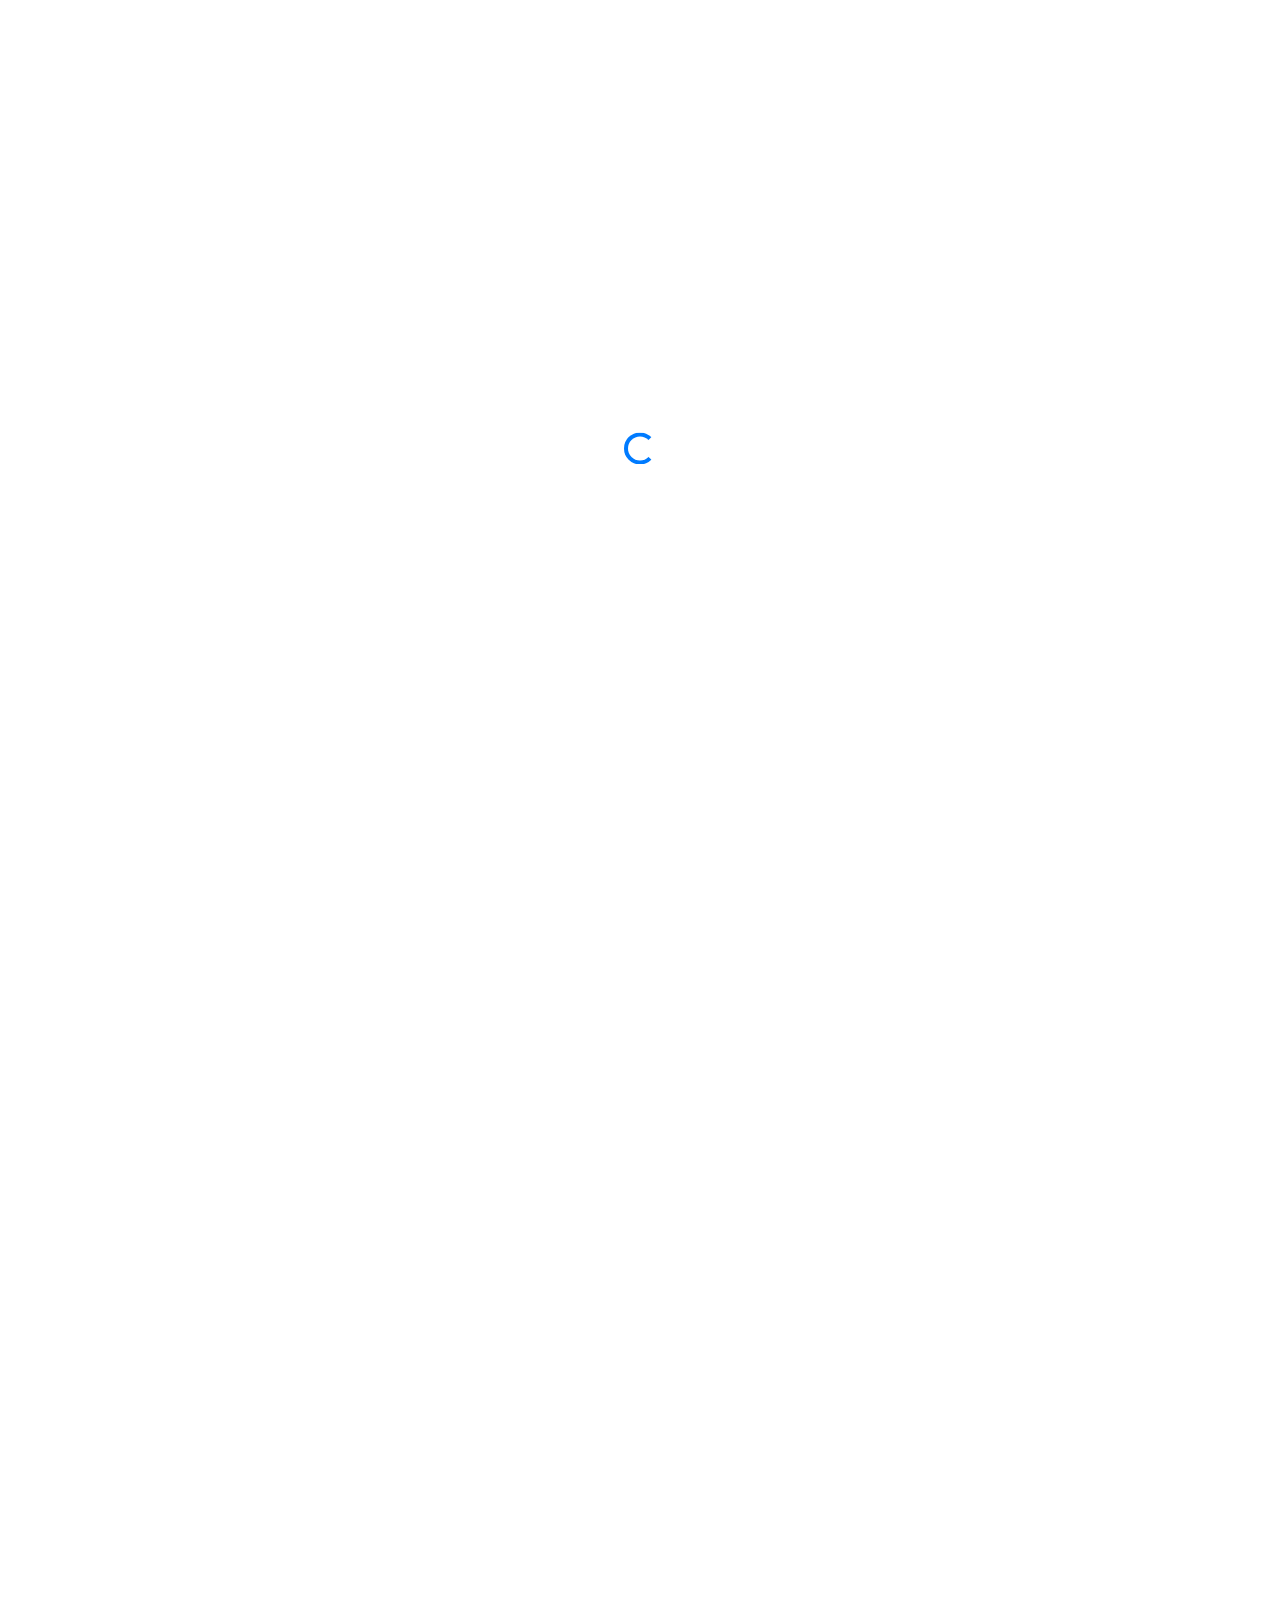
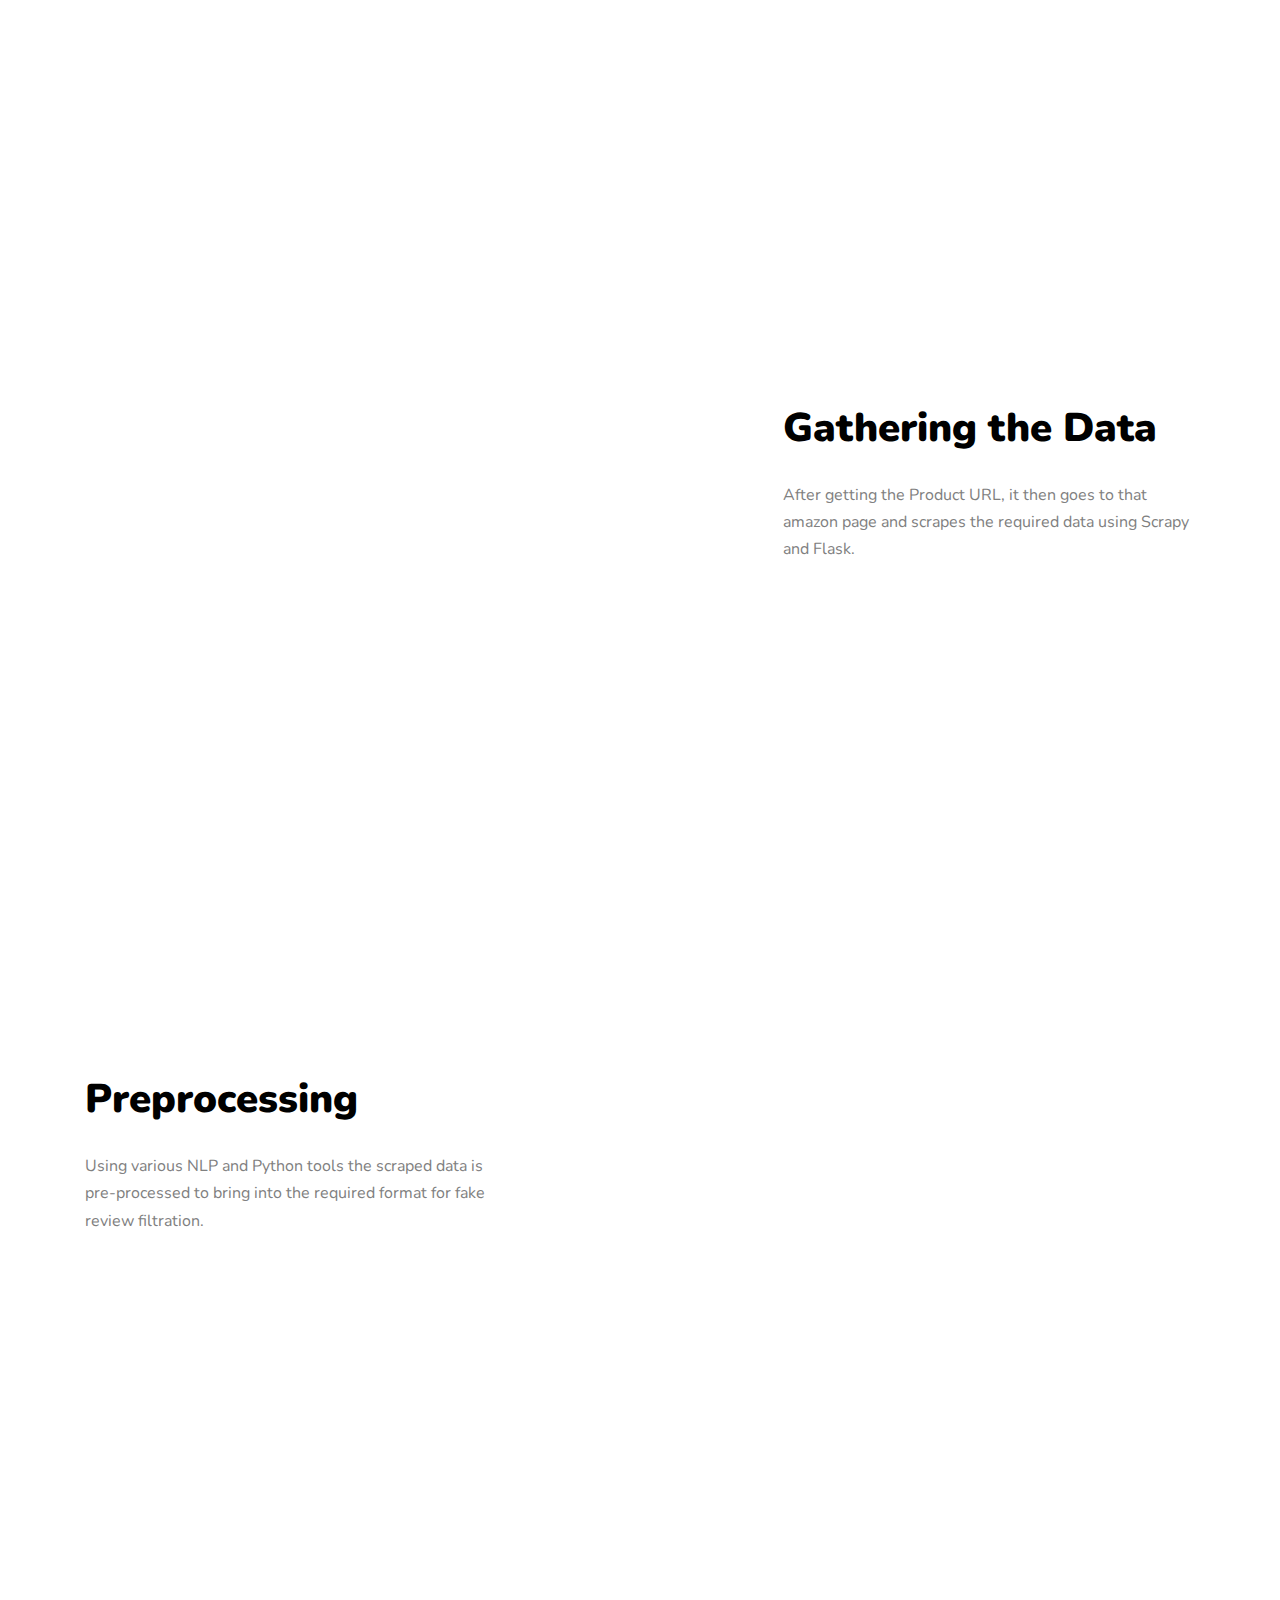
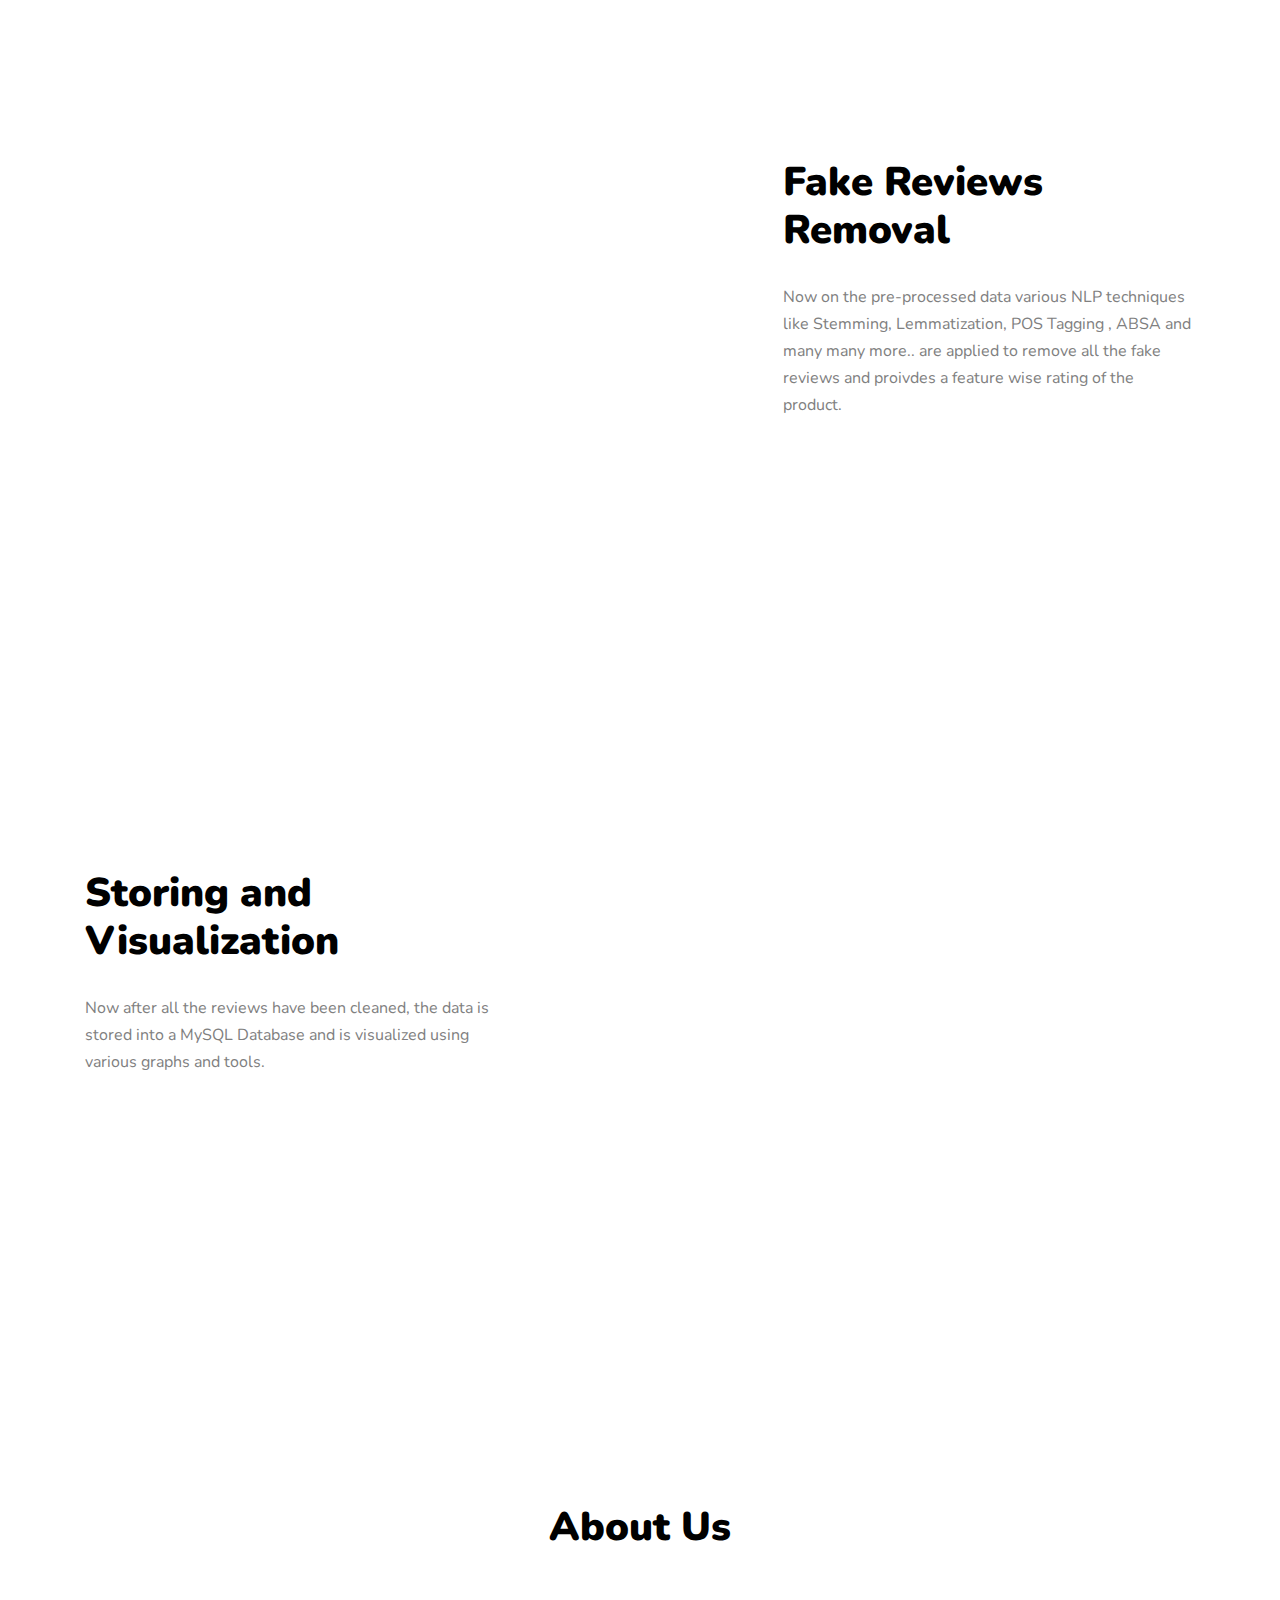
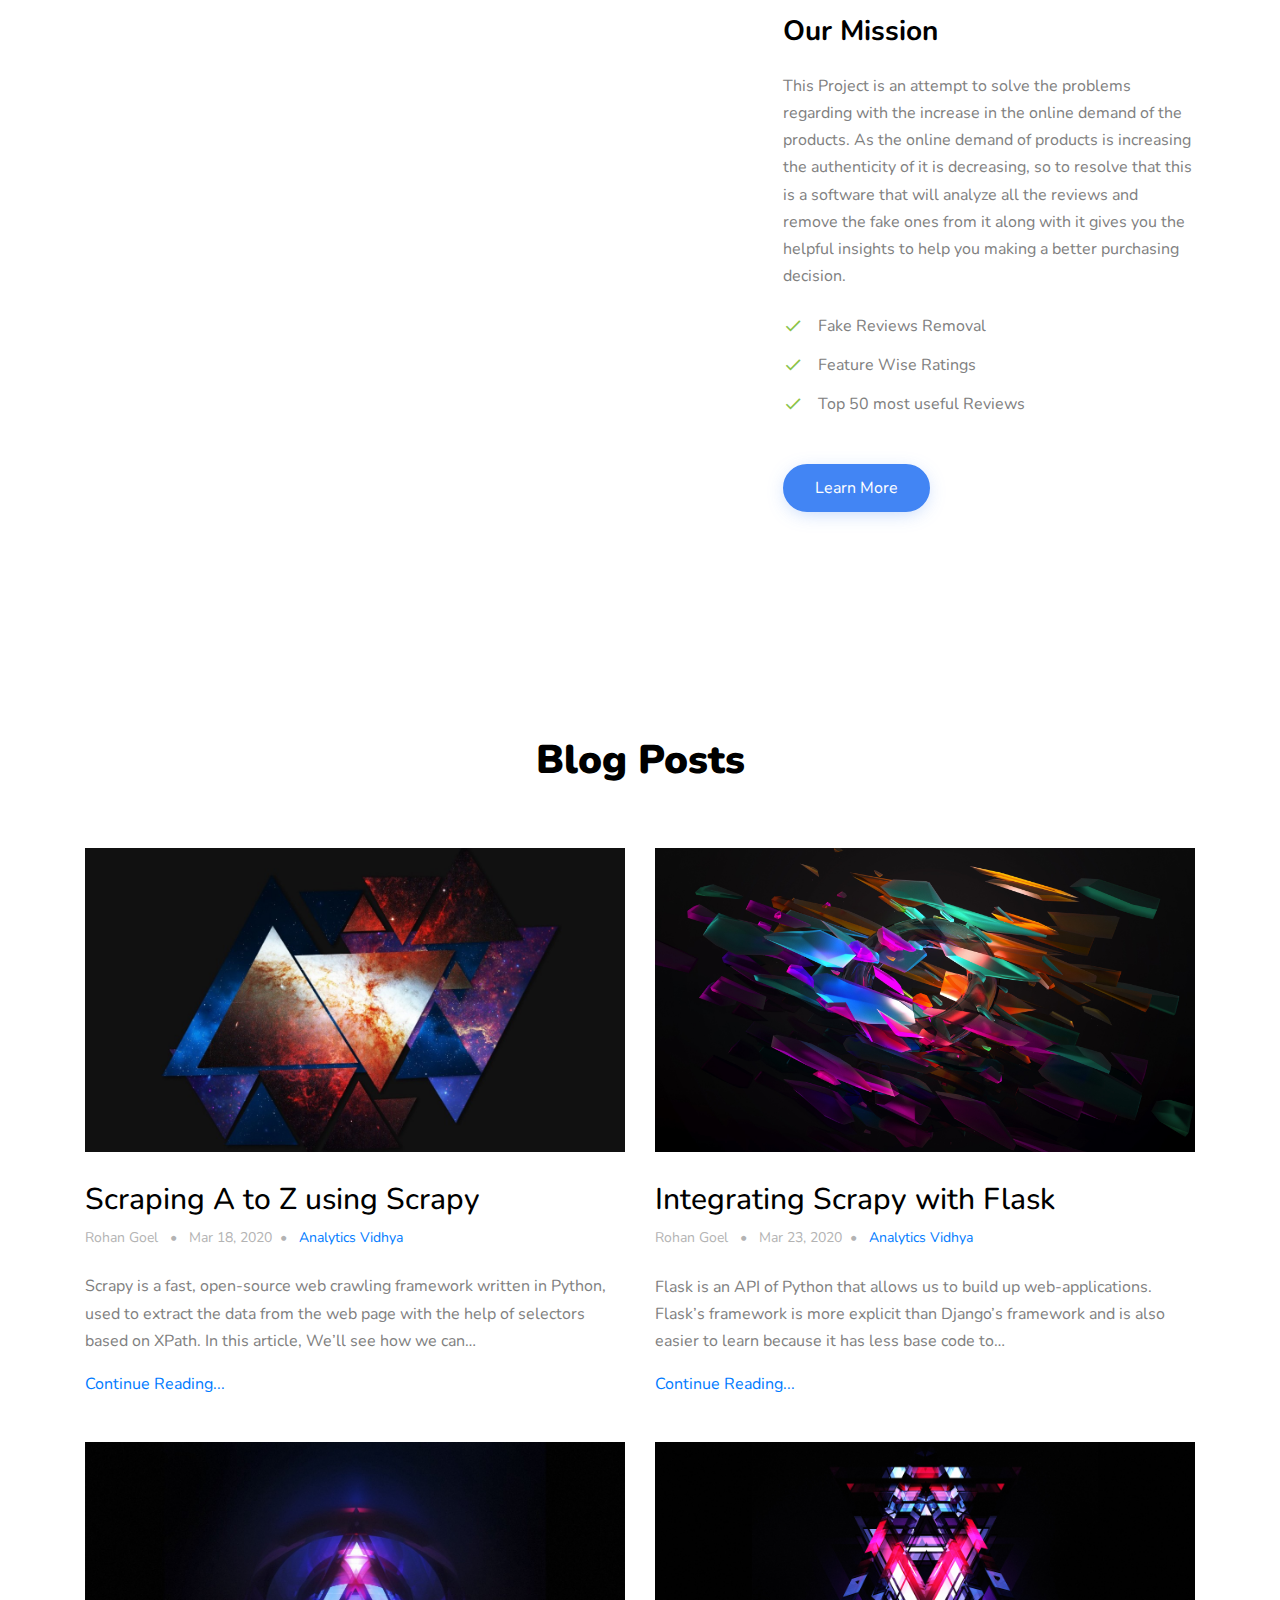
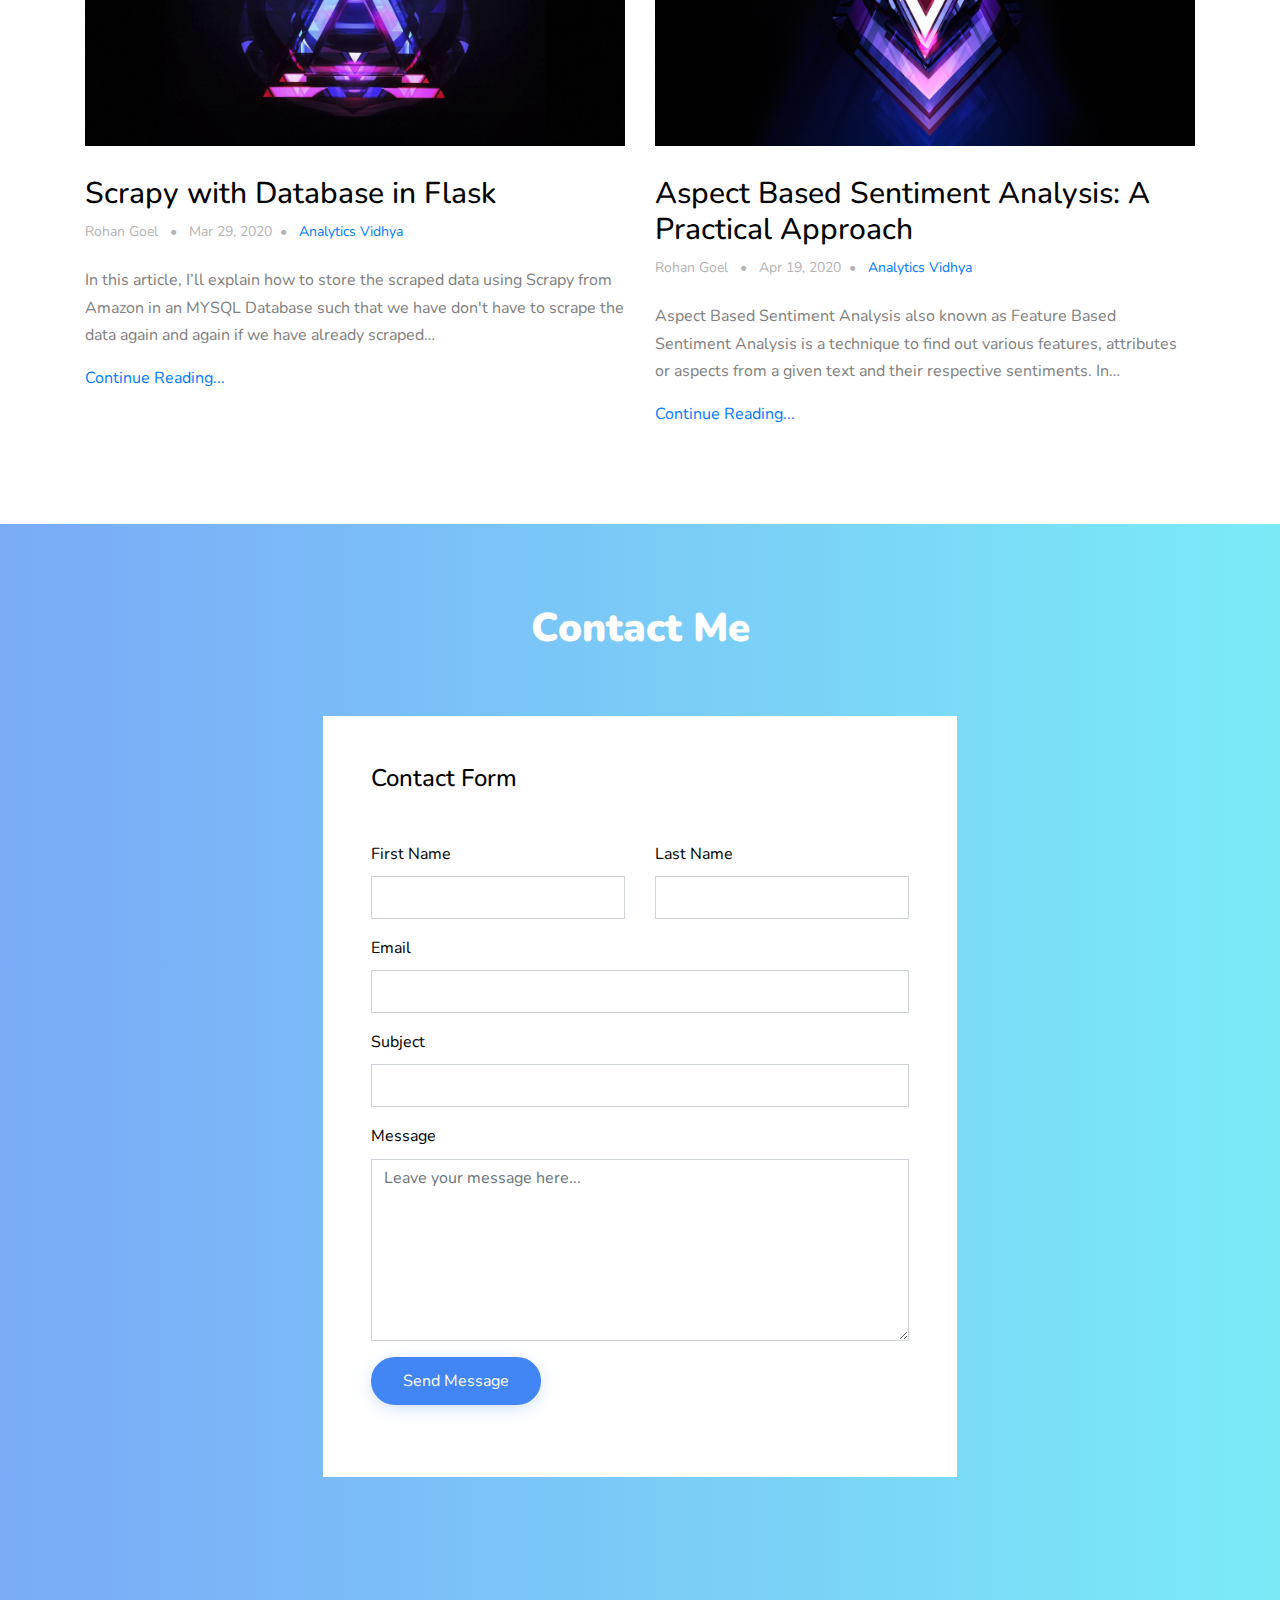
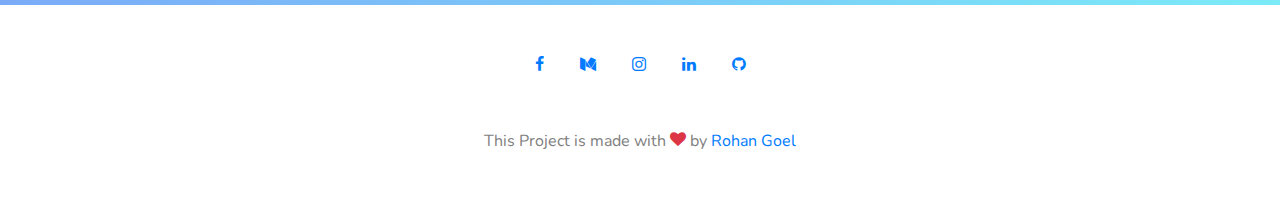
<file: templates/index.html>
<!DOCTYPE html>
<html lang="en">
  <head>
    <title>FILTER &mdash; Fake Reviews Filter by Rohan Goel</title>
    <meta charset="utf-8">
    <meta name="viewport" content="width=device-width, initial-scale=1, shrink-to-fit=no">
    
    
    <link href="https://fonts.googleapis.com/css?family=Nunito:300,400,700" rel="stylesheet">
    <link rel="stylesheet" href="/static/fonts/icomoon/style.css">

    <link rel="stylesheet" href="/static/css/bootstrap.min.css">
    <link rel="stylesheet" href="/static/css/jquery-ui.css">
    <link rel="stylesheet" href="/static/css/owl.carousel.min.css">
    <link rel="stylesheet" href="/static/css/owl.theme.default.min.css">
    <link rel="stylesheet" href="/static/css/owl.theme.default.min.css">

    <link rel="stylesheet" href="/static/css/jquery.fancybox.min.css">

    <link rel="stylesheet" href="/static/css/bootstrap-datepicker.css">

    <link rel="stylesheet" href="/static/fonts/flaticon/font/flaticon.css">

    <link rel="stylesheet" href="/static/css/aos.css">

    <link rel="stylesheet" href="/static/css/style.css">
    
  </head>
  <style type="text/css">

  	#myProgress
	{
	  display: none;
	  width: 70%;
	  height: 35px;
	}

	#myBar
	{
	  width: 1%;
	  height: 35px;
	  text-align: center;
	  line-height: 35px;
	  color: white;
	}
	
  </style>
  <body data-spy="scroll" data-target=".site-navbar-target" data-offset="300">
  

  <div id="overlayer"></div>
  <div class="loader">
    <div class="spinner-border text-primary" role="status">
      <span class="sr-only">Loading...</span>
    </div>
  </div>

  <div class="site-wrap"  id="home-section">

    <div class="site-mobile-menu site-navbar-target">
      <div class="site-mobile-menu-header">
        <div class="site-mobile-menu-close mt-3">
          <span class="icon-close2 js-menu-toggle"></span>
        </div>
      </div>
      <div class="site-mobile-menu-body"></div>
    </div>
   
   
    <header class="site-navbar py-4 js-sticky-header site-navbar-target" role="banner">

      <div class="container">
        <div class="row align-items-center">
          
          <div class="col-6 col-md-3 col-xl-4  d-block">
            <h1 class="mb-0 site-logo"><a href="index.html" class="text-black h2 mb-0">FILTER</a></h1>
          </div>

          <div class="col-12 col-md-9 col-xl-8 main-menu">
            <nav class="site-navigation position-relative text-right" role="navigation">

              <ul class="site-menu main-menu js-clone-nav mr-auto d-none d-lg-block ml-0 pl-0">
                <li><a href="#home-section" class="nav-link">Home</a></li>
                <li><a href="#features-section" class="nav-link">Features</a></li>
                <li><a href="#about-section" class="nav-link">About Us</a></li>
                <li><a href="#blog-section" class="nav-link">Blog</a></li>
                <li><a href="#contact-section" class="nav-link">Contact</a></li>
              </ul>
            </nav>
          </div>


          <div class="col-6 col-md-9 d-inline-block d-lg-none ml-md-0" ><a href="#" class="site-menu-toggle js-menu-toggle text-black float-right"><span class="icon-menu h3"></span></a></div>

        </div>
      </div>
      
    </header>
    

    <div class="site-blocks-cover" style="overflow: hidden;">
      <div class="container">
        <div class="row align-items-center justify-content-center">

          <div class="col-md-12" style="position: relative;" data-aos="fade-up" data-aos-delay="200">
            
            <img src="/static/images/undraw_investing_7u74.svg" alt="Image" class="img-fluid img-absolute">

            <div class="row mb-4" data-aos="fade-up" data-aos-delay="200">
              <div class="col-lg-6 mr-auto">
                <h1>Get the most Genuine and Valuable Reviews</h1>
                <p class="mb-5">The FILTER filters out all the fake reviews and extracts the most valuable reviews to help you make better purchasing decisions.</p>
                <div>
                	<form id="signup-form" class="form-inline" name="myForm1" method="post" action="/" onsubmit="disableButton(); return true;">
						<input type="text" class="form-control input-lg" id="exampleInputEmail1" name="url" style="width:55%; margin-right:10px;" required pattern="https://www.amazon.in/(.*)" placeholder="Amazon Product URL"/>
						<input id="submitbutton" class="btn btn-primary btn-sm mr-2 mb-2" type="submit" name="submitbutton" onclick="change();show();" value="Analyze Reviews"/>
					</form>
                    <br><br>
					<div id="myProgress" class="progress">
						<div id="myBar" class="progress-bar progress-bar-striped progress-bar-animated" aria-valuemin="0" aria-valuemax="100"></div>
					</div>
                </div>
              </div>
              
              
            </div>

          </div>
        </div>
      </div>
    </div>  


    <div class="site-section" id="features-section">
      <div class="container">
        <div class="row mb-5 justify-content-center text-center"  data-aos="fade-up">
          <div class="col-7 text-center  mb-5">
            <h2 class="section-title">Filter Features</h2>
            <p class="lead">The Premium features offered by us</p>
          </div>
        </div>
        <div class="row align-items-stretch">
          <div class="col-md-6 col-lg-4 mb-4 mb-lg-4" data-aos="fade-up">
            
            <div class="unit-4 d-block">
              <div class="unit-4-icon mb-3">
                <span class="icon-wrap"><span class="text-primary icon-autorenew"></span></span>
              </div>
              <div>
                <h3>Fake Review Filter</h3>
                <p>Lorem ipsum dolor sit amet consectetur adipisicing elit. Perferendis quis molestiae vitae eligendi at.</p>
              </div>
            </div>

          </div>
          <div class="col-md-6 col-lg-4 mb-4 mb-lg-4" data-aos="fade-up" data-aos-delay="100">

            <div class="unit-4 d-block">
              <div class="unit-4-icon mb-3">
                <span class="icon-wrap"><span class="text-primary icon-store_mall_directory"></span></span>
              </div>
              <div>
                <h3>Feature-Wise Ratings</h3>
                <p>Lorem ipsum dolor sit amet consectetur adipisicing elit. Perferendis quis molestiae vitae eligendi at.</p>
              </div>
            </div>
          </div>
          <div class="col-md-6 col-lg-4 mb-4 mb-lg-4" data-aos="fade-up"  data-aos-delay="200">
            <div class="unit-4 d-block">
              <div class="unit-4-icon mb-3">
                <span class="icon-wrap"><span class="text-primary icon-shopping_basket"></span></span>
              </div>
              <div>
                <h3>Valuable Reviews</h3>
                <p>Lorem ipsum dolor sit amet consectetur adipisicing elit. Perferendis quis molestiae vitae eligendi at.</p>
              </div>
            </div>
          </div>


          <div class="col-md-6 col-lg-4 mb-4 mb-lg-4" data-aos="fade-up">
            <div class="unit-4 d-block">
              <div class="unit-4-icon mb-3">
                <span class="icon-wrap"><span class="text-primary icon-settings_backup_restore"></span></span>
              </div>
              <div>
                <h3>Free Updates</h3>
                <p>Lorem ipsum dolor sit amet consectetur adipisicing elit. Perferendis quis molestiae vitae eligendi at.</p>
                <p><a href="#">Learn More</a></p>
              </div>
            </div>
          </div>

          <div class="col-md-6 col-lg-4 mb-4 mb-lg-4" data-aos="fade-up" data-aos-delay="100">
            <div class="unit-4 d-block">
              <div class="unit-4-icon mb-3">
                <span class="icon-wrap"><span class="text-primary icon-sentiment_satisfied"></span></span>
              </div>
              <div>
                <h3>100% Satistified</h3>
                <p>Lorem ipsum dolor sit amet consectetur adipisicing elit. Perferendis quis molestiae vitae eligendi at.</p>
                <p><a href="#">Learn More</a></p>
              </div>
            </div>

            
          </div>
          
          <div class="col-md-6 col-lg-4 mb-4 mb-lg-4" data-aos="fade-up" data-aos-delay="200">
            <div class="unit-4 d-block">
              <div class="unit-4-icon mb-3">
                <span class="icon-wrap"><span class="text-primary icon-power"></span></span>
              </div>
              <div>
                <h3>Easy Plugin</h3>
                <p>Lorem ipsum dolor sit amet consectetur adipisicing elit. Perferendis quis molestiae vitae eligendi at.</p>
                <p><a href="#">Learn More</a></p>
              </div>
            </div>
          </div>

        </div>
      </div>
    </div>
    
    <div class="feature-big">
      <div class="container">
        <div class="row mb-5 site-section">
          <div class="col-lg-7" data-aos="fade-right">
            <img src="/static/images/undraw_gift_card_6ekc.svg" alt="Image" class="img-fluid">
          </div>
          <div class="col-lg-5 pl-lg-5 ml-auto mt-md-5">
            <h2 class="text-black">Gathering the Data</h2>
            <p class="mb-4">After getting the Product URL, it then goes to that amazon page and scrapes the required data using Scrapy and Flask.</p>
            
            <div class="author-box" data-aos="fade-left">
              <div class="d-flex mb-4">
                <div class="mr-auto text-black">
                  <strong class="font-weight-bold mb-0">Tools Used</strong> <br>
                </div>
              </div>
              <img src="/static/images/flask.png" alt="Image" class="img-fluid" style="width:120px; margin: 0px 5px;">
              <img src="/static/images/scrapy.png" alt="Image" class="img-fluid" style="width:120px;">
            </div>
          </div>
        </div>

        <div class="mt-5 row mb-5 site-section ">
          <div class="col-lg-7 order-1 order-lg-2" data-aos="fade-left">
            <img src="/static/images/undraw_metrics_gtu7.svg" alt="Image" class="img-fluid">
          </div>
          <div class="col-lg-5 pr-lg-5 mr-auto mt-5 order-2 order-lg-1">
            <h2 class="text-black">Preprocessing</h2>
            <p class="mb-4">Using various NLP and Python tools the scraped data is pre-processed to bring into the required format for fake review filtration.</p>

            <div class="author-box" data-aos="fade-right">
              <div class="d-flex mb-4">
                <div class="mr-auto text-black">
                  <strong class="font-weight-bold mb-0">Tools Used</strong> <br>
                </div>
              </div>
              <img src="/static/images/python.jpg" alt="Image" class="img-fluid" style="width:50px; margin: 0px 15px;">
              <img src="/static/images/pandas.png" alt="Image" class="img-fluid" style="width:120px;">
              <img src="/static/images/numpy.png" alt="Image" class="img-fluid" style="width:120px;">
            </div>
          </div>
        </div>

        <div class="row mb-5 site-section">
          <div class="col-lg-7" data-aos="fade-right">
            <img src="/static/images/undraw_gift_card_6ekc.svg" alt="Image" class="img-fluid">
          </div>
          <div class="col-lg-5 pl-lg-5 ml-auto mt-md-5">
            <h2 class="text-black">Fake Reviews Removal</h2>
            <p class="mb-4">Now on the pre-processed data various NLP techniques like Stemming, Lemmatization, POS Tagging , ABSA and many many more.. are applied to remove all the fake reviews and proivdes a feature wise rating of the product.</p>
            
            <div class="author-box" data-aos="fade-left">
              <div class="d-flex mb-4">
                <div class="mr-auto text-black">
                  <strong class="font-weight-bold mb-0">Tools Used</strong> <br>
                </div>
              </div>
              <img src="/static/images/nltk.png" alt="Image" class="img-fluid" style="width:70px;">
              <img src="/static/images/pytorch.png" alt="Image" class="img-fluid" style="width:120px;">
              <img src="/static/images/snlp.jpg" alt="Image" class="img-fluid" style="width:120px;">
            </div>
          </div>
        </div>

        <div class="mt-5 row mb-5 site-section ">
          <div class="col-lg-7 order-1 order-lg-2" data-aos="fade-left">
            <img src="/static/images/undraw_metrics_gtu7.svg" alt="Image" class="img-fluid">
          </div>
          <div class="col-lg-5 pr-lg-5 mr-auto mt-5 order-2 order-lg-1">
            <h2 class="text-black">Storing and Visualization</h2>
            <p class="mb-4">Now after all the reviews have been cleaned, the data is stored into a MySQL Database and is visualized using various graphs and tools.</p>

            <div class="author-box" data-aos="fade-right">
              <div class="d-flex mb-4">
                <div class="mr-auto text-black">
                  <strong class="font-weight-bold mb-0">Tools Used</strong> <br>
                </div>
              </div>
              <img src="/static/images/mysql.png" alt="Image" class="img-fluid" style="width:100px;">
              <img src="/static/images/html.png" alt="Image" class="img-fluid" style="width:90px;">
              <img src="/static/images/css.png" alt="Image" class="img-fluid" style="width:70px;">
              <img src="/static/images/js.png" alt="Image" class="img-fluid" style="width:60px;">
            </div>
          </div>
        </div>
      </div>
    </div>


    <div class="site-section" id="about-section">
      <div class="container">
        <div class="row mb-5">
          <div class="col-12 text-center">
            <h2 class="section-title mb-3">About Us</h2>
          </div>
        </div>
        <div class="row mb-5">
          <div class="col-lg-6" data-aos="fade-right">
            <img src="/static/images/undraw_bookmarks_r6up.svg" alt="Image" class="img-fluid">
          </div>
          <div class="col-lg-5 ml-auto pl-lg-5">
            <h2 class="text-black mb-4 h3 font-weight-bold">Our Mission</h2>
            <p class="mb-4">This Project is an attempt to solve the problems regarding with the increase in the online demand of the products. As the online demand of products is increasing the authenticity of it is decreasing, so to resolve that this is a software that will analyze all the reviews and remove the fake ones from it along with it gives you the helpful insights to help you making a better purchasing decision. </p>
            <ul class="ul-check mb-5 list-unstyled success">
              <li>Fake Reviews Removal</li>
              <li>Feature Wise Ratings </li>
              <li>Top 50 most useful Reviews</li>
            </ul>
            <p><a href="#" class="btn btn-primary">Learn More</a></p>
          </div>
        </div>

        
      </div>
    </div>

    <div class="site-section" id="blog-section">
      <div class="container">
        <div class="row mb-5">
          <div class="col-12 text-center">
            <h2 class="section-title mb-3">Blog Posts</h2>
          </div>
        </div>

        <div class="row">
          <div class="col-sm">
            <div class="h-entry">
              <img src="/static/images/img_1.jpeg" alt="Image" class="img-fluid">
              <h2><a href="https://medium.com/analytics-vidhya/web-scraping-a-to-z-using-scrapy-6ece8b303793" target="_blank">Scraping A to Z using Scrapy</a></h2>
              <div class="meta mb-4">Rohan Goel <span class="mx-2">&bullet;</span> Mar 18, 2020<span class="mx-2">&bullet;</span> <a href="#">Analytics Vidhya</a></div>
              <p>Scrapy is a fast, open-source web crawling framework written in Python, used to extract the data from the web page with the help of selectors based on XPath. In this article, We’ll see how we can…</p>
              <p><a href="https://medium.com/analytics-vidhya/web-scraping-a-to-z-using-scrapy-6ece8b303793" target="_blank">Continue Reading...</a></p>
            </div> 
          </div>
          <div class="col-sm">
            <div class="h-entry">
              <img src="/static/images/img_2.jpg" alt="Image" class="img-fluid">
              <h2><a href="https://medium.com/analytics-vidhya/integrating-scrapy-with-flask-8611debc4579" target="_blank">Integrating Scrapy with Flask</a></h2>
              <div class="meta mb-4">Rohan Goel <span class="mx-2">&bullet;</span> Mar 23, 2020<span class="mx-2">&bullet;</span> <a href="#">Analytics Vidhya</a></div>
              <p>Flask is an API of Python that allows us to build up web-applications. Flask’s framework is more explicit than Django’s framework and is also easier to learn because it has less base code to…</p>
              <p><a href="https://medium.com/analytics-vidhya/integrating-scrapy-with-flask-8611debc4579" target="_blank">Continue Reading...</a></p>
            </div>
          </div>
        </div>
        <br>
        <div class="row">
          <div class="col-sm">
            <div class="h-entry">
              <img src="/static/images/img_3.jpeg" alt="Image" class="img-fluid">
              <h2><a href="https://medium.com/analytics-vidhya/connecting-scrapy-to-mysql-database-in-flask-256adc70b321" target="_blank">Scrapy with Database in Flask</a></h2>
              <div class="meta mb-4">Rohan Goel <span class="mx-2">&bullet;</span> Mar 29, 2020<span class="mx-2">&bullet;</span> <a href="#">Analytics Vidhya</a></div>
              <p>In this article, I’ll explain how to store the scraped data using Scrapy from Amazon in an MYSQL Database such that we have don't have to scrape the data again and again if we have already scraped…</p>
              <p><a href="https://medium.com/analytics-vidhya/connecting-scrapy-to-mysql-database-in-flask-256adc70b321" target="_blank">Continue Reading...</a></p>
            </div> 
          </div>
          <div class="col-sm">
            <div class="h-entry">
              <img src="/static/images/img_4.jpg" alt="Image" class="img-fluid">
              <h2><a href="https://medium.com/analytics-vidhya/aspect-based-sentiment-analysis-a-practical-approach-8f51029bbc4a" target="_blank">Aspect Based Sentiment Analysis: A Practical Approach</a></h2>
              <div class="meta mb-4">Rohan Goel <span class="mx-2">&bullet;</span> Apr 19, 2020<span class="mx-2">&bullet;</span> <a href="#">Analytics Vidhya</a></div>
              <p>Aspect Based Sentiment Analysis also known as Feature Based Sentiment Analysis is a technique to find out various features, attributes or aspects from a given text and their respective sentiments. In…</p>
              <p><a href="https://medium.com/analytics-vidhya/aspect-based-sentiment-analysis-a-practical-approach-8f51029bbc4a" target="_blank">Continue Reading...</a></p>
            </div>
          </div>

          
        </div>
      </div>
    </div>

    <div class="site-section bg-image2 overlay" id="contact-section" style="background-image: url('/static/images/hero_1.jpg');">
      <div class="container">
        <div class="row mb-5">
          <div class="col-12 text-center">
            <h2 class="section-title mb-3 text-white">Contact Me</h2>
          </div>
        </div>
        <div class="row justify-content-center">
          <div class="col-lg-7 mb-5">

            

            <form action="#" class="p-5 bg-white">
              
              <h2 class="h4 text-black mb-5">Contact Form</h2> 

              <div class="row form-group">
                <div class="col-md-6 mb-3 mb-md-0">
                  <label class="text-black" for="fname">First Name</label>
                  <input type="text" id="fname" class="form-control rounded-0">
                </div>
                <div class="col-md-6">
                  <label class="text-black" for="lname">Last Name</label>
                  <input type="text" id="lname" class="form-control rounded-0">
                </div>
              </div>

              <div class="row form-group">
                
                <div class="col-md-12">
                  <label class="text-black" for="email">Email</label> 
                  <input type="email" id="email" class="form-control rounded-0">
                </div>
              </div>

              <div class="row form-group">
                
                <div class="col-md-12">
                  <label class="text-black" for="subject">Subject</label> 
                  <input type="subject" id="subject" class="form-control rounded-0">
                </div>
              </div>

              <div class="row form-group">
                <div class="col-md-12">
                  <label class="text-black" for="message">Message</label> 
                  <textarea name="message" id="message" cols="30" rows="7" class="form-control rounded-0" placeholder="Leave your message here..."></textarea>
                </div>
              </div>

              <div class="row form-group">
                <div class="col-md-12">
                  <input type="submit" value="Send Message" class="btn btn-primary mr-2 mb-2">
                </div>
              </div>

  
            </form>
          </div>
        
        </div>
        
      </div>
    </div>

    <div class="footer py-5 text-center">
      <div class="container">
        <div class="row mb-5">
          <div class="col-12">
            <p class="mb-0">
              <a href="#" class="p-3"><span class="icon-facebook"></span></a>
              <a href="#" class="p-3"><span class="icon-medium"></span></a>
              <a href="#" class="p-3"><span class="icon-instagram"></span></a>
              <a href="#" class="p-3"><span class="icon-linkedin"></span></a>
              <a href="#" class="p-3"><span class="icon-github"></span></a>
            </p>
          </div>
        </div>
        <div class="row">
          <div class="col-md-12">
            <p class="mb-0">
            <!-- Link back to Colorlib can't be removed. Template is licensed under CC BY 3.0. -->
            This Project is made with <i class="icon-heart text-danger" aria-hidden="true"></i> by <a href="https://www.linkedin.com/in/rohan-goel-b0a6ab160/" target="_blank" >Rohan Goel</a>
            <!-- Link back to Colorlib can't be removed. Template is licensed under CC BY 3.0. -->
            </p>
          </div>
        </div>
      </div>
    </div>
  </div> <!-- .site-wrap -->

  <script>

			function change()
			{
				var elem = document.forms["myForm1"]["submitbutton"];
				var x = document.forms["myForm1"]["url"].value
				var patt = new RegExp("https://www.amazon.in/(.*)");
				console.log(elem.value);
				if(elem.value=="Analyze Reviews" && patt.test(x))
				{
					elem.value = "Analyzing...";
				}
			}


			function show()
			{
				var x = document.forms["myForm1"]["url"].value
				var patt = new RegExp("https://www.amazon.in/(.*)");
				if(patt.test(x))
				{
					document.getElementById("myProgress").style.display = "block";

					var i = 0;
					if (i == 0)
					{
						i = 1;
						var elem = document.getElementById("myBar");
						var width = 1;
						var id = setInterval(frame, 500);
						function frame()
						{
						  if (width >= 100)
						  {
							clearInterval(id);
							i = 0;
						  }
						  else
						  {
							width++;
							elem.style.width = width + "%";
							elem.innerHTML = width + "%";
						  }
						}
					}
				}
			}

			function disableButton()
			{
				var x = document.forms["myForm1"]["url"].value
				var patt = new RegExp("https://www.amazon.in/(.*)");
				if(patt.test(x))
				{
					document.getElementById("submitbutton").disabled = true;
				}
			}

		</script>

  <script src="/static/js/jquery-3.3.1.min.js"></script>
  <script src="/static/js/jquery-ui.js"></script>
  <script src="/static/js/popper.min.js"></script>
  <script src="/static/js/bootstrap.min.js"></script>
  <script src="/static/js/owl.carousel.min.js"></script>
  <script src="/static/js/jquery.countdown.min.js"></script>
  <script src="/static/js/bootstrap-datepicker.min.js"></script>
  <script src="/static/js/jquery.easing.1.3.js"></script>
  <script src="/static/js/aos.js"></script>
  <script src="/static/js/jquery.fancybox.min.js"></script>
  <script src="/static/js/jquery.sticky.js"></script>

  
  <script src="/static/js/main.js"></script>

  
  </body>
</html>
</file>
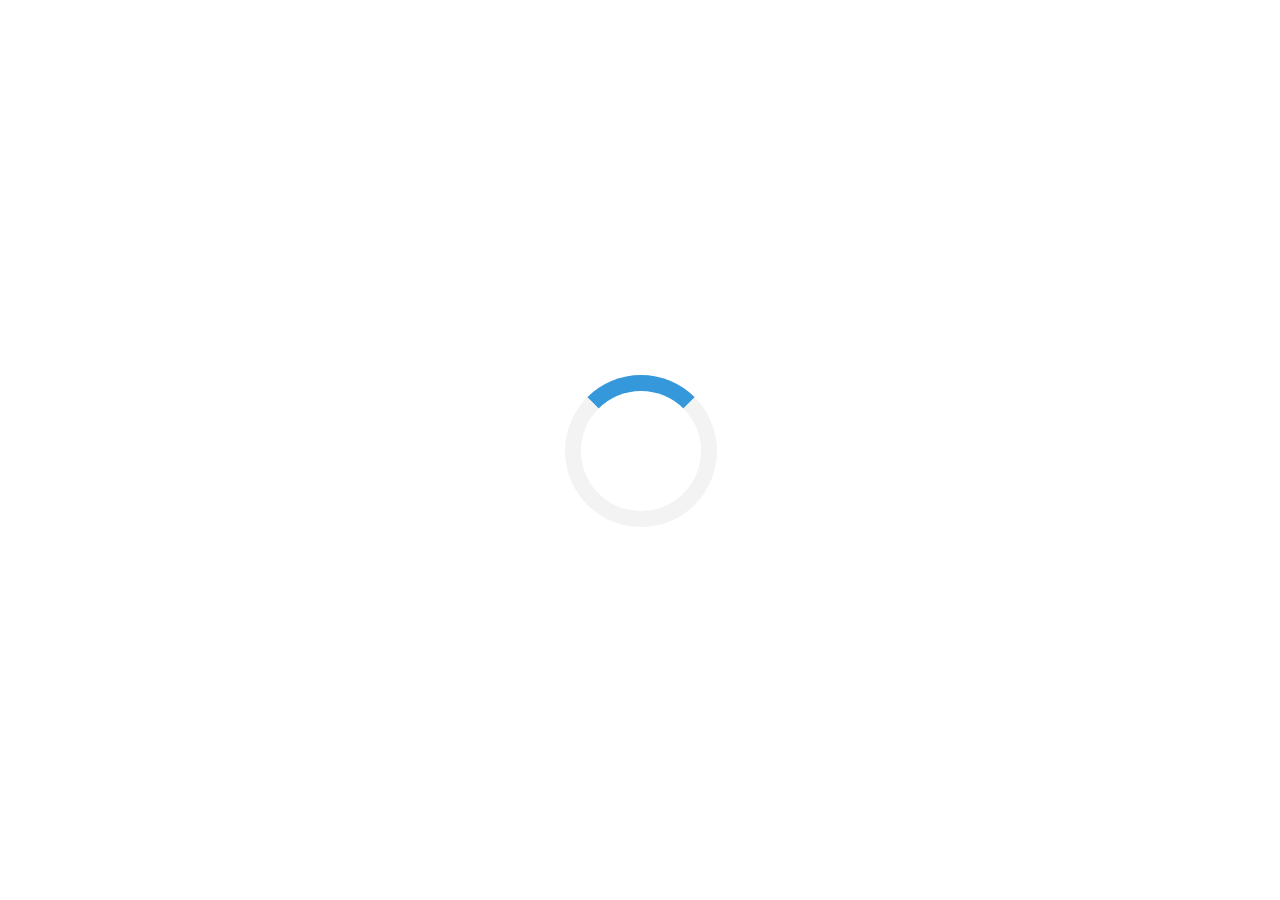
<file: templates/result.html>
<!DOCTYPE html>
<html>
<head>
<meta name="viewport" content="width=device-width, initial-scale=1">
<style>
/* Center the loader */
#loader {
  position: absolute;
  left: 50%;
  top: 50%;
  z-index: 1;
  width: 150px;
  height: 150px;
  margin: -75px 0 0 -75px;
  border: 16px solid #f3f3f3;
  border-radius: 50%;
  border-top: 16px solid #3498db;
  width: 120px;
  height: 120px;
  -webkit-animation: spin 2s linear infinite;
  animation: spin 2s linear infinite;
}

@-webkit-keyframes spin {
  0% { -webkit-transform: rotate(0deg); }
  100% { -webkit-transform: rotate(360deg); }
}

@keyframes spin {
  0% { transform: rotate(0deg); }
  100% { transform: rotate(360deg); }
}

/* Add animation to "page content" */
.animate-bottom {
  position: relative;
  -webkit-animation-name: animatebottom;
  -webkit-animation-duration: 1s;
  animation-name: animatebottom;
  animation-duration: 1s
}

@-webkit-keyframes animatebottom {
  from { bottom:-100px; opacity:0 }
  to { bottom:0px; opacity:1 }
}

@keyframes animatebottom {
  from{ bottom:-100px; opacity:0 }
  to{ bottom:0; opacity:1 }
}

#myDiv {
  display: none;
  text-align: center;
}
</style>
</head>
<body onload="myFunction()" style="margin:0;">

<div id="loader"></div>

<div style="display:none;" id="myDiv" class="animate-bottom">
  <h2>Tada!</h2>
  <p>This is working FINE!</p>
</div>

<script>
var myVar;

function myFunction() {
  myVar = setTimeout(showPage, 10000);
}

function showPage() {
  document.getElementById("loader").style.display = "none";
  document.getElementById("myDiv").style.display = "block";
}
</script>

</body>
</html>
</file>
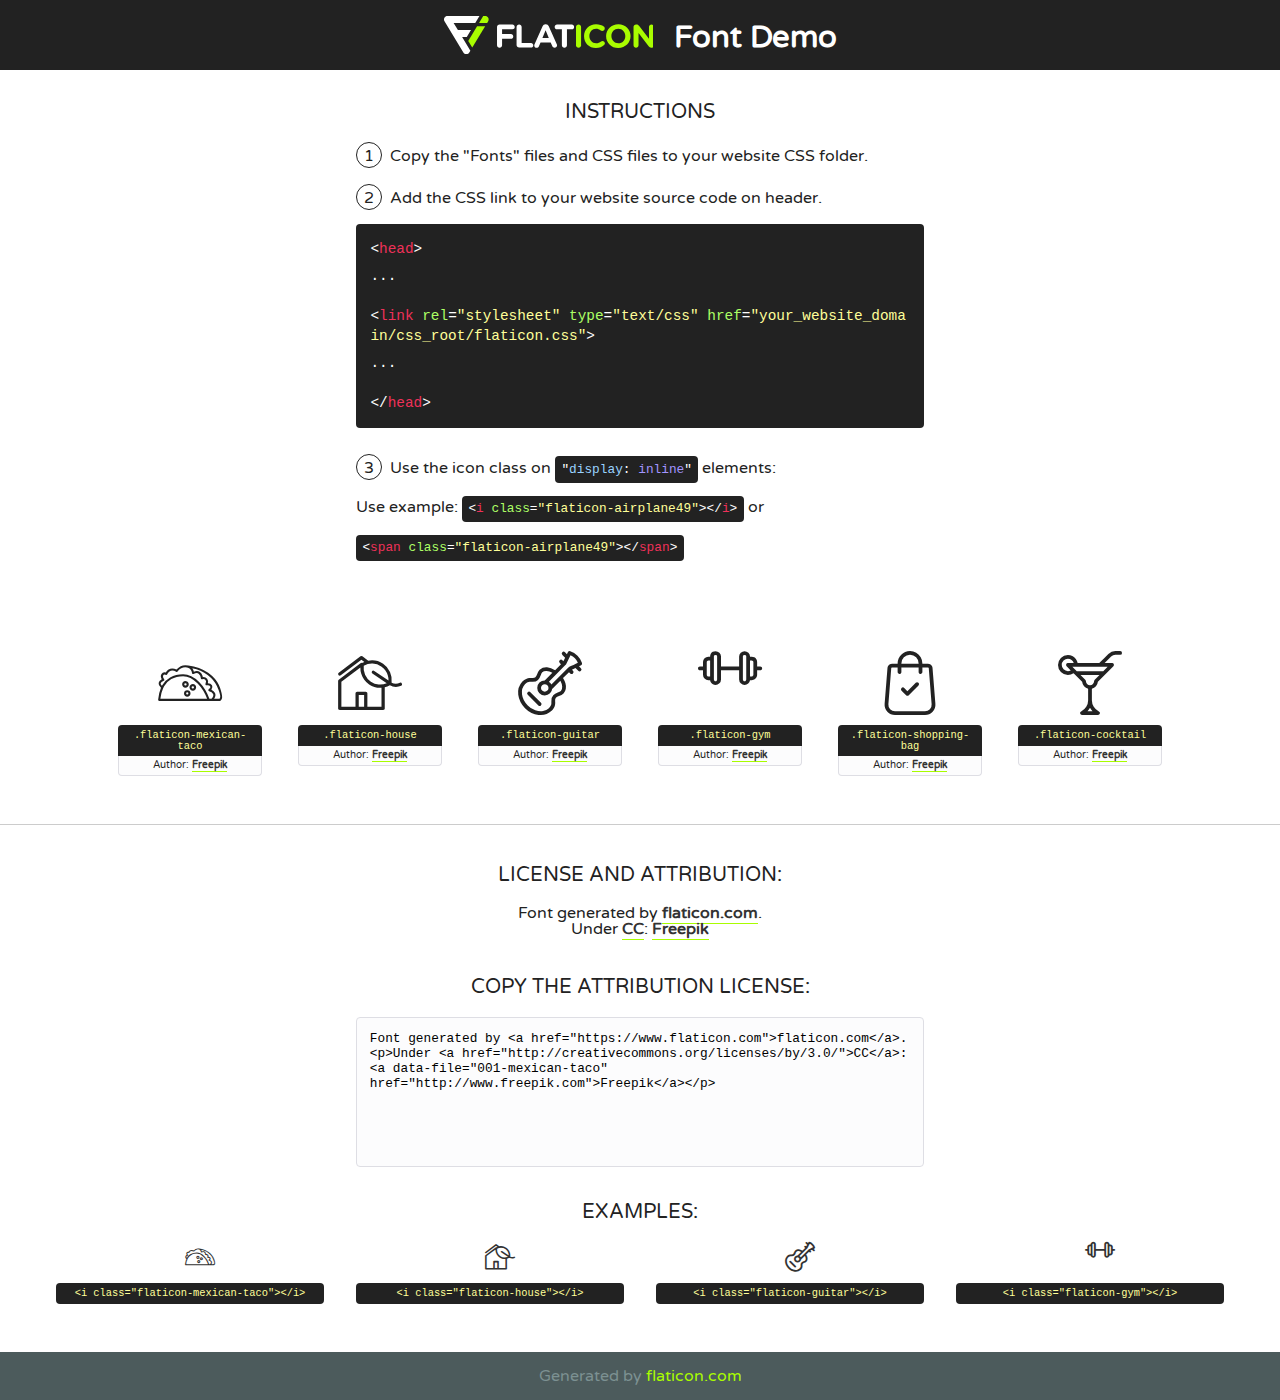
<file: static/fonts/flaticon/font/flaticon.html>
<!DOCTYPE html>
<!--
  Flaticon icon font: Flaticon
  Creation date: 11/02/2019 11:47
-->
<html>
<!DOCTYPE html>
<html>

<head>
    <title>Flaticon WebFont</title>
    <link href="http://fonts.googleapis.com/css?family=Varela+Round" rel="stylesheet" type="text/css" />
    <link rel="stylesheet" type="text/css" href="flaticon.css">
    <meta charset="UTF-8">
    <style>
    html, body, div, span, applet, object, iframe,
    h1, h2, h3, h4, h5, h6, p, blockquote, pre,
    a, abbr, acronym, address, big, cite, code,
    del, dfn, em, img, ins, kbd, q, s, samp,
    small, strike, strong, sub, sup, tt, var,
    b, u, i, center,
    dl, dt, dd, ol, ul, li,
    fieldset, form, label, legend,
    table, caption, tbody, tfoot, thead, tr, th, td,
    article, aside, canvas, details, embed, 
    figure, figcaption, footer, header, hgroup, 
    menu, nav, output, ruby, section, summary,
    time, mark, audio, video {
        margin: 0;
        padding: 0;
        border: 0;
        font-size: 100%;
        font: inherit;
        vertical-align: baseline;
    }
    /* HTML5 display-role reset for older browsers */
    article, aside, details, figcaption, figure, 
    footer, header, hgroup, menu, nav, section {
        display: block;
    }
    body {
        line-height: 1;
    }
    ol, ul {
        list-style: none;
    }
    blockquote, q {
        quotes: none;
    }
    blockquote:before, blockquote:after,
    q:before, q:after {
        content: '';
        content: none;
    }
    table {
        border-collapse: collapse;
        border-spacing: 0;
    }
    body {
        font-family: 'Varela Round', Helvetica, Arial, sans-serif;
        font-size: 16px;
        color: #222;
    }
    a {
        color: #333;
        border-bottom: 1px solid #a9fd00;
        font-weight: bold;
        text-decoration: none;
    }
    * {
        -moz-box-sizing: border-box;
        -webkit-box-sizing: border-box;
        box-sizing: border-box;
        margin: 0;
        padding: 0;
    }
    [class^="flaticon-"]:before, [class*=" flaticon-"]:before, [class^="flaticon-"]:after, [class*=" flaticon-"]:after {
        font-family: Flaticon;
        font-size: 30px;
        font-style: normal;
        margin-left: 20px;
        color: #333;
    }
    .wrapper {
        max-width: 600px;
        margin: auto;
        padding: 0 1em;
    }
    .title {
        font-size: 1.25em;
        text-align: center;
        margin-bottom: 1em;
        text-transform: uppercase;
    }
    header {
        text-align: center;
        background-color: #222;
        color: #fff;
        padding: 1em;
    }
    header .logo {
        width: 210px;
        height: 38px;
        display: inline-block;
        vertical-align: middle;
        margin-right: 1em;
        border: none;
    }
    header strong {
        font-size: 1.95em;
        font-weight: bold;
        vertical-align: middle;
        margin-top: 5px;
        display: inline-block;
    }
    .demo {
        margin: 2em auto;
        line-height: 1.25em;
    }
    .demo ul li {
        margin-bottom: 1em;
    }
    .demo ul li .num {
        color: #222;
        border-radius: 20px;
        display: inline-block;
        width: 26px;
        padding: 3px;
        height: 26px;
        text-align: center;
        margin-right: 0.5em;
        border: 1px solid #222;
    }
    .demo ul li code {
        background-color: #222;
        border-radius: 4px;
        padding: 0.25em 0.5em;
        display: inline-block;
        color: #fff;
        font-family: Consolas,Monaco,Lucida Console,Liberation Mono,DejaVu Sans Mono,Bitstream Vera Sans Mono,Courier New, monospace;
        font-weight: lighter;
        margin-top: 1em;
        font-size: 0.8em;
        word-break: break-all;
    }
    .demo ul li code.big {
        padding: 1em;
        font-size: 0.9em;
    }
    .demo ul li code .red {
        color: #EF3159;
    }
    .demo ul li code .green {
        color: #ACFF65;
    }
    .demo ul li code .yellow {
        color: #FFFF99;
    }
    .demo ul li code .blue {
        color: #99D3FF;
    }
    .demo ul li code .purple {
        color: #A295FF;
    }
    .demo ul li code .dots {
        margin-top: 0.5em;
        display: block;
    }
    #glyphs {
        border-bottom: 1px solid #ccc;
        padding: 2em 0;
        text-align: center;
    }
    .glyph {
        display: inline-block;
        width: 9em;
        margin: 1em;
        text-align: center;
        vertical-align: top;
        background: #FFF;
    }
    .glyph .glyph-icon {
        padding: 10px;
        display: block;
        font-family:"Flaticon";
        font-size: 64px;
        line-height: 1;
    }
    .glyph .glyph-icon:before {
        font-size: 64px;
        color: #222;
        margin-left: 0;
    }
    .class-name {
        font-size: 0.65em;
        background-color: #222;
        color: #fff;
        border-radius: 4px 4px 0 0;
        padding: 0.5em;
        color: #FFFF99;
        font-family: Consolas,Monaco,Lucida Console,Liberation Mono,DejaVu Sans Mono,Bitstream Vera Sans Mono,Courier New, monospace;
    }
    .author-name {
        font-size: 0.6em;
        background-color: #fcfcfd;
        border: 1px solid #DEDEE4;
        border-top: 0;
        border-radius: 0 0 4px 4px;
        padding: 0.5em;
    }
    .class-name:last-child {
        font-size: 10px;
        color:#888;
    }
    .class-name:last-child a {
        font-size: 10px;
        color:#555;
    }
    .class-name:last-child a:hover {
        color:#a9fd00;
    }
    .glyph > input {
        display: block;
        width: 100px;
        margin: 5px auto;
        text-align: center;
        font-size: 12px;
        cursor: text;
    }
    .glyph > input.icon-input {
        font-family:"Flaticon";
        font-size: 16px;
        margin-bottom: 10px;
    }
    .attribution .title {
        margin-top: 2em;
    }
    .attribution textarea {
        background-color: #fcfcfd;
        padding: 1em;
        border: none;
        box-shadow: none;
        border: 1px solid #DEDEE4;
        border-radius: 4px;
        resize: none;
        width: 100%;
        height: 150px;
        font-size: 0.8em;
        font-family: Consolas,Monaco,Lucida Console,Liberation Mono,DejaVu Sans Mono,Bitstream Vera Sans Mono,Courier New, monospace;
        -webkit-appearance: none;
    }
    .iconsuse {
        margin: 2em auto;
        text-align: center;
        max-width: 1200px;
    }
    .iconsuse:after {
        content: '';
        display: table;
        clear: both;
    }
    .iconsuse .image {
        float: left;
        width: 25%;
        padding: 0 1em;
    }
    .iconsuse .image p {
        margin-bottom: 1em;
    }
    .iconsuse .image span {
        display: block;
        font-size: 0.65em;
        background-color: #222;
        color: #fff;
        border-radius: 4px;
        padding: 0.5em;
        color: #FFFF99;
        margin-top: 1em;
        font-family: Consolas,Monaco,Lucida Console,Liberation Mono,DejaVu Sans Mono,Bitstream Vera Sans Mono,Courier New, monospace;
    }
    #footer {
        text-align: center;
        background-color: #4C5B5C;
        color: #7c9192;
        padding: 1em;
    }
    #footer a {
        border: none;
        color: #a9fd00;
        font-weight: normal;
    }
    @media (max-width: 960px) {
        .iconsuse .image {
            width: 50%;
        }
    }
    @media (max-width: 560px) {
        .iconsuse .image {
            width: 100%;
        }
    }
    </style>
</head>

<body class="characters-off">

    <header>
        <a href="https://www.flaticon.com" target="_blank" class="logo">
            <svg version="1.1" xmlns="http://www.w3.org/2000/svg" xmlns:xlink="http://www.w3.org/1999/xlink" xmlns:a="http://ns.adobe.com/AdobeSVGViewerExtensions/3.0/" viewBox="0 0 560.875 102.036" enable-background="new 0 0 560.875 102.036" xml:space="preserve">
                <defs>
                </defs>
                <g>
                    <g class="letters">
                        <path fill="#ffffff" d="M141.596,29.675c0-3.777,2.985-6.767,6.764-6.767h34.438c3.426,0,6.15,2.728,6.15,6.15
                        c0,3.43-2.724,6.149-6.15,6.149h-27.674v13.091h23.719c3.429,0,6.151,2.724,6.151,6.15c0,3.43-2.723,6.149-6.151,6.149h-23.719
                        v17.574c0,3.773-2.986,6.761-6.764,6.761c-3.779,0-6.764-2.989-6.764-6.761V29.675z"></path>
                        <path fill="#ffffff" d="M193.844,29.149c0-3.781,2.985-6.767,6.764-6.767c3.776,0,6.763,2.985,6.763,6.767v42.957h25.039
                        c3.426,0,6.149,2.726,6.149,6.153c0,3.425-2.723,6.15-6.149,6.15h-31.802c-3.779,0-6.764-2.986-6.764-6.768V29.149z"></path>
                        <path fill="#ffffff" d="M241.891,75.71l21.438-48.407c1.492-3.341,4.215-5.357,7.906-5.357h0.792
                        c3.686,0,6.323,2.017,7.815,5.357l21.439,48.407c0.436,0.967,0.701,1.845,0.701,2.723c0,3.602-2.809,6.501-6.414,6.501
                        c-3.161,0-5.269-1.845-6.499-4.655l-4.132-9.661h-27.059l-4.301,10.102c-1.144,2.631-3.426,4.214-6.237,4.214
                        c-3.517,0-6.24-2.81-6.24-6.325C241.1,77.64,241.451,76.677,241.891,75.71z M279.932,58.666l-8.521-20.297l-8.526,20.297H279.932
                        z"></path>
                        <path fill="#ffffff" d="M314.864,35.387H301.86c-3.429,0-6.239-2.813-6.239-6.238c0-3.429,2.811-6.24,6.239-6.24h39.533
                        c3.426,0,6.237,2.811,6.237,6.24c0,3.425-2.811,6.238-6.237,6.238h-13.001v42.785c0,3.773-2.99,6.761-6.764,6.761
                        c-3.779,0-6.764-2.989-6.764-6.761V35.387z"></path>
                        <path fill="#A9FD00" d="M352.615,29.149c0-3.781,2.985-6.767,6.767-6.767c3.774,0,6.761,2.985,6.761,6.767v49.024
                        c0,3.773-2.987,6.761-6.761,6.761c-3.781,0-6.767-2.989-6.767-6.761V29.149z"></path>
                        <path fill="#A9FD00" d="M374.132,53.836v-0.179c0-17.481,13.178-31.801,32.065-31.801c9.22,0,15.459,2.458,20.557,6.238
                        c1.402,1.054,2.637,2.985,2.637,5.357c0,3.692-2.985,6.59-6.681,6.59c-1.845,0-3.071-0.702-4.044-1.319
                        c-3.776-2.813-7.729-4.393-12.562-4.393c-10.364,0-17.831,8.611-17.831,19.154v0.173c0,10.542,7.291,19.329,17.831,19.329
                        c5.715,0,9.492-1.756,13.359-4.834c1.049-0.874,2.458-1.491,4.039-1.491c3.429,0,6.325,2.813,6.325,6.236
                        c0,2.106-1.056,3.78-2.282,4.834c-5.539,4.834-12.036,7.733-21.878,7.733C387.572,85.464,374.132,71.493,374.132,53.836z"></path>
                        <path fill="#A9FD00" d="M433.009,53.836v-0.179c0-17.481,13.79-31.801,32.766-31.801c18.981,0,32.592,14.143,32.592,31.628v0.173
                        c0,17.483-13.785,31.807-32.769,31.807C446.625,85.464,433.009,71.32,433.009,53.836z M484.224,53.836v-0.179
                        c0-10.539-7.725-19.326-18.626-19.326c-10.893,0-18.449,8.611-18.449,19.154v0.173c0,10.542,7.73,19.329,18.626,19.329
                        C476.676,72.986,484.224,64.378,484.224,53.836z"></path>
                        <path fill="#A9FD00" d="M506.233,29.321c0-3.774,2.99-6.763,6.767-6.763h1.401c3.252,0,5.183,1.583,7.029,3.953l26.093,34.265
                        V29.059c0-3.692,2.99-6.677,6.681-6.677c3.683,0,6.671,2.985,6.671,6.677v48.934c0,3.78-2.987,6.765-6.764,6.765h-0.436
                        c-3.257,0-5.188-1.581-7.034-3.953l-27.056-35.492v32.944c0,3.687-2.985,6.676-6.678,6.676c-3.683,0-6.673-2.989-6.673-6.676
                        V29.321z"></path>
                    </g>
                    <g class="insignia">
                        <path fill="#ffffff" d="M48.372,56.137h12.517l11.156-18.537H37.186L25.688,18.539h57.825L94.668,0H9.271
                        C5.925,0,2.842,1.801,1.198,4.716c-1.644,2.907-1.593,6.482,0.134,9.343l50.38,83.501c1.678,2.781,4.689,4.476,7.938,4.476
                        c3.246,0,6.257-1.695,7.935-4.476l2.898-4.804L48.372,56.137z"></path>
                        <g class="i">
                            <path fill="#A9FD00" d="M93.575,18.539h0.031v0.004l21.652,0.004l2.705-4.488c1.727-2.861,1.778-6.436,0.133-9.343
                            C116.454,1.801,113.371,0,110.026,0h-5.294L93.575,18.539z"></path>
                            <polygon fill="#A9FD00" points="88.291,27.356 64.725,66.486 75.519,84.404 109.942,27.356"></polygon>
                        </g>
                    </g>
                </g>
            </svg>
        </a>
        <strong>Font Demo</strong>
    </header>


    <section class="demo wrapper">

        <p class="title">Instructions</p>

        <ul>
            <li>
                <span class="num">1</span>Copy the "Fonts" files and CSS files to your website CSS folder.
            </li>
            <li>
                <span class="num">2</span>Add the CSS link to your website source code on header.
                <code class="big">
                    &lt;<span class="red">head</span>&gt;
                    <br/><span class="dots">...</span>
                    <br/>&lt;<span class="red">link</span> <span class="green">rel</span>=<span class="yellow">"stylesheet"</span> <span class="green">type</span>=<span class="yellow">"text/css"</span> <span class="green">href</span>=<span class="yellow">"your_website_domain/css_root/flaticon.css"</span>&gt;
                    <br/><span class="dots">...</span>
                    <br/>&lt;/<span class="red">head</span>&gt;
                </code>
            </li>

            <li>
                <p>
                    <span class="num">3</span>Use the icon class on <code>"<span class="blue">display</span>:<span class="purple"> inline</span>"</code> elements:
                    <br />
                    Use example: <code>&lt;<span class="red">i</span> <span class="green">class</span>=<span class="yellow">&quot;flaticon-airplane49&quot;</span>&gt;&lt;/<span class="red">i</span>&gt;</code> or <code>&lt;<span class="red">span</span> <span class="green">class</span>=<span class="yellow">&quot;flaticon-airplane49&quot;</span>&gt;&lt;/<span class="red">span</span>&gt;</code>
            </li>
        </ul>

    </section>




   <section id="glyphs">          
    
      
        <div class="glyph"><div class="glyph-icon flaticon-mexican-taco"></div>
            <div class="class-name">.flaticon-mexican-taco</div>
            <div class="author-name">Author: <a data-file="001-mexican-taco" href="http://www.freepik.com">Freepik</a> </div> 
        </div>        
        
        <div class="glyph"><div class="glyph-icon flaticon-house"></div>
            <div class="class-name">.flaticon-house</div>
            <div class="author-name">Author: <a data-file="002-house" href="http://www.freepik.com">Freepik</a> </div> 
        </div>        
        
        <div class="glyph"><div class="glyph-icon flaticon-guitar"></div>
            <div class="class-name">.flaticon-guitar</div>
            <div class="author-name">Author: <a data-file="003-guitar" href="http://www.freepik.com">Freepik</a> </div> 
        </div>        
        
        <div class="glyph"><div class="glyph-icon flaticon-gym"></div>
            <div class="class-name">.flaticon-gym</div>
            <div class="author-name">Author: <a data-file="004-gym" href="http://www.freepik.com">Freepik</a> </div> 
        </div>        
        
        <div class="glyph"><div class="glyph-icon flaticon-shopping-bag"></div>
            <div class="class-name">.flaticon-shopping-bag</div>
            <div class="author-name">Author: <a data-file="005-shopping-bag" href="http://www.freepik.com">Freepik</a> </div> 
        </div>        
        
        <div class="glyph"><div class="glyph-icon flaticon-cocktail"></div>
            <div class="class-name">.flaticon-cocktail</div>
            <div class="author-name">Author: <a data-file="006-cocktail" href="http://www.freepik.com">Freepik</a> </div> 
        </div>        
        

    </section>



    <section class="attribution wrapper"   style="text-align:center;">

      <div class="title">License and attribution:</div><div class="attrDiv">Font generated by <a href="https://www.flaticon.com">flaticon.com</a>. <div><p>Under <a href="http://creativecommons.org/licenses/by/3.0/">CC</a>: <a data-file="001-mexican-taco" href="http://www.freepik.com">Freepik</a></p>  </div>
      </div>
      <div class="title">Copy the Attribution License:</div>

    <textarea onclick="this.focus();this.select();">Font generated by &lt;a href=&quot;https://www.flaticon.com&quot;&gt;flaticon.com&lt;/a&gt;. <p>Under <a href="http://creativecommons.org/licenses/by/3.0/">CC</a>: <a data-file="001-mexican-taco" href="http://www.freepik.com">Freepik</a></p>  
     </textarea>

    </section>

    <section class="iconsuse">

          <div class="title">Examples:</div>            
             
            <div class="image">
                <p>
                    <i class="glyph-icon flaticon-mexican-taco"></i> 
                    <span>&lt;i class=&quot;flaticon-mexican-taco&quot;&gt;&lt;/i&gt;</span>
                </p>
            </div>
            
            <div class="image">
                <p>
                    <i class="glyph-icon flaticon-house"></i> 
                    <span>&lt;i class=&quot;flaticon-house&quot;&gt;&lt;/i&gt;</span>
                </p>
            </div>
            
            <div class="image">
                <p>
                    <i class="glyph-icon flaticon-guitar"></i> 
                    <span>&lt;i class=&quot;flaticon-guitar&quot;&gt;&lt;/i&gt;</span>
                </p>
            </div>
            
            <div class="image">
                <p>
                    <i class="glyph-icon flaticon-gym"></i> 
                    <span>&lt;i class=&quot;flaticon-gym&quot;&gt;&lt;/i&gt;</span>
                </p>
            </div>
                       
        </div>
                            
    </section>

<div id="footer">
    <div>Generated by <a href="https://www.flaticon.com">flaticon.com</a>
    </div>
</div>



</body>
</html>
</file>
<file: static/fonts/icomoon/style.css>
@font-face {
  font-family: 'icomoon';
  src:  url('fonts/icomoon.eot?10si43');
  src:  url('fonts/icomoon.eot?10si43#iefix') format('embedded-opentype'),
    url('fonts/icomoon.ttf?10si43') format('truetype'),
    url('fonts/icomoon.woff?10si43') format('woff'),
    url('fonts/icomoon.svg?10si43#icomoon') format('svg');
  font-weight: normal;
  font-style: normal;
}

[class^="icon-"], [class*=" icon-"] {
  /* use !important to prevent issues with browser extensions that change fonts */
  font-family: 'icomoon' !important;
  speak: none;
  font-style: normal;
  font-weight: normal;
  font-variant: normal;
  text-transform: none;
  line-height: 1;

  /* Better Font Rendering =========== */
  -webkit-font-smoothing: antialiased;
  -moz-osx-font-smoothing: grayscale;
}

.icon-asterisk:before {
  content: "\f069";
}
.icon-plus:before {
  content: "\f067";
}
.icon-question:before {
  content: "\f128";
}
.icon-minus:before {
  content: "\f068";
}
.icon-glass:before {
  content: "\f000";
}
.icon-music:before {
  content: "\f001";
}
.icon-search:before {
  content: "\f002";
}
.icon-envelope-o:before {
  content: "\f003";
}
.icon-heart:before {
  content: "\f004";
}
.icon-star:before {
  content: "\f005";
}
.icon-star-o:before {
  content: "\f006";
}
.icon-user:before {
  content: "\f007";
}
.icon-film:before {
  content: "\f008";
}
.icon-th-large:before {
  content: "\f009";
}
.icon-th:before {
  content: "\f00a";
}
.icon-th-list:before {
  content: "\f00b";
}
.icon-check:before {
  content: "\f00c";
}
.icon-close:before {
  content: "\f00d";
}
.icon-remove:before {
  content: "\f00d";
}
.icon-times:before {
  content: "\f00d";
}
.icon-search-plus:before {
  content: "\f00e";
}
.icon-search-minus:before {
  content: "\f010";
}
.icon-power-off:before {
  content: "\f011";
}
.icon-signal:before {
  content: "\f012";
}
.icon-cog:before {
  content: "\f013";
}
.icon-gear:before {
  content: "\f013";
}
.icon-trash-o:before {
  content: "\f014";
}
.icon-home:before {
  content: "\f015";
}
.icon-file-o:before {
  content: "\f016";
}
.icon-clock-o:before {
  content: "\f017";
}
.icon-road:before {
  content: "\f018";
}
.icon-download:before {
  content: "\f019";
}
.icon-arrow-circle-o-down:before {
  content: "\f01a";
}
.icon-arrow-circle-o-up:before {
  content: "\f01b";
}
.icon-inbox:before {
  content: "\f01c";
}
.icon-play-circle-o:before {
  content: "\f01d";
}
.icon-repeat:before {
  content: "\f01e";
}
.icon-rotate-right:before {
  content: "\f01e";
}
.icon-refresh:before {
  content: "\f021";
}
.icon-list-alt:before {
  content: "\f022";
}
.icon-lock:before {
  content: "\f023";
}
.icon-flag:before {
  content: "\f024";
}
.icon-headphones:before {
  content: "\f025";
}
.icon-volume-off:before {
  content: "\f026";
}
.icon-volume-down:before {
  content: "\f027";
}
.icon-volume-up:before {
  content: "\f028";
}
.icon-qrcode:before {
  content: "\f029";
}
.icon-barcode:before {
  content: "\f02a";
}
.icon-tag:before {
  content: "\f02b";
}
.icon-tags:before {
  content: "\f02c";
}
.icon-book:before {
  content: "\f02d";
}
.icon-bookmark:before {
  content: "\f02e";
}
.icon-print:before {
  content: "\f02f";
}
.icon-camera:before {
  content: "\f030";
}
.icon-font:before {
  content: "\f031";
}
.icon-bold:before {
  content: "\f032";
}
.icon-italic:before {
  content: "\f033";
}
.icon-text-height:before {
  content: "\f034";
}
.icon-text-width:before {
  content: "\f035";
}
.icon-align-left:before {
  content: "\f036";
}
.icon-align-center:before {
  content: "\f037";
}
.icon-align-right:before {
  content: "\f038";
}
.icon-align-justify:before {
  content: "\f039";
}
.icon-list:before {
  content: "\f03a";
}
.icon-dedent:before {
  content: "\f03b";
}
.icon-outdent:before {
  content: "\f03b";
}
.icon-indent:before {
  content: "\f03c";
}
.icon-video-camera:before {
  content: "\f03d";
}
.icon-image:before {
  content: "\f03e";
}
.icon-photo:before {
  content: "\f03e";
}
.icon-picture-o:before {
  content: "\f03e";
}
.icon-pencil:before {
  content: "\f040";
}
.icon-map-marker:before {
  content: "\f041";
}
.icon-adjust:before {
  content: "\f042";
}
.icon-tint:before {
  content: "\f043";
}
.icon-edit:before {
  content: "\f044";
}
.icon-pencil-square-o:before {
  content: "\f044";
}
.icon-share-square-o:before {
  content: "\f045";
}
.icon-check-square-o:before {
  content: "\f046";
}
.icon-arrows:before {
  content: "\f047";
}
.icon-step-backward:before {
  content: "\f048";
}
.icon-fast-backward:before {
  content: "\f049";
}
.icon-backward:before {
  content: "\f04a";
}
.icon-play:before {
  content: "\f04b";
}
.icon-pause:before {
  content: "\f04c";
}
.icon-stop:before {
  content: "\f04d";
}
.icon-forward:before {
  content: "\f04e";
}
.icon-fast-forward:before {
  content: "\f050";
}
.icon-step-forward:before {
  content: "\f051";
}
.icon-eject:before {
  content: "\f052";
}
.icon-chevron-left:before {
  content: "\f053";
}
.icon-chevron-right:before {
  content: "\f054";
}
.icon-plus-circle:before {
  content: "\f055";
}
.icon-minus-circle:before {
  content: "\f056";
}
.icon-times-circle:before {
  content: "\f057";
}
.icon-check-circle:before {
  content: "\f058";
}
.icon-question-circle:before {
  content: "\f059";
}
.icon-info-circle:before {
  content: "\f05a";
}
.icon-crosshairs:before {
  content: "\f05b";
}
.icon-times-circle-o:before {
  content: "\f05c";
}
.icon-check-circle-o:before {
  content: "\f05d";
}
.icon-ban:before {
  content: "\f05e";
}
.icon-arrow-left:before {
  content: "\f060";
}
.icon-arrow-right:before {
  content: "\f061";
}
.icon-arrow-up:before {
  content: "\f062";
}
.icon-arrow-down:before {
  content: "\f063";
}
.icon-mail-forward:before {
  content: "\f064";
}
.icon-share:before {
  content: "\f064";
}
.icon-expand:before {
  content: "\f065";
}
.icon-compress:before {
  content: "\f066";
}
.icon-exclamation-circle:before {
  content: "\f06a";
}
.icon-gift:before {
  content: "\f06b";
}
.icon-leaf:before {
  content: "\f06c";
}
.icon-fire:before {
  content: "\f06d";
}
.icon-eye:before {
  content: "\f06e";
}
.icon-eye-slash:before {
  content: "\f070";
}
.icon-exclamation-triangle:before {
  content: "\f071";
}
.icon-warning:before {
  content: "\f071";
}
.icon-plane:before {
  content: "\f072";
}
.icon-calendar:before {
  content: "\f073";
}
.icon-random:before {
  content: "\f074";
}
.icon-comment:before {
  content: "\f075";
}
.icon-magnet:before {
  content: "\f076";
}
.icon-chevron-up:before {
  content: "\f077";
}
.icon-chevron-down:before {
  content: "\f078";
}
.icon-retweet:before {
  content: "\f079";
}
.icon-shopping-cart:before {
  content: "\f07a";
}
.icon-folder:before {
  content: "\f07b";
}
.icon-folder-open:before {
  content: "\f07c";
}
.icon-arrows-v:before {
  content: "\f07d";
}
.icon-arrows-h:before {
  content: "\f07e";
}
.icon-bar-chart:before {
  content: "\f080";
}
.icon-bar-chart-o:before {
  content: "\f080";
}
.icon-twitter-square:before {
  content: "\f081";
}
.icon-facebook-square:before {
  content: "\f082";
}
.icon-camera-retro:before {
  content: "\f083";
}
.icon-key:before {
  content: "\f084";
}
.icon-cogs:before {
  content: "\f085";
}
.icon-gears:before {
  content: "\f085";
}
.icon-comments:before {
  content: "\f086";
}
.icon-thumbs-o-up:before {
  content: "\f087";
}
.icon-thumbs-o-down:before {
  content: "\f088";
}
.icon-star-half:before {
  content: "\f089";
}
.icon-heart-o:before {
  content: "\f08a";
}
.icon-sign-out:before {
  content: "\f08b";
}
.icon-linkedin-square:before {
  content: "\f08c";
}
.icon-thumb-tack:before {
  content: "\f08d";
}
.icon-external-link:before {
  content: "\f08e";
}
.icon-sign-in:before {
  content: "\f090";
}
.icon-trophy:before {
  content: "\f091";
}
.icon-github-square:before {
  content: "\f092";
}
.icon-upload:before {
  content: "\f093";
}
.icon-lemon-o:before {
  content: "\f094";
}
.icon-phone:before {
  content: "\f095";
}
.icon-square-o:before {
  content: "\f096";
}
.icon-bookmark-o:before {
  content: "\f097";
}
.icon-phone-square:before {
  content: "\f098";
}
.icon-twitter:before {
  content: "\f099";
}
.icon-facebook:before {
  content: "\f09a";
}
.icon-facebook-f:before {
  content: "\f09a";
}
.icon-github:before {
  content: "\f09b";
}
.icon-unlock:before {
  content: "\f09c";
}
.icon-credit-card:before {
  content: "\f09d";
}
.icon-feed:before {
  content: "\f09e";
}
.icon-rss:before {
  content: "\f09e";
}
.icon-hdd-o:before {
  content: "\f0a0";
}
.icon-bullhorn:before {
  content: "\f0a1";
}
.icon-bell-o:before {
  content: "\f0a2";
}
.icon-certificate:before {
  content: "\f0a3";
}
.icon-hand-o-right:before {
  content: "\f0a4";
}
.icon-hand-o-left:before {
  content: "\f0a5";
}
.icon-hand-o-up:before {
  content: "\f0a6";
}
.icon-hand-o-down:before {
  content: "\f0a7";
}
.icon-arrow-circle-left:before {
  content: "\f0a8";
}
.icon-arrow-circle-right:before {
  content: "\f0a9";
}
.icon-arrow-circle-up:before {
  content: "\f0aa";
}
.icon-arrow-circle-down:before {
  content: "\f0ab";
}
.icon-globe:before {
  content: "\f0ac";
}
.icon-wrench:before {
  content: "\f0ad";
}
.icon-tasks:before {
  content: "\f0ae";
}
.icon-filter:before {
  content: "\f0b0";
}
.icon-briefcase:before {
  content: "\f0b1";
}
.icon-arrows-alt:before {
  content: "\f0b2";
}
.icon-group:before {
  content: "\f0c0";
}
.icon-users:before {
  content: "\f0c0";
}
.icon-chain:before {
  content: "\f0c1";
}
.icon-link:before {
  content: "\f0c1";
}
.icon-cloud:before {
  content: "\f0c2";
}
.icon-flask:before {
  content: "\f0c3";
}
.icon-cut:before {
  content: "\f0c4";
}
.icon-scissors:before {
  content: "\f0c4";
}
.icon-copy:before {
  content: "\f0c5";
}
.icon-files-o:before {
  content: "\f0c5";
}
.icon-paperclip:before {
  content: "\f0c6";
}
.icon-floppy-o:before {
  content: "\f0c7";
}
.icon-save:before {
  content: "\f0c7";
}
.icon-square:before {
  content: "\f0c8";
}
.icon-bars:before {
  content: "\f0c9";
}
.icon-navicon:before {
  content: "\f0c9";
}
.icon-reorder:before {
  content: "\f0c9";
}
.icon-list-ul:before {
  content: "\f0ca";
}
.icon-list-ol:before {
  content: "\f0cb";
}
.icon-strikethrough:before {
  content: "\f0cc";
}
.icon-underline:before {
  content: "\f0cd";
}
.icon-table:before {
  content: "\f0ce";
}
.icon-magic:before {
  content: "\f0d0";
}
.icon-truck:before {
  content: "\f0d1";
}
.icon-pinterest:before {
  content: "\f0d2";
}
.icon-pinterest-square:before {
  content: "\f0d3";
}
.icon-google-plus-square:before {
  content: "\f0d4";
}
.icon-google-plus:before {
  content: "\f0d5";
}
.icon-money:before {
  content: "\f0d6";
}
.icon-caret-down:before {
  content: "\f0d7";
}
.icon-caret-up:before {
  content: "\f0d8";
}
.icon-caret-left:before {
  content: "\f0d9";
}
.icon-caret-right:before {
  content: "\f0da";
}
.icon-columns:before {
  content: "\f0db";
}
.icon-sort:before {
  content: "\f0dc";
}
.icon-unsorted:before {
  content: "\f0dc";
}
.icon-sort-desc:before {
  content: "\f0dd";
}
.icon-sort-down:before {
  content: "\f0dd";
}
.icon-sort-asc:before {
  content: "\f0de";
}
.icon-sort-up:before {
  content: "\f0de";
}
.icon-envelope:before {
  content: "\f0e0";
}
.icon-linkedin:before {
  content: "\f0e1";
}
.icon-rotate-left:before {
  content: "\f0e2";
}
.icon-undo:before {
  content: "\f0e2";
}
.icon-gavel:before {
  content: "\f0e3";
}
.icon-legal:before {
  content: "\f0e3";
}
.icon-dashboard:before {
  content: "\f0e4";
}
.icon-tachometer:before {
  content: "\f0e4";
}
.icon-comment-o:before {
  content: "\f0e5";
}
.icon-comments-o:before {
  content: "\f0e6";
}
.icon-bolt:before {
  content: "\f0e7";
}
.icon-flash:before {
  content: "\f0e7";
}
.icon-sitemap:before {
  content: "\f0e8";
}
.icon-umbrella:before {
  content: "\f0e9";
}
.icon-clipboard:before {
  content: "\f0ea";
}
.icon-paste:before {
  content: "\f0ea";
}
.icon-lightbulb-o:before {
  content: "\f0eb";
}
.icon-exchange:before {
  content: "\f0ec";
}
.icon-cloud-download:before {
  content: "\f0ed";
}
.icon-cloud-upload:before {
  content: "\f0ee";
}
.icon-user-md:before {
  content: "\f0f0";
}
.icon-stethoscope:before {
  content: "\f0f1";
}
.icon-suitcase:before {
  content: "\f0f2";
}
.icon-bell:before {
  content: "\f0f3";
}
.icon-coffee:before {
  content: "\f0f4";
}
.icon-cutlery:before {
  content: "\f0f5";
}
.icon-file-text-o:before {
  content: "\f0f6";
}
.icon-building-o:before {
  content: "\f0f7";
}
.icon-hospital-o:before {
  content: "\f0f8";
}
.icon-ambulance:before {
  content: "\f0f9";
}
.icon-medkit:before {
  content: "\f0fa";
}
.icon-fighter-jet:before {
  content: "\f0fb";
}
.icon-beer:before {
  content: "\f0fc";
}
.icon-h-square:before {
  content: "\f0fd";
}
.icon-plus-square:before {
  content: "\f0fe";
}
.icon-angle-double-left:before {
  content: "\f100";
}
.icon-angle-double-right:before {
  content: "\f101";
}
.icon-angle-double-up:before {
  content: "\f102";
}
.icon-angle-double-down:before {
  content: "\f103";
}
.icon-angle-left:before {
  content: "\f104";
}
.icon-angle-right:before {
  content: "\f105";
}
.icon-angle-up:before {
  content: "\f106";
}
.icon-angle-down:before {
  content: "\f107";
}
.icon-desktop:before {
  content: "\f108";
}
.icon-laptop:before {
  content: "\f109";
}
.icon-tablet:before {
  content: "\f10a";
}
.icon-mobile:before {
  content: "\f10b";
}
.icon-mobile-phone:before {
  content: "\f10b";
}
.icon-circle-o:before {
  content: "\f10c";
}
.icon-quote-left:before {
  content: "\f10d";
}
.icon-quote-right:before {
  content: "\f10e";
}
.icon-spinner:before {
  content: "\f110";
}
.icon-circle:before {
  content: "\f111";
}
.icon-mail-reply:before {
  content: "\f112";
}
.icon-reply:before {
  content: "\f112";
}
.icon-github-alt:before {
  content: "\f113";
}
.icon-folder-o:before {
  content: "\f114";
}
.icon-folder-open-o:before {
  content: "\f115";
}
.icon-smile-o:before {
  content: "\f118";
}
.icon-frown-o:before {
  content: "\f119";
}
.icon-meh-o:before {
  content: "\f11a";
}
.icon-gamepad:before {
  content: "\f11b";
}
.icon-keyboard-o:before {
  content: "\f11c";
}
.icon-flag-o:before {
  content: "\f11d";
}
.icon-flag-checkered:before {
  content: "\f11e";
}
.icon-terminal:before {
  content: "\f120";
}
.icon-code:before {
  content: "\f121";
}
.icon-mail-reply-all:before {
  content: "\f122";
}
.icon-reply-all:before {
  content: "\f122";
}
.icon-star-half-empty:before {
  content: "\f123";
}
.icon-star-half-full:before {
  content: "\f123";
}
.icon-star-half-o:before {
  content: "\f123";
}
.icon-location-arrow:before {
  content: "\f124";
}
.icon-crop:before {
  content: "\f125";
}
.icon-code-fork:before {
  content: "\f126";
}
.icon-chain-broken:before {
  content: "\f127";
}
.icon-unlink:before {
  content: "\f127";
}
.icon-info:before {
  content: "\f129";
}
.icon-exclamation:before {
  content: "\f12a";
}
.icon-superscript:before {
  content: "\f12b";
}
.icon-subscript:before {
  content: "\f12c";
}
.icon-eraser:before {
  content: "\f12d";
}
.icon-puzzle-piece:before {
  content: "\f12e";
}
.icon-microphone:before {
  content: "\f130";
}
.icon-microphone-slash:before {
  content: "\f131";
}
.icon-shield:before {
  content: "\f132";
}
.icon-calendar-o:before {
  content: "\f133";
}
.icon-fire-extinguisher:before {
  content: "\f134";
}
.icon-rocket:before {
  content: "\f135";
}
.icon-maxcdn:before {
  content: "\f136";
}
.icon-chevron-circle-left:before {
  content: "\f137";
}
.icon-chevron-circle-right:before {
  content: "\f138";
}
.icon-chevron-circle-up:before {
  content: "\f139";
}
.icon-chevron-circle-down:before {
  content: "\f13a";
}
.icon-html5:before {
  content: "\f13b";
}
.icon-css3:before {
  content: "\f13c";
}
.icon-anchor:before {
  content: "\f13d";
}
.icon-unlock-alt:before {
  content: "\f13e";
}
.icon-bullseye:before {
  content: "\f140";
}
.icon-ellipsis-h:before {
  content: "\f141";
}
.icon-ellipsis-v:before {
  content: "\f142";
}
.icon-rss-square:before {
  content: "\f143";
}
.icon-play-circle:before {
  content: "\f144";
}
.icon-ticket:before {
  content: "\f145";
}
.icon-minus-square:before {
  content: "\f146";
}
.icon-minus-square-o:before {
  content: "\f147";
}
.icon-level-up:before {
  content: "\f148";
}
.icon-level-down:before {
  content: "\f149";
}
.icon-check-square:before {
  content: "\f14a";
}
.icon-pencil-square:before {
  content: "\f14b";
}
.icon-external-link-square:before {
  content: "\f14c";
}
.icon-share-square:before {
  content: "\f14d";
}
.icon-compass:before {
  content: "\f14e";
}
.icon-caret-square-o-down:before {
  content: "\f150";
}
.icon-toggle-down:before {
  content: "\f150";
}
.icon-caret-square-o-up:before {
  content: "\f151";
}
.icon-toggle-up:before {
  content: "\f151";
}
.icon-caret-square-o-right:before {
  content: "\f152";
}
.icon-toggle-right:before {
  content: "\f152";
}
.icon-eur:before {
  content: "\f153";
}
.icon-euro:before {
  content: "\f153";
}
.icon-gbp:before {
  content: "\f154";
}
.icon-dollar:before {
  content: "\f155";
}
.icon-usd:before {
  content: "\f155";
}
.icon-inr:before {
  content: "\f156";
}
.icon-rupee:before {
  content: "\f156";
}
.icon-cny:before {
  content: "\f157";
}
.icon-jpy:before {
  content: "\f157";
}
.icon-rmb:before {
  content: "\f157";
}
.icon-yen:before {
  content: "\f157";
}
.icon-rouble:before {
  content: "\f158";
}
.icon-rub:before {
  content: "\f158";
}
.icon-ruble:before {
  content: "\f158";
}
.icon-krw:before {
  content: "\f159";
}
.icon-won:before {
  content: "\f159";
}
.icon-bitcoin:before {
  content: "\f15a";
}
.icon-btc:before {
  content: "\f15a";
}
.icon-file:before {
  content: "\f15b";
}
.icon-file-text:before {
  content: "\f15c";
}
.icon-sort-alpha-asc:before {
  content: "\f15d";
}
.icon-sort-alpha-desc:before {
  content: "\f15e";
}
.icon-sort-amount-asc:before {
  content: "\f160";
}
.icon-sort-amount-desc:before {
  content: "\f161";
}
.icon-sort-numeric-asc:before {
  content: "\f162";
}
.icon-sort-numeric-desc:before {
  content: "\f163";
}
.icon-thumbs-up:before {
  content: "\f164";
}
.icon-thumbs-down:before {
  content: "\f165";
}
.icon-youtube-square:before {
  content: "\f166";
}
.icon-youtube:before {
  content: "\f167";
}
.icon-xing:before {
  content: "\f168";
}
.icon-xing-square:before {
  content: "\f169";
}
.icon-youtube-play:before {
  content: "\f16a";
}
.icon-dropbox:before {
  content: "\f16b";
}
.icon-stack-overflow:before {
  content: "\f16c";
}
.icon-instagram:before {
  content: "\f16d";
}
.icon-flickr:before {
  content: "\f16e";
}
.icon-adn:before {
  content: "\f170";
}
.icon-bitbucket:before {
  content: "\f171";
}
.icon-bitbucket-square:before {
  content: "\f172";
}
.icon-tumblr:before {
  content: "\f173";
}
.icon-tumblr-square:before {
  content: "\f174";
}
.icon-long-arrow-down:before {
  content: "\f175";
}
.icon-long-arrow-up:before {
  content: "\f176";
}
.icon-long-arrow-left:before {
  content: "\f177";
}
.icon-long-arrow-right:before {
  content: "\f178";
}
.icon-apple:before {
  content: "\f179";
}
.icon-windows:before {
  content: "\f17a";
}
.icon-android:before {
  content: "\f17b";
}
.icon-linux:before {
  content: "\f17c";
}
.icon-dribbble:before {
  content: "\f17d";
}
.icon-skype:before {
  content: "\f17e";
}
.icon-foursquare:before {
  content: "\f180";
}
.icon-trello:before {
  content: "\f181";
}
.icon-female:before {
  content: "\f182";
}
.icon-male:before {
  content: "\f183";
}
.icon-gittip:before {
  content: "\f184";
}
.icon-gratipay:before {
  content: "\f184";
}
.icon-sun-o:before {
  content: "\f185";
}
.icon-moon-o:before {
  content: "\f186";
}
.icon-archive:before {
  content: "\f187";
}
.icon-bug:before {
  content: "\f188";
}
.icon-vk:before {
  content: "\f189";
}
.icon-weibo:before {
  content: "\f18a";
}
.icon-renren:before {
  content: "\f18b";
}
.icon-pagelines:before {
  content: "\f18c";
}
.icon-stack-exchange:before {
  content: "\f18d";
}
.icon-arrow-circle-o-right:before {
  content: "\f18e";
}
.icon-arrow-circle-o-left:before {
  content: "\f190";
}
.icon-caret-square-o-left:before {
  content: "\f191";
}
.icon-toggle-left:before {
  content: "\f191";
}
.icon-dot-circle-o:before {
  content: "\f192";
}
.icon-wheelchair:before {
  content: "\f193";
}
.icon-vimeo-square:before {
  content: "\f194";
}
.icon-try:before {
  content: "\f195";
}
.icon-turkish-lira:before {
  content: "\f195";
}
.icon-plus-square-o:before {
  content: "\f196";
}
.icon-space-shuttle:before {
  content: "\f197";
}
.icon-slack:before {
  content: "\f198";
}
.icon-envelope-square:before {
  content: "\f199";
}
.icon-wordpress:before {
  content: "\f19a";
}
.icon-openid:before {
  content: "\f19b";
}
.icon-bank:before {
  content: "\f19c";
}
.icon-institution:before {
  content: "\f19c";
}
.icon-university:before {
  content: "\f19c";
}
.icon-graduation-cap:before {
  content: "\f19d";
}
.icon-mortar-board:before {
  content: "\f19d";
}
.icon-yahoo:before {
  content: "\f19e";
}
.icon-google:before {
  content: "\f1a0";
}
.icon-reddit:before {
  content: "\f1a1";
}
.icon-reddit-square:before {
  content: "\f1a2";
}
.icon-stumbleupon-circle:before {
  content: "\f1a3";
}
.icon-stumbleupon:before {
  content: "\f1a4";
}
.icon-delicious:before {
  content: "\f1a5";
}
.icon-digg:before {
  content: "\f1a6";
}
.icon-pied-piper-pp:before {
  content: "\f1a7";
}
.icon-pied-piper-alt:before {
  content: "\f1a8";
}
.icon-drupal:before {
  content: "\f1a9";
}
.icon-joomla:before {
  content: "\f1aa";
}
.icon-language:before {
  content: "\f1ab";
}
.icon-fax:before {
  content: "\f1ac";
}
.icon-building:before {
  content: "\f1ad";
}
.icon-child:before {
  content: "\f1ae";
}
.icon-paw:before {
  content: "\f1b0";
}
.icon-spoon:before {
  content: "\f1b1";
}
.icon-cube:before {
  content: "\f1b2";
}
.icon-cubes:before {
  content: "\f1b3";
}
.icon-behance:before {
  content: "\f1b4";
}
.icon-behance-square:before {
  content: "\f1b5";
}
.icon-steam:before {
  content: "\f1b6";
}
.icon-steam-square:before {
  content: "\f1b7";
}
.icon-recycle:before {
  content: "\f1b8";
}
.icon-automobile:before {
  content: "\f1b9";
}
.icon-car:before {
  content: "\f1b9";
}
.icon-cab:before {
  content: "\f1ba";
}
.icon-taxi:before {
  content: "\f1ba";
}
.icon-tree:before {
  content: "\f1bb";
}
.icon-spotify:before {
  content: "\f1bc";
}
.icon-deviantart:before {
  content: "\f1bd";
}
.icon-soundcloud:before {
  content: "\f1be";
}
.icon-database:before {
  content: "\f1c0";
}
.icon-file-pdf-o:before {
  content: "\f1c1";
}
.icon-file-word-o:before {
  content: "\f1c2";
}
.icon-file-excel-o:before {
  content: "\f1c3";
}
.icon-file-powerpoint-o:before {
  content: "\f1c4";
}
.icon-file-image-o:before {
  content: "\f1c5";
}
.icon-file-photo-o:before {
  content: "\f1c5";
}
.icon-file-picture-o:before {
  content: "\f1c5";
}
.icon-file-archive-o:before {
  content: "\f1c6";
}
.icon-file-zip-o:before {
  content: "\f1c6";
}
.icon-file-audio-o:before {
  content: "\f1c7";
}
.icon-file-sound-o:before {
  content: "\f1c7";
}
.icon-file-movie-o:before {
  content: "\f1c8";
}
.icon-file-video-o:before {
  content: "\f1c8";
}
.icon-file-code-o:before {
  content: "\f1c9";
}
.icon-vine:before {
  content: "\f1ca";
}
.icon-codepen:before {
  content: "\f1cb";
}
.icon-jsfiddle:before {
  content: "\f1cc";
}
.icon-life-bouy:before {
  content: "\f1cd";
}
.icon-life-buoy:before {
  content: "\f1cd";
}
.icon-life-ring:before {
  content: "\f1cd";
}
.icon-life-saver:before {
  content: "\f1cd";
}
.icon-support:before {
  content: "\f1cd";
}
.icon-circle-o-notch:before {
  content: "\f1ce";
}
.icon-ra:before {
  content: "\f1d0";
}
.icon-rebel:before {
  content: "\f1d0";
}
.icon-resistance:before {
  content: "\f1d0";
}
.icon-empire:before {
  content: "\f1d1";
}
.icon-ge:before {
  content: "\f1d1";
}
.icon-git-square:before {
  content: "\f1d2";
}
.icon-git:before {
  content: "\f1d3";
}
.icon-hacker-news:before {
  content: "\f1d4";
}
.icon-y-combinator-square:before {
  content: "\f1d4";
}
.icon-yc-square:before {
  content: "\f1d4";
}
.icon-tencent-weibo:before {
  content: "\f1d5";
}
.icon-qq:before {
  content: "\f1d6";
}
.icon-wechat:before {
  content: "\f1d7";
}
.icon-weixin:before {
  content: "\f1d7";
}
.icon-paper-plane:before {
  content: "\f1d8";
}
.icon-send:before {
  content: "\f1d8";
}
.icon-paper-plane-o:before {
  content: "\f1d9";
}
.icon-send-o:before {
  content: "\f1d9";
}
.icon-history:before {
  content: "\f1da";
}
.icon-circle-thin:before {
  content: "\f1db";
}
.icon-header:before {
  content: "\f1dc";
}
.icon-paragraph:before {
  content: "\f1dd";
}
.icon-sliders:before {
  content: "\f1de";
}
.icon-share-alt:before {
  content: "\f1e0";
}
.icon-share-alt-square:before {
  content: "\f1e1";
}
.icon-bomb:before {
  content: "\f1e2";
}
.icon-futbol-o:before {
  content: "\f1e3";
}
.icon-soccer-ball-o:before {
  content: "\f1e3";
}
.icon-tty:before {
  content: "\f1e4";
}
.icon-binoculars:before {
  content: "\f1e5";
}
.icon-plug:before {
  content: "\f1e6";
}
.icon-slideshare:before {
  content: "\f1e7";
}
.icon-twitch:before {
  content: "\f1e8";
}
.icon-yelp:before {
  content: "\f1e9";
}
.icon-newspaper-o:before {
  content: "\f1ea";
}
.icon-wifi:before {
  content: "\f1eb";
}
.icon-calculator:before {
  content: "\f1ec";
}
.icon-paypal:before {
  content: "\f1ed";
}
.icon-google-wallet:before {
  content: "\f1ee";
}
.icon-cc-visa:before {
  content: "\f1f0";
}
.icon-cc-mastercard:before {
  content: "\f1f1";
}
.icon-cc-discover:before {
  content: "\f1f2";
}
.icon-cc-amex:before {
  content: "\f1f3";
}
.icon-cc-paypal:before {
  content: "\f1f4";
}
.icon-cc-stripe:before {
  content: "\f1f5";
}
.icon-bell-slash:before {
  content: "\f1f6";
}
.icon-bell-slash-o:before {
  content: "\f1f7";
}
.icon-trash:before {
  content: "\f1f8";
}
.icon-copyright:before {
  content: "\f1f9";
}
.icon-at:before {
  content: "\f1fa";
}
.icon-eyedropper:before {
  content: "\f1fb";
}
.icon-paint-brush:before {
  content: "\f1fc";
}
.icon-birthday-cake:before {
  content: "\f1fd";
}
.icon-area-chart:before {
  content: "\f1fe";
}
.icon-pie-chart:before {
  content: "\f200";
}
.icon-line-chart:before {
  content: "\f201";
}
.icon-lastfm:before {
  content: "\f202";
}
.icon-lastfm-square:before {
  content: "\f203";
}
.icon-toggle-off:before {
  content: "\f204";
}
.icon-toggle-on:before {
  content: "\f205";
}
.icon-bicycle:before {
  content: "\f206";
}
.icon-bus:before {
  content: "\f207";
}
.icon-ioxhost:before {
  content: "\f208";
}
.icon-angellist:before {
  content: "\f209";
}
.icon-cc:before {
  content: "\f20a";
}
.icon-ils:before {
  content: "\f20b";
}
.icon-shekel:before {
  content: "\f20b";
}
.icon-sheqel:before {
  content: "\f20b";
}
.icon-meanpath:before {
  content: "\f20c";
}
.icon-buysellads:before {
  content: "\f20d";
}
.icon-connectdevelop:before {
  content: "\f20e";
}
.icon-dashcube:before {
  content: "\f210";
}
.icon-forumbee:before {
  content: "\f211";
}
.icon-leanpub:before {
  content: "\f212";
}
.icon-sellsy:before {
  content: "\f213";
}
.icon-shirtsinbulk:before {
  content: "\f214";
}
.icon-simplybuilt:before {
  content: "\f215";
}
.icon-skyatlas:before {
  content: "\f216";
}
.icon-cart-plus:before {
  content: "\f217";
}
.icon-cart-arrow-down:before {
  content: "\f218";
}
.icon-diamond:before {
  content: "\f219";
}
.icon-ship:before {
  content: "\f21a";
}
.icon-user-secret:before {
  content: "\f21b";
}
.icon-motorcycle:before {
  content: "\f21c";
}
.icon-street-view:before {
  content: "\f21d";
}
.icon-heartbeat:before {
  content: "\f21e";
}
.icon-venus:before {
  content: "\f221";
}
.icon-mars:before {
  content: "\f222";
}
.icon-mercury:before {
  content: "\f223";
}
.icon-intersex:before {
  content: "\f224";
}
.icon-transgender:before {
  content: "\f224";
}
.icon-transgender-alt:before {
  content: "\f225";
}
.icon-venus-double:before {
  content: "\f226";
}
.icon-mars-double:before {
  content: "\f227";
}
.icon-venus-mars:before {
  content: "\f228";
}
.icon-mars-stroke:before {
  content: "\f229";
}
.icon-mars-stroke-v:before {
  content: "\f22a";
}
.icon-mars-stroke-h:before {
  content: "\f22b";
}
.icon-neuter:before {
  content: "\f22c";
}
.icon-genderless:before {
  content: "\f22d";
}
.icon-facebook-official:before {
  content: "\f230";
}
.icon-pinterest-p:before {
  content: "\f231";
}
.icon-whatsapp:before {
  content: "\f232";
}
.icon-server:before {
  content: "\f233";
}
.icon-user-plus:before {
  content: "\f234";
}
.icon-user-times:before {
  content: "\f235";
}
.icon-bed:before {
  content: "\f236";
}
.icon-hotel:before {
  content: "\f236";
}
.icon-viacoin:before {
  content: "\f237";
}
.icon-train:before {
  content: "\f238";
}
.icon-subway:before {
  content: "\f239";
}
.icon-medium:before {
  content: "\f23a";
}
.icon-y-combinator:before {
  content: "\f23b";
}
.icon-yc:before {
  content: "\f23b";
}
.icon-optin-monster:before {
  content: "\f23c";
}
.icon-opencart:before {
  content: "\f23d";
}
.icon-expeditedssl:before {
  content: "\f23e";
}
.icon-battery:before {
  content: "\f240";
}
.icon-battery-4:before {
  content: "\f240";
}
.icon-battery-full:before {
  content: "\f240";
}
.icon-battery-3:before {
  content: "\f241";
}
.icon-battery-three-quarters:before {
  content: "\f241";
}
.icon-battery-2:before {
  content: "\f242";
}
.icon-battery-half:before {
  content: "\f242";
}
.icon-battery-1:before {
  content: "\f243";
}
.icon-battery-quarter:before {
  content: "\f243";
}
.icon-battery-0:before {
  content: "\f244";
}
.icon-battery-empty:before {
  content: "\f244";
}
.icon-mouse-pointer:before {
  content: "\f245";
}
.icon-i-cursor:before {
  content: "\f246";
}
.icon-object-group:before {
  content: "\f247";
}
.icon-object-ungroup:before {
  content: "\f248";
}
.icon-sticky-note:before {
  content: "\f249";
}
.icon-sticky-note-o:before {
  content: "\f24a";
}
.icon-cc-jcb:before {
  content: "\f24b";
}
.icon-cc-diners-club:before {
  content: "\f24c";
}
.icon-clone:before {
  content: "\f24d";
}
.icon-balance-scale:before {
  content: "\f24e";
}
.icon-hourglass-o:before {
  content: "\f250";
}
.icon-hourglass-1:before {
  content: "\f251";
}
.icon-hourglass-start:before {
  content: "\f251";
}
.icon-hourglass-2:before {
  content: "\f252";
}
.icon-hourglass-half:before {
  content: "\f252";
}
.icon-hourglass-3:before {
  content: "\f253";
}
.icon-hourglass-end:before {
  content: "\f253";
}
.icon-hourglass:before {
  content: "\f254";
}
.icon-hand-grab-o:before {
  content: "\f255";
}
.icon-hand-rock-o:before {
  content: "\f255";
}
.icon-hand-paper-o:before {
  content: "\f256";
}
.icon-hand-stop-o:before {
  content: "\f256";
}
.icon-hand-scissors-o:before {
  content: "\f257";
}
.icon-hand-lizard-o:before {
  content: "\f258";
}
.icon-hand-spock-o:before {
  content: "\f259";
}
.icon-hand-pointer-o:before {
  content: "\f25a";
}
.icon-hand-peace-o:before {
  content: "\f25b";
}
.icon-trademark:before {
  content: "\f25c";
}
.icon-registered:before {
  content: "\f25d";
}
.icon-creative-commons:before {
  content: "\f25e";
}
.icon-gg:before {
  content: "\f260";
}
.icon-gg-circle:before {
  content: "\f261";
}
.icon-tripadvisor:before {
  content: "\f262";
}
.icon-odnoklassniki:before {
  content: "\f263";
}
.icon-odnoklassniki-square:before {
  content: "\f264";
}
.icon-get-pocket:before {
  content: "\f265";
}
.icon-wikipedia-w:before {
  content: "\f266";
}
.icon-safari:before {
  content: "\f267";
}
.icon-chrome:before {
  content: "\f268";
}
.icon-firefox:before {
  content: "\f269";
}
.icon-opera:before {
  content: "\f26a";
}
.icon-internet-explorer:before {
  content: "\f26b";
}
.icon-television:before {
  content: "\f26c";
}
.icon-tv:before {
  content: "\f26c";
}
.icon-contao:before {
  content: "\f26d";
}
.icon-500px:before {
  content: "\f26e";
}
.icon-amazon:before {
  content: "\f270";
}
.icon-calendar-plus-o:before {
  content: "\f271";
}
.icon-calendar-minus-o:before {
  content: "\f272";
}
.icon-calendar-times-o:before {
  content: "\f273";
}
.icon-calendar-check-o:before {
  content: "\f274";
}
.icon-industry:before {
  content: "\f275";
}
.icon-map-pin:before {
  content: "\f276";
}
.icon-map-signs:before {
  content: "\f277";
}
.icon-map-o:before {
  content: "\f278";
}
.icon-map:before {
  content: "\f279";
}
.icon-commenting:before {
  content: "\f27a";
}
.icon-commenting-o:before {
  content: "\f27b";
}
.icon-houzz:before {
  content: "\f27c";
}
.icon-vimeo:before {
  content: "\f27d";
}
.icon-black-tie:before {
  content: "\f27e";
}
.icon-fonticons:before {
  content: "\f280";
}
.icon-reddit-alien:before {
  content: "\f281";
}
.icon-edge:before {
  content: "\f282";
}
.icon-credit-card-alt:before {
  content: "\f283";
}
.icon-codiepie:before {
  content: "\f284";
}
.icon-modx:before {
  content: "\f285";
}
.icon-fort-awesome:before {
  content: "\f286";
}
.icon-usb:before {
  content: "\f287";
}
.icon-product-hunt:before {
  content: "\f288";
}
.icon-mixcloud:before {
  content: "\f289";
}
.icon-scribd:before {
  content: "\f28a";
}
.icon-pause-circle:before {
  content: "\f28b";
}
.icon-pause-circle-o:before {
  content: "\f28c";
}
.icon-stop-circle:before {
  content: "\f28d";
}
.icon-stop-circle-o:before {
  content: "\f28e";
}
.icon-shopping-bag:before {
  content: "\f290";
}
.icon-shopping-basket:before {
  content: "\f291";
}
.icon-hashtag:before {
  content: "\f292";
}
.icon-bluetooth:before {
  content: "\f293";
}
.icon-bluetooth-b:before {
  content: "\f294";
}
.icon-percent:before {
  content: "\f295";
}
.icon-gitlab:before {
  content: "\f296";
}
.icon-wpbeginner:before {
  content: "\f297";
}
.icon-wpforms:before {
  content: "\f298";
}
.icon-envira:before {
  content: "\f299";
}
.icon-universal-access:before {
  content: "\f29a";
}
.icon-wheelchair-alt:before {
  content: "\f29b";
}
.icon-question-circle-o:before {
  content: "\f29c";
}
.icon-blind:before {
  content: "\f29d";
}
.icon-audio-description:before {
  content: "\f29e";
}
.icon-volume-control-phone:before {
  content: "\f2a0";
}
.icon-braille:before {
  content: "\f2a1";
}
.icon-assistive-listening-systems:before {
  content: "\f2a2";
}
.icon-american-sign-language-interpreting:before {
  content: "\f2a3";
}
.icon-asl-interpreting:before {
  content: "\f2a3";
}
.icon-deaf:before {
  content: "\f2a4";
}
.icon-deafness:before {
  content: "\f2a4";
}
.icon-hard-of-hearing:before {
  content: "\f2a4";
}
.icon-glide:before {
  content: "\f2a5";
}
.icon-glide-g:before {
  content: "\f2a6";
}
.icon-sign-language:before {
  content: "\f2a7";
}
.icon-signing:before {
  content: "\f2a7";
}
.icon-low-vision:before {
  content: "\f2a8";
}
.icon-viadeo:before {
  content: "\f2a9";
}
.icon-viadeo-square:before {
  content: "\f2aa";
}
.icon-snapchat:before {
  content: "\f2ab";
}
.icon-snapchat-ghost:before {
  content: "\f2ac";
}
.icon-snapchat-square:before {
  content: "\f2ad";
}
.icon-pied-piper:before {
  content: "\f2ae";
}
.icon-first-order:before {
  content: "\f2b0";
}
.icon-yoast:before {
  content: "\f2b1";
}
.icon-themeisle:before {
  content: "\f2b2";
}
.icon-google-plus-circle:before {
  content: "\f2b3";
}
.icon-google-plus-official:before {
  content: "\f2b3";
}
.icon-fa:before {
  content: "\f2b4";
}
.icon-font-awesome:before {
  content: "\f2b4";
}
.icon-handshake-o:before {
  content: "\f2b5";
}
.icon-envelope-open:before {
  content: "\f2b6";
}
.icon-envelope-open-o:before {
  content: "\f2b7";
}
.icon-linode:before {
  content: "\f2b8";
}
.icon-address-book:before {
  content: "\f2b9";
}
.icon-address-book-o:before {
  content: "\f2ba";
}
.icon-address-card:before {
  content: "\f2bb";
}
.icon-vcard:before {
  content: "\f2bb";
}
.icon-address-card-o:before {
  content: "\f2bc";
}
.icon-vcard-o:before {
  content: "\f2bc";
}
.icon-user-circle:before {
  content: "\f2bd";
}
.icon-user-circle-o:before {
  content: "\f2be";
}
.icon-user-o:before {
  content: "\f2c0";
}
.icon-id-badge:before {
  content: "\f2c1";
}
.icon-drivers-license:before {
  content: "\f2c2";
}
.icon-id-card:before {
  content: "\f2c2";
}
.icon-drivers-license-o:before {
  content: "\f2c3";
}
.icon-id-card-o:before {
  content: "\f2c3";
}
.icon-quora:before {
  content: "\f2c4";
}
.icon-free-code-camp:before {
  content: "\f2c5";
}
.icon-telegram:before {
  content: "\f2c6";
}
.icon-thermometer:before {
  content: "\f2c7";
}
.icon-thermometer-4:before {
  content: "\f2c7";
}
.icon-thermometer-full:before {
  content: "\f2c7";
}
.icon-thermometer-3:before {
  content: "\f2c8";
}
.icon-thermometer-three-quarters:before {
  content: "\f2c8";
}
.icon-thermometer-2:before {
  content: "\f2c9";
}
.icon-thermometer-half:before {
  content: "\f2c9";
}
.icon-thermometer-1:before {
  content: "\f2ca";
}
.icon-thermometer-quarter:before {
  content: "\f2ca";
}
.icon-thermometer-0:before {
  content: "\f2cb";
}
.icon-thermometer-empty:before {
  content: "\f2cb";
}
.icon-shower:before {
  content: "\f2cc";
}
.icon-bath:before {
  content: "\f2cd";
}
.icon-bathtub:before {
  content: "\f2cd";
}
.icon-s15:before {
  content: "\f2cd";
}
.icon-podcast:before {
  content: "\f2ce";
}
.icon-window-maximize:before {
  content: "\f2d0";
}
.icon-window-minimize:before {
  content: "\f2d1";
}
.icon-window-restore:before {
  content: "\f2d2";
}
.icon-times-rectangle:before {
  content: "\f2d3";
}
.icon-window-close:before {
  content: "\f2d3";
}
.icon-times-rectangle-o:before {
  content: "\f2d4";
}
.icon-window-close-o:before {
  content: "\f2d4";
}
.icon-bandcamp:before {
  content: "\f2d5";
}
.icon-grav:before {
  content: "\f2d6";
}
.icon-etsy:before {
  content: "\f2d7";
}
.icon-imdb:before {
  content: "\f2d8";
}
.icon-ravelry:before {
  content: "\f2d9";
}
.icon-eercast:before {
  content: "\f2da";
}
.icon-microchip:before {
  content: "\f2db";
}
.icon-snowflake-o:before {
  content: "\f2dc";
}
.icon-superpowers:before {
  content: "\f2dd";
}
.icon-wpexplorer:before {
  content: "\f2de";
}
.icon-meetup:before {
  content: "\f2e0";
}
.icon-3d_rotation:before {
  content: "\e84d";
}
.icon-ac_unit:before {
  content: "\eb3b";
}
.icon-alarm:before {
  content: "\e855";
}
.icon-access_alarms:before {
  content: "\e191";
}
.icon-schedule:before {
  content: "\e8b5";
}
.icon-accessibility:before {
  content: "\e84e";
}
.icon-accessible:before {
  content: "\e914";
}
.icon-account_balance:before {
  content: "\e84f";
}
.icon-account_balance_wallet:before {
  content: "\e850";
}
.icon-account_box:before {
  content: "\e851";
}
.icon-account_circle:before {
  content: "\e853";
}
.icon-adb:before {
  content: "\e60e";
}
.icon-add:before {
  content: "\e145";
}
.icon-add_a_photo:before {
  content: "\e439";
}
.icon-alarm_add:before {
  content: "\e856";
}
.icon-add_alert:before {
  content: "\e003";
}
.icon-add_box:before {
  content: "\e146";
}
.icon-add_circle:before {
  content: "\e147";
}
.icon-control_point:before {
  content: "\e3ba";
}
.icon-add_location:before {
  content: "\e567";
}
.icon-add_shopping_cart:before {
  content: "\e854";
}
.icon-queue:before {
  content: "\e03c";
}
.icon-add_to_queue:before {
  content: "\e05c";
}
.icon-adjust2:before {
  content: "\e39e";
}
.icon-airline_seat_flat:before {
  content: "\e630";
}
.icon-airline_seat_flat_angled:before {
  content: "\e631";
}
.icon-airline_seat_individual_suite:before {
  content: "\e632";
}
.icon-airline_seat_legroom_extra:before {
  content: "\e633";
}
.icon-airline_seat_legroom_normal:before {
  content: "\e634";
}
.icon-airline_seat_legroom_reduced:before {
  content: "\e635";
}
.icon-airline_seat_recline_extra:before {
  content: "\e636";
}
.icon-airline_seat_recline_normal:before {
  content: "\e637";
}
.icon-flight:before {
  content: "\e539";
}
.icon-airplanemode_inactive:before {
  content: "\e194";
}
.icon-airplay:before {
  content: "\e055";
}
.icon-airport_shuttle:before {
  content: "\eb3c";
}
.icon-alarm_off:before {
  content: "\e857";
}
.icon-alarm_on:before {
  content: "\e858";
}
.icon-album:before {
  content: "\e019";
}
.icon-all_inclusive:before {
  content: "\eb3d";
}
.icon-all_out:before {
  content: "\e90b";
}
.icon-android2:before {
  content: "\e859";
}
.icon-announcement:before {
  content: "\e85a";
}
.icon-apps:before {
  content: "\e5c3";
}
.icon-archive2:before {
  content: "\e149";
}
.icon-arrow_back:before {
  content: "\e5c4";
}
.icon-arrow_downward:before {
  content: "\e5db";
}
.icon-arrow_drop_down:before {
  content: "\e5c5";
}
.icon-arrow_drop_down_circle:before {
  content: "\e5c6";
}
.icon-arrow_drop_up:before {
  content: "\e5c7";
}
.icon-arrow_forward:before {
  content: "\e5c8";
}
.icon-arrow_upward:before {
  content: "\e5d8";
}
.icon-art_track:before {
  content: "\e060";
}
.icon-aspect_ratio:before {
  content: "\e85b";
}
.icon-poll:before {
  content: "\e801";
}
.icon-assignment:before {
  content: "\e85d";
}
.icon-assignment_ind:before {
  content: "\e85e";
}
.icon-assignment_late:before {
  content: "\e85f";
}
.icon-assignment_return:before {
  content: "\e860";
}
.icon-assignment_returned:before {
  content: "\e861";
}
.icon-assignment_turned_in:before {
  content: "\e862";
}
.icon-assistant:before {
  content: "\e39f";
}
.icon-flag2:before {
  content: "\e153";
}
.icon-attach_file:before {
  content: "\e226";
}
.icon-attach_money:before {
  content: "\e227";
}
.icon-attachment:before {
  content: "\e2bc";
}
.icon-audiotrack:before {
  content: "\e3a1";
}
.icon-autorenew:before {
  content: "\e863";
}
.icon-av_timer:before {
  content: "\e01b";
}
.icon-backspace:before {
  content: "\e14a";
}
.icon-cloud_upload:before {
  content: "\e2c3";
}
.icon-battery_alert:before {
  content: "\e19c";
}
.icon-battery_charging_full:before {
  content: "\e1a3";
}
.icon-battery_std:before {
  content: "\e1a5";
}
.icon-battery_unknown:before {
  content: "\e1a6";
}
.icon-beach_access:before {
  content: "\eb3e";
}
.icon-beenhere:before {
  content: "\e52d";
}
.icon-block:before {
  content: "\e14b";
}
.icon-bluetooth2:before {
  content: "\e1a7";
}
.icon-bluetooth_searching:before {
  content: "\e1aa";
}
.icon-bluetooth_connected:before {
  content: "\e1a8";
}
.icon-bluetooth_disabled:before {
  content: "\e1a9";
}
.icon-blur_circular:before {
  content: "\e3a2";
}
.icon-blur_linear:before {
  content: "\e3a3";
}
.icon-blur_off:before {
  content: "\e3a4";
}
.icon-blur_on:before {
  content: "\e3a5";
}
.icon-class:before {
  content: "\e86e";
}
.icon-turned_in:before {
  content: "\e8e6";
}
.icon-turned_in_not:before {
  content: "\e8e7";
}
.icon-border_all:before {
  content: "\e228";
}
.icon-border_bottom:before {
  content: "\e229";
}
.icon-border_clear:before {
  content: "\e22a";
}
.icon-border_color:before {
  content: "\e22b";
}
.icon-border_horizontal:before {
  content: "\e22c";
}
.icon-border_inner:before {
  content: "\e22d";
}
.icon-border_left:before {
  content: "\e22e";
}
.icon-border_outer:before {
  content: "\e22f";
}
.icon-border_right:before {
  content: "\e230";
}
.icon-border_style:before {
  content: "\e231";
}
.icon-border_top:before {
  content: "\e232";
}
.icon-border_vertical:before {
  content: "\e233";
}
.icon-branding_watermark:before {
  content: "\e06b";
}
.icon-brightness_1:before {
  content: "\e3a6";
}
.icon-brightness_2:before {
  content: "\e3a7";
}
.icon-brightness_3:before {
  content: "\e3a8";
}
.icon-brightness_4:before {
  content: "\e3a9";
}
.icon-brightness_low:before {
  content: "\e1ad";
}
.icon-brightness_medium:before {
  content: "\e1ae";
}
.icon-brightness_high:before {
  content: "\e1ac";
}
.icon-brightness_auto:before {
  content: "\e1ab";
}
.icon-broken_image:before {
  content: "\e3ad";
}
.icon-brush:before {
  content: "\e3ae";
}
.icon-bubble_chart:before {
  content: "\e6dd";
}
.icon-bug_report:before {
  content: "\e868";
}
.icon-build:before {
  content: "\e869";
}
.icon-burst_mode:before {
  content: "\e43c";
}
.icon-domain:before {
  content: "\e7ee";
}
.icon-business_center:before {
  content: "\eb3f";
}
.icon-cached:before {
  content: "\e86a";
}
.icon-cake:before {
  content: "\e7e9";
}
.icon-phone2:before {
  content: "\e0cd";
}
.icon-call_end:before {
  content: "\e0b1";
}
.icon-call_made:before {
  content: "\e0b2";
}
.icon-merge_type:before {
  content: "\e252";
}
.icon-call_missed:before {
  content: "\e0b4";
}
.icon-call_missed_outgoing:before {
  content: "\e0e4";
}
.icon-call_received:before {
  content: "\e0b5";
}
.icon-call_split:before {
  content: "\e0b6";
}
.icon-call_to_action:before {
  content: "\e06c";
}
.icon-camera2:before {
  content: "\e3af";
}
.icon-photo_camera:before {
  content: "\e412";
}
.icon-camera_enhance:before {
  content: "\e8fc";
}
.icon-camera_front:before {
  content: "\e3b1";
}
.icon-camera_rear:before {
  content: "\e3b2";
}
.icon-camera_roll:before {
  content: "\e3b3";
}
.icon-cancel:before {
  content: "\e5c9";
}
.icon-redeem:before {
  content: "\e8b1";
}
.icon-card_membership:before {
  content: "\e8f7";
}
.icon-card_travel:before {
  content: "\e8f8";
}
.icon-casino:before {
  content: "\eb40";
}
.icon-cast:before {
  content: "\e307";
}
.icon-cast_connected:before {
  content: "\e308";
}
.icon-center_focus_strong:before {
  content: "\e3b4";
}
.icon-center_focus_weak:before {
  content: "\e3b5";
}
.icon-change_history:before {
  content: "\e86b";
}
.icon-chat:before {
  content: "\e0b7";
}
.icon-chat_bubble:before {
  content: "\e0ca";
}
.icon-chat_bubble_outline:before {
  content: "\e0cb";
}
.icon-check2:before {
  content: "\e5ca";
}
.icon-check_box:before {
  content: "\e834";
}
.icon-check_box_outline_blank:before {
  content: "\e835";
}
.icon-check_circle:before {
  content: "\e86c";
}
.icon-navigate_before:before {
  content: "\e408";
}
.icon-navigate_next:before {
  content: "\e409";
}
.icon-child_care:before {
  content: "\eb41";
}
.icon-child_friendly:before {
  content: "\eb42";
}
.icon-chrome_reader_mode:before {
  content: "\e86d";
}
.icon-close2:before {
  content: "\e5cd";
}
.icon-clear_all:before {
  content: "\e0b8";
}
.icon-closed_caption:before {
  content: "\e01c";
}
.icon-wb_cloudy:before {
  content: "\e42d";
}
.icon-cloud_circle:before {
  content: "\e2be";
}
.icon-cloud_done:before {
  content: "\e2bf";
}
.icon-cloud_download:before {
  content: "\e2c0";
}
.icon-cloud_off:before {
  content: "\e2c1";
}
.icon-cloud_queue:before {
  content: "\e2c2";
}
.icon-code2:before {
  content: "\e86f";
}
.icon-photo_library:before {
  content: "\e413";
}
.icon-collections_bookmark:before {
  content: "\e431";
}
.icon-palette:before {
  content: "\e40a";
}
.icon-colorize:before {
  content: "\e3b8";
}
.icon-comment2:before {
  content: "\e0b9";
}
.icon-compare:before {
  content: "\e3b9";
}
.icon-compare_arrows:before {
  content: "\e915";
}
.icon-laptop2:before {
  content: "\e31e";
}
.icon-confirmation_number:before {
  content: "\e638";
}
.icon-contact_mail:before {
  content: "\e0d0";
}
.icon-contact_phone:before {
  content: "\e0cf";
}
.icon-contacts:before {
  content: "\e0ba";
}
.icon-content_copy:before {
  content: "\e14d";
}
.icon-content_cut:before {
  content: "\e14e";
}
.icon-content_paste:before {
  content: "\e14f";
}
.icon-control_point_duplicate:before {
  content: "\e3bb";
}
.icon-copyright2:before {
  content: "\e90c";
}
.icon-mode_edit:before {
  content: "\e254";
}
.icon-create_new_folder:before {
  content: "\e2cc";
}
.icon-payment:before {
  content: "\e8a1";
}
.icon-crop2:before {
  content: "\e3be";
}
.icon-crop_16_9:before {
  content: "\e3bc";
}
.icon-crop_3_2:before {
  content: "\e3bd";
}
.icon-crop_landscape:before {
  content: "\e3c3";
}
.icon-crop_7_5:before {
  content: "\e3c0";
}
.icon-crop_din:before {
  content: "\e3c1";
}
.icon-crop_free:before {
  content: "\e3c2";
}
.icon-crop_original:before {
  content: "\e3c4";
}
.icon-crop_portrait:before {
  content: "\e3c5";
}
.icon-crop_rotate:before {
  content: "\e437";
}
.icon-crop_square:before {
  content: "\e3c6";
}
.icon-dashboard2:before {
  content: "\e871";
}
.icon-data_usage:before {
  content: "\e1af";
}
.icon-date_range:before {
  content: "\e916";
}
.icon-dehaze:before {
  content: "\e3c7";
}
.icon-delete:before {
  content: "\e872";
}
.icon-delete_forever:before {
  content: "\e92b";
}
.icon-delete_sweep:before {
  content: "\e16c";
}
.icon-description:before {
  content: "\e873";
}
.icon-desktop_mac:before {
  content: "\e30b";
}
.icon-desktop_windows:before {
  content: "\e30c";
}
.icon-details:before {
  content: "\e3c8";
}
.icon-developer_board:before {
  content: "\e30d";
}
.icon-developer_mode:before {
  content: "\e1b0";
}
.icon-device_hub:before {
  content: "\e335";
}
.icon-phonelink:before {
  content: "\e326";
}
.icon-devices_other:before {
  content: "\e337";
}
.icon-dialer_sip:before {
  content: "\e0bb";
}
.icon-dialpad:before {
  content: "\e0bc";
}
.icon-directions:before {
  content: "\e52e";
}
.icon-directions_bike:before {
  content: "\e52f";
}
.icon-directions_boat:before {
  content: "\e532";
}
.icon-directions_bus:before {
  content: "\e530";
}
.icon-directions_car:before {
  content: "\e531";
}
.icon-directions_railway:before {
  content: "\e534";
}
.icon-directions_run:before {
  content: "\e566";
}
.icon-directions_transit:before {
  content: "\e535";
}
.icon-directions_walk:before {
  content: "\e536";
}
.icon-disc_full:before {
  content: "\e610";
}
.icon-dns:before {
  content: "\e875";
}
.icon-not_interested:before {
  content: "\e033";
}
.icon-do_not_disturb_alt:before {
  content: "\e611";
}
.icon-do_not_disturb_off:before {
  content: "\e643";
}
.icon-remove_circle:before {
  content: "\e15c";
}
.icon-dock:before {
  content: "\e30e";
}
.icon-done:before {
  content: "\e876";
}
.icon-done_all:before {
  content: "\e877";
}
.icon-donut_large:before {
  content: "\e917";
}
.icon-donut_small:before {
  content: "\e918";
}
.icon-drafts:before {
  content: "\e151";
}
.icon-drag_handle:before {
  content: "\e25d";
}
.icon-time_to_leave:before {
  content: "\e62c";
}
.icon-dvr:before {
  content: "\e1b2";
}
.icon-edit_location:before {
  content: "\e568";
}
.icon-eject2:before {
  content: "\e8fb";
}
.icon-markunread:before {
  content: "\e159";
}
.icon-enhanced_encryption:before {
  content: "\e63f";
}
.icon-equalizer:before {
  content: "\e01d";
}
.icon-error:before {
  content: "\e000";
}
.icon-error_outline:before {
  content: "\e001";
}
.icon-euro_symbol:before {
  content: "\e926";
}
.icon-ev_station:before {
  content: "\e56d";
}
.icon-insert_invitation:before {
  content: "\e24f";
}
.icon-event_available:before {
  content: "\e614";
}
.icon-event_busy:before {
  content: "\e615";
}
.icon-event_note:before {
  content: "\e616";
}
.icon-event_seat:before {
  content: "\e903";
}
.icon-exit_to_app:before {
  content: "\e879";
}
.icon-expand_less:before {
  content: "\e5ce";
}
.icon-expand_more:before {
  content: "\e5cf";
}
.icon-explicit:before {
  content: "\e01e";
}
.icon-explore:before {
  content: "\e87a";
}
.icon-exposure:before {
  content: "\e3ca";
}
.icon-exposure_neg_1:before {
  content: "\e3cb";
}
.icon-exposure_neg_2:before {
  content: "\e3cc";
}
.icon-exposure_plus_1:before {
  content: "\e3cd";
}
.icon-exposure_plus_2:before {
  content: "\e3ce";
}
.icon-exposure_zero:before {
  content: "\e3cf";
}
.icon-extension:before {
  content: "\e87b";
}
.icon-face:before {
  content: "\e87c";
}
.icon-fast_forward:before {
  content: "\e01f";
}
.icon-fast_rewind:before {
  content: "\e020";
}
.icon-favorite:before {
  content: "\e87d";
}
.icon-favorite_border:before {
  content: "\e87e";
}
.icon-featured_play_list:before {
  content: "\e06d";
}
.icon-featured_video:before {
  content: "\e06e";
}
.icon-sms_failed:before {
  content: "\e626";
}
.icon-fiber_dvr:before {
  content: "\e05d";
}
.icon-fiber_manual_record:before {
  content: "\e061";
}
.icon-fiber_new:before {
  content: "\e05e";
}
.icon-fiber_pin:before {
  content: "\e06a";
}
.icon-fiber_smart_record:before {
  content: "\e062";
}
.icon-get_app:before {
  content: "\e884";
}
.icon-file_upload:before {
  content: "\e2c6";
}
.icon-filter2:before {
  content: "\e3d3";
}
.icon-filter_1:before {
  content: "\e3d0";
}
.icon-filter_2:before {
  content: "\e3d1";
}
.icon-filter_3:before {
  content: "\e3d2";
}
.icon-filter_4:before {
  content: "\e3d4";
}
.icon-filter_5:before {
  content: "\e3d5";
}
.icon-filter_6:before {
  content: "\e3d6";
}
.icon-filter_7:before {
  content: "\e3d7";
}
.icon-filter_8:before {
  content: "\e3d8";
}
.icon-filter_9:before {
  content: "\e3d9";
}
.icon-filter_9_plus:before {
  content: "\e3da";
}
.icon-filter_b_and_w:before {
  content: "\e3db";
}
.icon-filter_center_focus:before {
  content: "\e3dc";
}
.icon-filter_drama:before {
  content: "\e3dd";
}
.icon-filter_frames:before {
  content: "\e3de";
}
.icon-terrain:before {
  content: "\e564";
}
.icon-filter_list:before {
  content: "\e152";
}
.icon-filter_none:before {
  content: "\e3e0";
}
.icon-filter_tilt_shift:before {
  content: "\e3e2";
}
.icon-filter_vintage:before {
  content: "\e3e3";
}
.icon-find_in_page:before {
  content: "\e880";
}
.icon-find_replace:before {
  content: "\e881";
}
.icon-fingerprint:before {
  content: "\e90d";
}
.icon-first_page:before {
  content: "\e5dc";
}
.icon-fitness_center:before {
  content: "\eb43";
}
.icon-flare:before {
  content: "\e3e4";
}
.icon-flash_auto:before {
  content: "\e3e5";
}
.icon-flash_off:before {
  content: "\e3e6";
}
.icon-flash_on:before {
  content: "\e3e7";
}
.icon-flight_land:before {
  content: "\e904";
}
.icon-flight_takeoff:before {
  content: "\e905";
}
.icon-flip:before {
  content: "\e3e8";
}
.icon-flip_to_back:before {
  content: "\e882";
}
.icon-flip_to_front:before {
  content: "\e883";
}
.icon-folder2:before {
  content: "\e2c7";
}
.icon-folder_open:before {
  content: "\e2c8";
}
.icon-folder_shared:before {
  content: "\e2c9";
}
.icon-folder_special:before {
  content: "\e617";
}
.icon-font_download:before {
  content: "\e167";
}
.icon-format_align_center:before {
  content: "\e234";
}
.icon-format_align_justify:before {
  content: "\e235";
}
.icon-format_align_left:before {
  content: "\e236";
}
.icon-format_align_right:before {
  content: "\e237";
}
.icon-format_bold:before {
  content: "\e238";
}
.icon-format_clear:before {
  content: "\e239";
}
.icon-format_color_fill:before {
  content: "\e23a";
}
.icon-format_color_reset:before {
  content: "\e23b";
}
.icon-format_color_text:before {
  content: "\e23c";
}
.icon-format_indent_decrease:before {
  content: "\e23d";
}
.icon-format_indent_increase:before {
  content: "\e23e";
}
.icon-format_italic:before {
  content: "\e23f";
}
.icon-format_line_spacing:before {
  content: "\e240";
}
.icon-format_list_bulleted:before {
  content: "\e241";
}
.icon-format_list_numbered:before {
  content: "\e242";
}
.icon-format_paint:before {
  content: "\e243";
}
.icon-format_quote:before {
  content: "\e244";
}
.icon-format_shapes:before {
  content: "\e25e";
}
.icon-format_size:before {
  content: "\e245";
}
.icon-format_strikethrough:before {
  content: "\e246";
}
.icon-format_textdirection_l_to_r:before {
  content: "\e247";
}
.icon-format_textdirection_r_to_l:before {
  content: "\e248";
}
.icon-format_underlined:before {
  content: "\e249";
}
.icon-question_answer:before {
  content: "\e8af";
}
.icon-forward2:before {
  content: "\e154";
}
.icon-forward_10:before {
  content: "\e056";
}
.icon-forward_30:before {
  content: "\e057";
}
.icon-forward_5:before {
  content: "\e058";
}
.icon-free_breakfast:before {
  content: "\eb44";
}
.icon-fullscreen:before {
  content: "\e5d0";
}
.icon-fullscreen_exit:before {
  content: "\e5d1";
}
.icon-functions:before {
  content: "\e24a";
}
.icon-g_translate:before {
  content: "\e927";
}
.icon-games:before {
  content: "\e021";
}
.icon-gavel2:before {
  content: "\e90e";
}
.icon-gesture:before {
  content: "\e155";
}
.icon-gif:before {
  content: "\e908";
}
.icon-goat:before {
  content: "\e900";
}
.icon-golf_course:before {
  content: "\eb45";
}
.icon-my_location:before {
  content: "\e55c";
}
.icon-location_searching:before {
  content: "\e1b7";
}
.icon-location_disabled:before {
  content: "\e1b6";
}
.icon-star2:before {
  content: "\e838";
}
.icon-gradient:before {
  content: "\e3e9";
}
.icon-grain:before {
  content: "\e3ea";
}
.icon-graphic_eq:before {
  content: "\e1b8";
}
.icon-grid_off:before {
  content: "\e3eb";
}
.icon-grid_on:before {
  content: "\e3ec";
}
.icon-people:before {
  content: "\e7fb";
}
.icon-group_add:before {
  content: "\e7f0";
}
.icon-group_work:before {
  content: "\e886";
}
.icon-hd:before {
  content: "\e052";
}
.icon-hdr_off:before {
  content: "\e3ed";
}
.icon-hdr_on:before {
  content: "\e3ee";
}
.icon-hdr_strong:before {
  content: "\e3f1";
}
.icon-hdr_weak:before {
  content: "\e3f2";
}
.icon-headset:before {
  content: "\e310";
}
.icon-headset_mic:before {
  content: "\e311";
}
.icon-healing:before {
  content: "\e3f3";
}
.icon-hearing:before {
  content: "\e023";
}
.icon-help:before {
  content: "\e887";
}
.icon-help_outline:before {
  content: "\e8fd";
}
.icon-high_quality:before {
  content: "\e024";
}
.icon-highlight:before {
  content: "\e25f";
}
.icon-highlight_off:before {
  content: "\e888";
}
.icon-restore:before {
  content: "\e8b3";
}
.icon-home2:before {
  content: "\e88a";
}
.icon-hot_tub:before {
  content: "\eb46";
}
.icon-local_hotel:before {
  content: "\e549";
}
.icon-hourglass_empty:before {
  content: "\e88b";
}
.icon-hourglass_full:before {
  content: "\e88c";
}
.icon-http:before {
  content: "\e902";
}
.icon-lock2:before {
  content: "\e897";
}
.icon-photo2:before {
  content: "\e410";
}
.icon-image_aspect_ratio:before {
  content: "\e3f5";
}
.icon-import_contacts:before {
  content: "\e0e0";
}
.icon-import_export:before {
  content: "\e0c3";
}
.icon-important_devices:before {
  content: "\e912";
}
.icon-inbox2:before {
  content: "\e156";
}
.icon-indeterminate_check_box:before {
  content: "\e909";
}
.icon-info2:before {
  content: "\e88e";
}
.icon-info_outline:before {
  content: "\e88f";
}
.icon-input:before {
  content: "\e890";
}
.icon-insert_comment:before {
  content: "\e24c";
}
.icon-insert_drive_file:before {
  content: "\e24d";
}
.icon-tag_faces:before {
  content: "\e420";
}
.icon-link2:before {
  content: "\e157";
}
.icon-invert_colors:before {
  content: "\e891";
}
.icon-invert_colors_off:before {
  content: "\e0c4";
}
.icon-iso:before {
  content: "\e3f6";
}
.icon-keyboard:before {
  content: "\e312";
}
.icon-keyboard_arrow_down:before {
  content: "\e313";
}
.icon-keyboard_arrow_left:before {
  content: "\e314";
}
.icon-keyboard_arrow_right:before {
  content: "\e315";
}
.icon-keyboard_arrow_up:before {
  content: "\e316";
}
.icon-keyboard_backspace:before {
  content: "\e317";
}
.icon-keyboard_capslock:before {
  content: "\e318";
}
.icon-keyboard_hide:before {
  content: "\e31a";
}
.icon-keyboard_return:before {
  content: "\e31b";
}
.icon-keyboard_tab:before {
  content: "\e31c";
}
.icon-keyboard_voice:before {
  content: "\e31d";
}
.icon-kitchen:before {
  content: "\eb47";
}
.icon-label:before {
  content: "\e892";
}
.icon-label_outline:before {
  content: "\e893";
}
.icon-language2:before {
  content: "\e894";
}
.icon-laptop_chromebook:before {
  content: "\e31f";
}
.icon-laptop_mac:before {
  content: "\e320";
}
.icon-laptop_windows:before {
  content: "\e321";
}
.icon-last_page:before {
  content: "\e5dd";
}
.icon-open_in_new:before {
  content: "\e89e";
}
.icon-layers:before {
  content: "\e53b";
}
.icon-layers_clear:before {
  content: "\e53c";
}
.icon-leak_add:before {
  content: "\e3f8";
}
.icon-leak_remove:before {
  content: "\e3f9";
}
.icon-lens:before {
  content: "\e3fa";
}
.icon-library_books:before {
  content: "\e02f";
}
.icon-library_music:before {
  content: "\e030";
}
.icon-lightbulb_outline:before {
  content: "\e90f";
}
.icon-line_style:before {
  content: "\e919";
}
.icon-line_weight:before {
  content: "\e91a";
}
.icon-linear_scale:before {
  content: "\e260";
}
.icon-linked_camera:before {
  content: "\e438";
}
.icon-list2:before {
  content: "\e896";
}
.icon-live_help:before {
  content: "\e0c6";
}
.icon-live_tv:before {
  content: "\e639";
}
.icon-local_play:before {
  content: "\e553";
}
.icon-local_airport:before {
  content: "\e53d";
}
.icon-local_atm:before {
  content: "\e53e";
}
.icon-local_bar:before {
  content: "\e540";
}
.icon-local_cafe:before {
  content: "\e541";
}
.icon-local_car_wash:before {
  content: "\e542";
}
.icon-local_convenience_store:before {
  content: "\e543";
}
.icon-restaurant_menu:before {
  content: "\e561";
}
.icon-local_drink:before {
  content: "\e544";
}
.icon-local_florist:before {
  content: "\e545";
}
.icon-local_gas_station:before {
  content: "\e546";
}
.icon-shopping_cart:before {
  content: "\e8cc";
}
.icon-local_hospital:before {
  content: "\e548";
}
.icon-local_laundry_service:before {
  content: "\e54a";
}
.icon-local_library:before {
  content: "\e54b";
}
.icon-local_mall:before {
  content: "\e54c";
}
.icon-theaters:before {
  content: "\e8da";
}
.icon-local_offer:before {
  content: "\e54e";
}
.icon-local_parking:before {
  content: "\e54f";
}
.icon-local_pharmacy:before {
  content: "\e550";
}
.icon-local_pizza:before {
  content: "\e552";
}
.icon-print2:before {
  content: "\e8ad";
}
.icon-local_shipping:before {
  content: "\e558";
}
.icon-local_taxi:before {
  content: "\e559";
}
.icon-location_city:before {
  content: "\e7f1";
}
.icon-location_off:before {
  content: "\e0c7";
}
.icon-room:before {
  content: "\e8b4";
}
.icon-lock_open:before {
  content: "\e898";
}
.icon-lock_outline:before {
  content: "\e899";
}
.icon-looks:before {
  content: "\e3fc";
}
.icon-looks_3:before {
  content: "\e3fb";
}
.icon-looks_4:before {
  content: "\e3fd";
}
.icon-looks_5:before {
  content: "\e3fe";
}
.icon-looks_6:before {
  content: "\e3ff";
}
.icon-looks_one:before {
  content: "\e400";
}
.icon-looks_two:before {
  content: "\e401";
}
.icon-sync:before {
  content: "\e627";
}
.icon-loupe:before {
  content: "\e402";
}
.icon-low_priority:before {
  content: "\e16d";
}
.icon-loyalty:before {
  content: "\e89a";
}
.icon-mail_outline:before {
  content: "\e0e1";
}
.icon-map2:before {
  content: "\e55b";
}
.icon-markunread_mailbox:before {
  content: "\e89b";
}
.icon-memory:before {
  content: "\e322";
}
.icon-menu:before {
  content: "\e5d2";
}
.icon-message:before {
  content: "\e0c9";
}
.icon-mic:before {
  content: "\e029";
}
.icon-mic_none:before {
  content: "\e02a";
}
.icon-mic_off:before {
  content: "\e02b";
}
.icon-mms:before {
  content: "\e618";
}
.icon-mode_comment:before {
  content: "\e253";
}
.icon-monetization_on:before {
  content: "\e263";
}
.icon-money_off:before {
  content: "\e25c";
}
.icon-monochrome_photos:before {
  content: "\e403";
}
.icon-mood_bad:before {
  content: "\e7f3";
}
.icon-more:before {
  content: "\e619";
}
.icon-more_horiz:before {
  content: "\e5d3";
}
.icon-more_vert:before {
  content: "\e5d4";
}
.icon-motorcycle2:before {
  content: "\e91b";
}
.icon-mouse:before {
  content: "\e323";
}
.icon-move_to_inbox:before {
  content: "\e168";
}
.icon-movie_creation:before {
  content: "\e404";
}
.icon-movie_filter:before {
  content: "\e43a";
}
.icon-multiline_chart:before {
  content: "\e6df";
}
.icon-music_note:before {
  content: "\e405";
}
.icon-music_video:before {
  content: "\e063";
}
.icon-nature:before {
  content: "\e406";
}
.icon-nature_people:before {
  content: "\e407";
}
.icon-navigation:before {
  content: "\e55d";
}
.icon-near_me:before {
  content: "\e569";
}
.icon-network_cell:before {
  content: "\e1b9";
}
.icon-network_check:before {
  content: "\e640";
}
.icon-network_locked:before {
  content: "\e61a";
}
.icon-network_wifi:before {
  content: "\e1ba";
}
.icon-new_releases:before {
  content: "\e031";
}
.icon-next_week:before {
  content: "\e16a";
}
.icon-nfc:before {
  content: "\e1bb";
}
.icon-no_encryption:before {
  content: "\e641";
}
.icon-signal_cellular_no_sim:before {
  content: "\e1ce";
}
.icon-note:before {
  content: "\e06f";
}
.icon-note_add:before {
  content: "\e89c";
}
.icon-notifications:before {
  content: "\e7f4";
}
.icon-notifications_active:before {
  content: "\e7f7";
}
.icon-notifications_none:before {
  content: "\e7f5";
}
.icon-notifications_off:before {
  content: "\e7f6";
}
.icon-notifications_paused:before {
  content: "\e7f8";
}
.icon-offline_pin:before {
  content: "\e90a";
}
.icon-ondemand_video:before {
  content: "\e63a";
}
.icon-opacity:before {
  content: "\e91c";
}
.icon-open_in_browser:before {
  content: "\e89d";
}
.icon-open_with:before {
  content: "\e89f";
}
.icon-pages:before {
  content: "\e7f9";
}
.icon-pageview:before {
  content: "\e8a0";
}
.icon-pan_tool:before {
  content: "\e925";
}
.icon-panorama:before {
  content: "\e40b";
}
.icon-radio_button_unchecked:before {
  content: "\e836";
}
.icon-panorama_horizontal:before {
  content: "\e40d";
}
.icon-panorama_vertical:before {
  content: "\e40e";
}
.icon-panorama_wide_angle:before {
  content: "\e40f";
}
.icon-party_mode:before {
  content: "\e7fa";
}
.icon-pause2:before {
  content: "\e034";
}
.icon-pause_circle_filled:before {
  content: "\e035";
}
.icon-pause_circle_outline:before {
  content: "\e036";
}
.icon-people_outline:before {
  content: "\e7fc";
}
.icon-perm_camera_mic:before {
  content: "\e8a2";
}
.icon-perm_contact_calendar:before {
  content: "\e8a3";
}
.icon-perm_data_setting:before {
  content: "\e8a4";
}
.icon-perm_device_information:before {
  content: "\e8a5";
}
.icon-person_outline:before {
  content: "\e7ff";
}
.icon-perm_media:before {
  content: "\e8a7";
}
.icon-perm_phone_msg:before {
  content: "\e8a8";
}
.icon-perm_scan_wifi:before {
  content: "\e8a9";
}
.icon-person:before {
  content: "\e7fd";
}
.icon-person_add:before {
  content: "\e7fe";
}
.icon-person_pin:before {
  content: "\e55a";
}
.icon-person_pin_circle:before {
  content: "\e56a";
}
.icon-personal_video:before {
  content: "\e63b";
}
.icon-pets:before {
  content: "\e91d";
}
.icon-phone_android:before {
  content: "\e324";
}
.icon-phone_bluetooth_speaker:before {
  content: "\e61b";
}
.icon-phone_forwarded:before {
  content: "\e61c";
}
.icon-phone_in_talk:before {
  content: "\e61d";
}
.icon-phone_iphone:before {
  content: "\e325";
}
.icon-phone_locked:before {
  content: "\e61e";
}
.icon-phone_missed:before {
  content: "\e61f";
}
.icon-phone_paused:before {
  content: "\e620";
}
.icon-phonelink_erase:before {
  content: "\e0db";
}
.icon-phonelink_lock:before {
  content: "\e0dc";
}
.icon-phonelink_off:before {
  content: "\e327";
}
.icon-phonelink_ring:before {
  content: "\e0dd";
}
.icon-phonelink_setup:before {
  content: "\e0de";
}
.icon-photo_album:before {
  content: "\e411";
}
.icon-photo_filter:before {
  content: "\e43b";
}
.icon-photo_size_select_actual:before {
  content: "\e432";
}
.icon-photo_size_select_large:before {
  content: "\e433";
}
.icon-photo_size_select_small:before {
  content: "\e434";
}
.icon-picture_as_pdf:before {
  content: "\e415";
}
.icon-picture_in_picture:before {
  content: "\e8aa";
}
.icon-picture_in_picture_alt:before {
  content: "\e911";
}
.icon-pie_chart:before {
  content: "\e6c4";
}
.icon-pie_chart_outlined:before {
  content: "\e6c5";
}
.icon-pin_drop:before {
  content: "\e55e";
}
.icon-play_arrow:before {
  content: "\e037";
}
.icon-play_circle_filled:before {
  content: "\e038";
}
.icon-play_circle_outline:before {
  content: "\e039";
}
.icon-play_for_work:before {
  content: "\e906";
}
.icon-playlist_add:before {
  content: "\e03b";
}
.icon-playlist_add_check:before {
  content: "\e065";
}
.icon-playlist_play:before {
  content: "\e05f";
}
.icon-plus_one:before {
  content: "\e800";
}
.icon-polymer:before {
  content: "\e8ab";
}
.icon-pool:before {
  content: "\eb48";
}
.icon-portable_wifi_off:before {
  content: "\e0ce";
}
.icon-portrait:before {
  content: "\e416";
}
.icon-power:before {
  content: "\e63c";
}
.icon-power_input:before {
  content: "\e336";
}
.icon-power_settings_new:before {
  content: "\e8ac";
}
.icon-pregnant_woman:before {
  content: "\e91e";
}
.icon-present_to_all:before {
  content: "\e0df";
}
.icon-priority_high:before {
  content: "\e645";
}
.icon-public:before {
  content: "\e80b";
}
.icon-publish:before {
  content: "\e255";
}
.icon-queue_music:before {
  content: "\e03d";
}
.icon-queue_play_next:before {
  content: "\e066";
}
.icon-radio:before {
  content: "\e03e";
}
.icon-radio_button_checked:before {
  content: "\e837";
}
.icon-rate_review:before {
  content: "\e560";
}
.icon-receipt:before {
  content: "\e8b0";
}
.icon-recent_actors:before {
  content: "\e03f";
}
.icon-record_voice_over:before {
  content: "\e91f";
}
.icon-redo:before {
  content: "\e15a";
}
.icon-refresh2:before {
  content: "\e5d5";
}
.icon-remove2:before {
  content: "\e15b";
}
.icon-remove_circle_outline:before {
  content: "\e15d";
}
.icon-remove_from_queue:before {
  content: "\e067";
}
.icon-visibility:before {
  content: "\e8f4";
}
.icon-remove_shopping_cart:before {
  content: "\e928";
}
.icon-reorder2:before {
  content: "\e8fe";
}
.icon-repeat2:before {
  content: "\e040";
}
.icon-repeat_one:before {
  content: "\e041";
}
.icon-replay:before {
  content: "\e042";
}
.icon-replay_10:before {
  content: "\e059";
}
.icon-replay_30:before {
  content: "\e05a";
}
.icon-replay_5:before {
  content: "\e05b";
}
.icon-reply2:before {
  content: "\e15e";
}
.icon-reply_all:before {
  content: "\e15f";
}
.icon-report:before {
  content: "\e160";
}
.icon-warning2:before {
  content: "\e002";
}
.icon-restaurant:before {
  content: "\e56c";
}
.icon-restore_page:before {
  content: "\e929";
}
.icon-ring_volume:before {
  content: "\e0d1";
}
.icon-room_service:before {
  content: "\eb49";
}
.icon-rotate_90_degrees_ccw:before {
  content: "\e418";
}
.icon-rotate_left:before {
  content: "\e419";
}
.icon-rotate_right:before {
  content: "\e41a";
}
.icon-rounded_corner:before {
  content: "\e920";
}
.icon-router:before {
  content: "\e328";
}
.icon-rowing:before {
  content: "\e921";
}
.icon-rss_feed:before {
  content: "\e0e5";
}
.icon-rv_hookup:before {
  content: "\e642";
}
.icon-satellite:before {
  content: "\e562";
}
.icon-save2:before {
  content: "\e161";
}
.icon-scanner:before {
  content: "\e329";
}
.icon-school:before {
  content: "\e80c";
}
.icon-screen_lock_landscape:before {
  content: "\e1be";
}
.icon-screen_lock_portrait:before {
  content: "\e1bf";
}
.icon-screen_lock_rotation:before {
  content: "\e1c0";
}
.icon-screen_rotation:before {
  content: "\e1c1";
}
.icon-screen_share:before {
  content: "\e0e2";
}
.icon-sd_storage:before {
  content: "\e1c2";
}
.icon-search2:before {
  content: "\e8b6";
}
.icon-security:before {
  content: "\e32a";
}
.icon-select_all:before {
  content: "\e162";
}
.icon-send2:before {
  content: "\e163";
}
.icon-sentiment_dissatisfied:before {
  content: "\e811";
}
.icon-sentiment_neutral:before {
  content: "\e812";
}
.icon-sentiment_satisfied:before {
  content: "\e813";
}
.icon-sentiment_very_dissatisfied:before {
  content: "\e814";
}
.icon-sentiment_very_satisfied:before {
  content: "\e815";
}
.icon-settings:before {
  content: "\e8b8";
}
.icon-settings_applications:before {
  content: "\e8b9";
}
.icon-settings_backup_restore:before {
  content: "\e8ba";
}
.icon-settings_bluetooth:before {
  content: "\e8bb";
}
.icon-settings_brightness:before {
  content: "\e8bd";
}
.icon-settings_cell:before {
  content: "\e8bc";
}
.icon-settings_ethernet:before {
  content: "\e8be";
}
.icon-settings_input_antenna:before {
  content: "\e8bf";
}
.icon-settings_input_composite:before {
  content: "\e8c1";
}
.icon-settings_input_hdmi:before {
  content: "\e8c2";
}
.icon-settings_input_svideo:before {
  content: "\e8c3";
}
.icon-settings_overscan:before {
  content: "\e8c4";
}
.icon-settings_phone:before {
  content: "\e8c5";
}
.icon-settings_power:before {
  content: "\e8c6";
}
.icon-settings_remote:before {
  content: "\e8c7";
}
.icon-settings_system_daydream:before {
  content: "\e1c3";
}
.icon-settings_voice:before {
  content: "\e8c8";
}
.icon-share2:before {
  content: "\e80d";
}
.icon-shop:before {
  content: "\e8c9";
}
.icon-shop_two:before {
  content: "\e8ca";
}
.icon-shopping_basket:before {
  content: "\e8cb";
}
.icon-short_text:before {
  content: "\e261";
}
.icon-show_chart:before {
  content: "\e6e1";
}
.icon-shuffle:before {
  content: "\e043";
}
.icon-signal_cellular_4_bar:before {
  content: "\e1c8";
}
.icon-signal_cellular_connected_no_internet_4_bar:before {
  content: "\e1cd";
}
.icon-signal_cellular_null:before {
  content: "\e1cf";
}
.icon-signal_cellular_off:before {
  content: "\e1d0";
}
.icon-signal_wifi_4_bar:before {
  content: "\e1d8";
}
.icon-signal_wifi_4_bar_lock:before {
  content: "\e1d9";
}
.icon-signal_wifi_off:before {
  content: "\e1da";
}
.icon-sim_card:before {
  content: "\e32b";
}
.icon-sim_card_alert:before {
  content: "\e624";
}
.icon-skip_next:before {
  content: "\e044";
}
.icon-skip_previous:before {
  content: "\e045";
}
.icon-slideshow:before {
  content: "\e41b";
}
.icon-slow_motion_video:before {
  content: "\e068";
}
.icon-stay_primary_portrait:before {
  content: "\e0d6";
}
.icon-smoke_free:before {
  content: "\eb4a";
}
.icon-smoking_rooms:before {
  content: "\eb4b";
}
.icon-textsms:before {
  content: "\e0d8";
}
.icon-snooze:before {
  content: "\e046";
}
.icon-sort2:before {
  content: "\e164";
}
.icon-sort_by_alpha:before {
  content: "\e053";
}
.icon-spa:before {
  content: "\eb4c";
}
.icon-space_bar:before {
  content: "\e256";
}
.icon-speaker:before {
  content: "\e32d";
}
.icon-speaker_group:before {
  content: "\e32e";
}
.icon-speaker_notes:before {
  content: "\e8cd";
}
.icon-speaker_notes_off:before {
  content: "\e92a";
}
.icon-speaker_phone:before {
  content: "\e0d2";
}
.icon-spellcheck:before {
  content: "\e8ce";
}
.icon-star_border:before {
  content: "\e83a";
}
.icon-star_half:before {
  content: "\e839";
}
.icon-stars:before {
  content: "\e8d0";
}
.icon-stay_primary_landscape:before {
  content: "\e0d5";
}
.icon-stop2:before {
  content: "\e047";
}
.icon-stop_screen_share:before {
  content: "\e0e3";
}
.icon-storage:before {
  content: "\e1db";
}
.icon-store_mall_directory:before {
  content: "\e563";
}
.icon-straighten:before {
  content: "\e41c";
}
.icon-streetview:before {
  content: "\e56e";
}
.icon-strikethrough_s:before {
  content: "\e257";
}
.icon-style:before {
  content: "\e41d";
}
.icon-subdirectory_arrow_left:before {
  content: "\e5d9";
}
.icon-subdirectory_arrow_right:before {
  content: "\e5da";
}
.icon-subject:before {
  content: "\e8d2";
}
.icon-subscriptions:before {
  content: "\e064";
}
.icon-subtitles:before {
  content: "\e048";
}
.icon-subway2:before {
  content: "\e56f";
}
.icon-supervisor_account:before {
  content: "\e8d3";
}
.icon-surround_sound:before {
  content: "\e049";
}
.icon-swap_calls:before {
  content: "\e0d7";
}
.icon-swap_horiz:before {
  content: "\e8d4";
}
.icon-swap_vert:before {
  content: "\e8d5";
}
.icon-swap_vertical_circle:before {
  content: "\e8d6";
}
.icon-switch_camera:before {
  content: "\e41e";
}
.icon-switch_video:before {
  content: "\e41f";
}
.icon-sync_disabled:before {
  content: "\e628";
}
.icon-sync_problem:before {
  content: "\e629";
}
.icon-system_update:before {
  content: "\e62a";
}
.icon-system_update_alt:before {
  content: "\e8d7";
}
.icon-tab:before {
  content: "\e8d8";
}
.icon-tab_unselected:before {
  content: "\e8d9";
}
.icon-tablet2:before {
  content: "\e32f";
}
.icon-tablet_android:before {
  content: "\e330";
}
.icon-tablet_mac:before {
  content: "\e331";
}
.icon-tap_and_play:before {
  content: "\e62b";
}
.icon-text_fields:before {
  content: "\e262";
}
.icon-text_format:before {
  content: "\e165";
}
.icon-texture:before {
  content: "\e421";
}
.icon-thumb_down:before {
  content: "\e8db";
}
.icon-thumb_up:before {
  content: "\e8dc";
}
.icon-thumbs_up_down:before {
  content: "\e8dd";
}
.icon-timelapse:before {
  content: "\e422";
}
.icon-timeline:before {
  content: "\e922";
}
.icon-timer:before {
  content: "\e425";
}
.icon-timer_10:before {
  content: "\e423";
}
.icon-timer_3:before {
  content: "\e424";
}
.icon-timer_off:before {
  content: "\e426";
}
.icon-title:before {
  content: "\e264";
}
.icon-toc:before {
  content: "\e8de";
}
.icon-today:before {
  content: "\e8df";
}
.icon-toll:before {
  content: "\e8e0";
}
.icon-tonality:before {
  content: "\e427";
}
.icon-touch_app:before {
  content: "\e913";
}
.icon-toys:before {
  content: "\e332";
}
.icon-track_changes:before {
  content: "\e8e1";
}
.icon-traffic:before {
  content: "\e565";
}
.icon-train2:before {
  content: "\e570";
}
.icon-tram:before {
  content: "\e571";
}
.icon-transfer_within_a_station:before {
  content: "\e572";
}
.icon-transform:before {
  content: "\e428";
}
.icon-translate:before {
  content: "\e8e2";
}
.icon-trending_down:before {
  content: "\e8e3";
}
.icon-trending_flat:before {
  content: "\e8e4";
}
.icon-trending_up:before {
  content: "\e8e5";
}
.icon-tune:before {
  content: "\e429";
}
.icon-tv2:before {
  content: "\e333";
}
.icon-unarchive:before {
  content: "\e169";
}
.icon-undo2:before {
  content: "\e166";
}
.icon-unfold_less:before {
  content: "\e5d6";
}
.icon-unfold_more:before {
  content: "\e5d7";
}
.icon-update:before {
  content: "\e923";
}
.icon-usb2:before {
  content: "\e1e0";
}
.icon-verified_user:before {
  content: "\e8e8";
}
.icon-vertical_align_bottom:before {
  content: "\e258";
}
.icon-vertical_align_center:before {
  content: "\e259";
}
.icon-vertical_align_top:before {
  content: "\e25a";
}
.icon-vibration:before {
  content: "\e62d";
}
.icon-video_call:before {
  content: "\e070";
}
.icon-video_label:before {
  content: "\e071";
}
.icon-video_library:before {
  content: "\e04a";
}
.icon-videocam:before {
  content: "\e04b";
}
.icon-videocam_off:before {
  content: "\e04c";
}
.icon-videogame_asset:before {
  content: "\e338";
}
.icon-view_agenda:before {
  content: "\e8e9";
}
.icon-view_array:before {
  content: "\e8ea";
}
.icon-view_carousel:before {
  content: "\e8eb";
}
.icon-view_column:before {
  content: "\e8ec";
}
.icon-view_comfy:before {
  content: "\e42a";
}
.icon-view_compact:before {
  content: "\e42b";
}
.icon-view_day:before {
  content: "\e8ed";
}
.icon-view_headline:before {
  content: "\e8ee";
}
.icon-view_list:before {
  content: "\e8ef";
}
.icon-view_module:before {
  content: "\e8f0";
}
.icon-view_quilt:before {
  content: "\e8f1";
}
.icon-view_stream:before {
  content: "\e8f2";
}
.icon-view_week:before {
  content: "\e8f3";
}
.icon-vignette:before {
  content: "\e435";
}
.icon-visibility_off:before {
  content: "\e8f5";
}
.icon-voice_chat:before {
  content: "\e62e";
}
.icon-voicemail:before {
  content: "\e0d9";
}
.icon-volume_down:before {
  content: "\e04d";
}
.icon-volume_mute:before {
  content: "\e04e";
}
.icon-volume_off:before {
  content: "\e04f";
}
.icon-volume_up:before {
  content: "\e050";
}
.icon-vpn_key:before {
  content: "\e0da";
}
.icon-vpn_lock:before {
  content: "\e62f";
}
.icon-wallpaper:before {
  content: "\e1bc";
}
.icon-watch:before {
  content: "\e334";
}
.icon-watch_later:before {
  content: "\e924";
}
.icon-wb_auto:before {
  content: "\e42c";
}
.icon-wb_incandescent:before {
  content: "\e42e";
}
.icon-wb_iridescent:before {
  content: "\e436";
}
.icon-wb_sunny:before {
  content: "\e430";
}
.icon-wc:before {
  content: "\e63d";
}
.icon-web:before {
  content: "\e051";
}
.icon-web_asset:before {
  content: "\e069";
}
.icon-weekend:before {
  content: "\e16b";
}
.icon-whatshot:before {
  content: "\e80e";
}
.icon-widgets:before {
  content: "\e1bd";
}
.icon-wifi2:before {
  content: "\e63e";
}
.icon-wifi_lock:before {
  content: "\e1e1";
}
.icon-wifi_tethering:before {
  content: "\e1e2";
}
.icon-work:before {
  content: "\e8f9";
}
.icon-wrap_text:before {
  content: "\e25b";
}
.icon-youtube_searched_for:before {
  content: "\e8fa";
}
.icon-zoom_in:before {
  content: "\e8ff";
}
.icon-zoom_out:before {
  content: "\e901";
}
.icon-zoom_out_map:before {
  content: "\e56b";
}
</file>
<file: static/fonts/flaticon/font/flaticon.css>
/*
  	Flaticon icon font: Flaticon
  	Creation date: 11/02/2019 11:47
  	*/

@font-face {
  font-family: "Flaticon";
  src: url("./Flaticon.eot");
  src: url("./Flaticon.eot?#iefix") format("embedded-opentype"),
       url("./Flaticon.woff2") format("woff2"),
       url("./Flaticon.woff") format("woff"),
       url("./Flaticon.ttf") format("truetype"),
       url("./Flaticon.svg#Flaticon") format("svg");
  font-weight: normal;
  font-style: normal;
}

@media screen and (-webkit-min-device-pixel-ratio:0) {
  @font-face {
    font-family: "Flaticon";
    src: url("./Flaticon.svg#Flaticon") format("svg");
  }
}

[class^="flaticon-"]:before, [class*=" flaticon-"]:before,
[class^="flaticon-"]:after, [class*=" flaticon-"]:after {   
  font-family: Flaticon;
        font-style: normal;
  font-weight: normal;
  font-variant: normal;
  text-transform: none;
  line-height: 1;

  /* Better Font Rendering =========== */
  -webkit-font-smoothing: antialiased;
  -moz-osx-font-smoothing: grayscale;
}

.flaticon-mexican-taco:before { content: "\f100"; }
.flaticon-house:before { content: "\f101"; }
.flaticon-guitar:before { content: "\f102"; }
.flaticon-gym:before { content: "\f103"; }
.flaticon-shopping-bag:before { content: "\f104"; }
.flaticon-cocktail:before { content: "\f105"; }
</file>
<file: static/css/style.css>
/* Base */
body {
  line-height: 1.7;
  color: gray;
  font-weight: 400;
  font-size: 1rem; }

::-moz-selection {
  background: #000;
  color: #fff; }

::selection {
  background: #000;
  color: #fff; }

a {
  -webkit-transition: .3s all ease;
  -o-transition: .3s all ease;
  transition: .3s all ease; }
  a:hover {
    text-decoration: none; }

h1, h2, h3, h4, h5,
.h1, .h2, .h3, .h4, .h5 {
  font-family: "Nunito", -apple-system, BlinkMacSystemFont, "Segoe UI", Roboto, "Helvetica Neue", Arial, sans-serif, "Apple Color Emoji", "Segoe UI Emoji", "Segoe UI Symbol", "Noto Color Emoji"; }

.bg-light {
  background: #f6f6f6 !important; }

.border-2 {
  border-width: 2px; }

.text-black {
  color: #000 !important; }

.bg-black {
  background: #000 !important; }

.color-black-opacity-5 {
  color: rgba(0, 0, 0, 0.5); }

.color-white-opacity-5 {
  color: rgba(255, 255, 255, 0.5); }

.site-wrap:before {
  -webkit-transition: .3s all ease-in-out;
  -o-transition: .3s all ease-in-out;
  transition: .3s all ease-in-out;
  background: rgba(0, 0, 0, 0.6);
  content: "";
  position: absolute;
  z-index: 2000;
  top: 0;
  left: 0;
  right: 0;
  bottom: 0;
  opacity: 0;
  visibility: hidden; }

.offcanvas-menu .site-wrap {
  height: 100%;
  width: 100%;
  z-index: 2;
  overflow: hidden; }
  .offcanvas-menu .site-wrap:before {
    opacity: 1;
    visibility: visible; }

.offcanvas-menu {
  position: relative; }
  .offcanvas-menu:after {
    position: absolute;
    content: "";
    top: 0;
    left: 0;
    top: 0;
    right: 0;
    z-index: 21;
    background: rgba(0, 0, 0, 0.2); }

.btn {
  font-size: 16px;
  border-radius: 30px;
  padding: 10px 30px; }
  .btn:hover, .btn:active, .btn:focus {
    outline: none;
    -webkit-box-shadow: none !important;
    box-shadow: none !important; }
  .btn.btn-primary {
    border-width: 2px;
    background: #4285f4;
    border-color: #4285f4;
    color: #fff;
    position: relative;
    top: 0;
    -webkit-transition: .3s all ease;
    -o-transition: .3s all ease;
    transition: .3s all ease;
    -webkit-box-shadow: 0 4px 20px -5px rgba(66, 133, 244, 0.4);
    box-shadow: 0 4px 20px -5px rgba(66, 133, 244, 0.4); }
    .btn.btn-primary:hover {
      top: -2px;
      background: #4285f4;
      border-color: #4285f4;
      color: #fff;
      -webkit-box-shadow: 0 5px 30px -5px rgba(66, 133, 244, 0.7) !important;
      box-shadow: 0 5px 30px -5px rgba(66, 133, 244, 0.7) !important; }

.line-height-1 {
  line-height: 1 !important; }

.bg-black {
  background: #000; }

.form-control {
  height: 43px;
  border-radius: 30px;
  font-family: "Nunito", -apple-system, BlinkMacSystemFont, "Segoe UI", Roboto, "Helvetica Neue", Arial, sans-serif, "Apple Color Emoji", "Segoe UI Emoji", "Segoe UI Symbol", "Noto Color Emoji"; }
  .form-control:active, .form-control:focus {
    border-color: #4285f4; }
  .form-control:hover, .form-control:active, .form-control:focus {
    -webkit-box-shadow: none !important;
    box-shadow: none !important; }

.site-section {
  padding: 2.5em 0; }
  @media (min-width: 768px) {
    .site-section {
      padding: 5em 0; } }
  .site-section.site-section-sm {
    padding: 4em 0; }

.site-section-heading {
  padding-bottom: 20px;
  margin-bottom: 0px;
  position: relative;
  font-size: 2.5rem; }
  @media (min-width: 768px) {
    .site-section-heading {
      font-size: 3rem; } }

.border-top {
  border-top: 1px solid #edf0f5 !important; }

.site-footer {
  padding: 4em 0;
  background: #333333; }
  @media (min-width: 768px) {
    .site-footer {
      padding: 8em 0; } }
  .site-footer .border-top {
    border-top: 1px solid rgba(255, 255, 255, 0.1) !important; }
  .site-footer p {
    color: #737373; }
  .site-footer h2, .site-footer h3, .site-footer h4, .site-footer h5 {
    color: #fff; }
  .site-footer a {
    color: #999999; }
    .site-footer a:hover {
      color: white; }
  .site-footer ul li {
    margin-bottom: 10px; }
  .site-footer .footer-heading {
    font-size: 16px;
    color: #fff; }

.bg-text-line {
  display: inline;
  background: #000;
  -webkit-box-shadow: 20px 0 0 #000, -20px 0 0 #000;
  box-shadow: 20px 0 0 #000, -20px 0 0 #000; }

.text-white-opacity-05 {
  color: rgba(255, 255, 255, 0.5); }

.text-black-opacity-05 {
  color: rgba(0, 0, 0, 0.5); }

.hover-bg-enlarge {
  overflow: hidden;
  position: relative; }
  @media (max-width: 991.98px) {
    .hover-bg-enlarge {
      height: auto !important; } }
  .hover-bg-enlarge > div {
    -webkit-transform: scale(1);
    -ms-transform: scale(1);
    transform: scale(1);
    -webkit-transition: .8s all ease-in-out;
    -o-transition: .8s all ease-in-out;
    transition: .8s all ease-in-out; }
  .hover-bg-enlarge:hover > div, .hover-bg-enlarge:focus > div, .hover-bg-enlarge:active > div {
    -webkit-transform: scale(1.2);
    -ms-transform: scale(1.2);
    transform: scale(1.2); }
  @media (max-width: 991.98px) {
    .hover-bg-enlarge .bg-image-md-height {
      height: 300px !important; } }

.bg-image {
  background-size: cover;
  background-position: center center;
  background-repeat: no-repeat;
  background-attachment: fixed; }
  .bg-image.overlay {
    position: relative; }
    .bg-image.overlay:after {
      position: absolute;
      content: "";
      top: 0;
      left: 0;
      right: 0;
      bottom: 0;
      z-index: 0;
      width: 100%;
      background: rgba(0, 0, 0, 0.7); }
  .bg-image > .container {
    position: relative;
    z-index: 1; }

@media (max-width: 991.98px) {
  .img-md-fluid {
    max-width: 100%; } }

@media (max-width: 991.98px) {
  .display-1, .display-3 {
    font-size: 3rem; } }

.play-single-big {
  width: 90px;
  height: 90px;
  display: inline-block;
  border: 2px solid #fff;
  color: #fff !important;
  border-radius: 50%;
  position: relative;
  -webkit-transition: .3s all ease-in-out;
  -o-transition: .3s all ease-in-out;
  transition: .3s all ease-in-out; }
  .play-single-big > span {
    font-size: 50px;
    position: absolute;
    top: 50%;
    left: 50%;
    -webkit-transform: translate(-40%, -50%);
    -ms-transform: translate(-40%, -50%);
    transform: translate(-40%, -50%); }
  .play-single-big:hover {
    width: 120px;
    height: 120px; }

.overlap-to-top {
  margin-top: -150px; }

.ul-check {
  margin-bottom: 50px; }
  .ul-check li {
    position: relative;
    padding-left: 35px;
    margin-bottom: 15px;
    line-height: 1.5; }
    .ul-check li:before {
      left: 0;
      font-size: 20px;
      top: -.3rem;
      font-family: "icomoon";
      content: "\e5ca";
      position: absolute; }
  .ul-check.white li:before {
    color: #fff; }
  .ul-check.success li:before {
    color: #8bc34a; }
  .ul-check.primary li:before {
    color: #4285f4; }

.select-wrap, .wrap-icon {
  position: relative; }
  .select-wrap .icon, .wrap-icon .icon {
    position: absolute;
    right: 10px;
    top: 50%;
    -webkit-transform: translateY(-50%);
    -ms-transform: translateY(-50%);
    transform: translateY(-50%);
    font-size: 22px; }
  .select-wrap select, .wrap-icon select {
    -webkit-appearance: none;
    -moz-appearance: none;
    appearance: none;
    width: 100%; }

/* Navbar */
.site-navbar {
  margin-bottom: 0px;
  z-index: 1999;
  position: absolute;
  width: 100%;
  background: #fff; }
  .site-navbar .site-logo {
    position: relative;
    left: 0;
    top: -5px; }
  .site-navbar .site-navigation.border-bottom {
    border-bottom: 1px solid #f3f3f4 !important; }
  .site-navbar .site-navigation .site-menu {
    margin-bottom: 0; }
    .site-navbar .site-navigation .site-menu .active {
      color: #4285f4;
      display: inline-block;
      padding: 15px 20px; }
    .site-navbar .site-navigation .site-menu a {
      text-decoration: none !important;
      display: inline-block; }
    .site-navbar .site-navigation .site-menu > li {
      display: inline-block; }
      .site-navbar .site-navigation .site-menu > li > a {
        padding: 15px 20px;
        color: #000;
        display: inline-block;
        text-decoration: none !important; }
        .site-navbar .site-navigation .site-menu > li > a:hover {
          color: #4285f4; }
    .site-navbar .site-navigation .site-menu .has-children {
      position: relative; }
      .site-navbar .site-navigation .site-menu .has-children > a {
        position: relative;
        padding-right: 20px; }
        .site-navbar .site-navigation .site-menu .has-children > a:before {
          position: absolute;
          content: "\e313";
          font-size: 16px;
          top: 50%;
          right: 0;
          -webkit-transform: translateY(-50%);
          -ms-transform: translateY(-50%);
          transform: translateY(-50%);
          font-family: 'icomoon'; }
      .site-navbar .site-navigation .site-menu .has-children .dropdown {
        visibility: hidden;
        opacity: 0;
        top: 100%;
        position: absolute;
        text-align: left;
        border-top: 2px solid #4285f4;
        -webkit-box-shadow: 0 2px 10px -2px rgba(0, 0, 0, 0.1);
        box-shadow: 0 2px 10px -2px rgba(0, 0, 0, 0.1);
        border-left: 1px solid #edf0f5;
        border-right: 1px solid #edf0f5;
        border-bottom: 1px solid #edf0f5;
        padding: 0px 0;
        margin-top: 20px;
        margin-left: 0px;
        background: #fff;
        -webkit-transition: 0.2s 0s;
        -o-transition: 0.2s 0s;
        transition: 0.2s 0s; }
        .site-navbar .site-navigation .site-menu .has-children .dropdown.arrow-top {
          position: absolute; }
          .site-navbar .site-navigation .site-menu .has-children .dropdown.arrow-top:before {
            bottom: 100%;
            display: none;
            left: 20%;
            border: solid transparent;
            content: " ";
            height: 0;
            width: 0;
            position: absolute;
            pointer-events: none; }
          .site-navbar .site-navigation .site-menu .has-children .dropdown.arrow-top:before {
            border-color: rgba(136, 183, 213, 0);
            border-bottom-color: #fff;
            border-width: 10px;
            margin-left: -10px; }
        .site-navbar .site-navigation .site-menu .has-children .dropdown a {
          text-transform: none;
          letter-spacing: normal;
          -webkit-transition: 0s all;
          -o-transition: 0s all;
          transition: 0s all;
          color: #343a40; }
        .site-navbar .site-navigation .site-menu .has-children .dropdown .active > a {
          color: #4285f4 !important; }
        .site-navbar .site-navigation .site-menu .has-children .dropdown > li {
          list-style: none;
          padding: 0;
          margin: 0;
          min-width: 200px; }
          .site-navbar .site-navigation .site-menu .has-children .dropdown > li > a {
            padding: 9px 20px;
            display: block; }
            .site-navbar .site-navigation .site-menu .has-children .dropdown > li > a:hover {
              background: #f4f5f9;
              color: #25262a; }
          .site-navbar .site-navigation .site-menu .has-children .dropdown > li.has-children > a:before {
            content: "\e315";
            right: 20px; }
          .site-navbar .site-navigation .site-menu .has-children .dropdown > li.has-children > .dropdown, .site-navbar .site-navigation .site-menu .has-children .dropdown > li.has-children > ul {
            left: 100%;
            top: 0; }
          .site-navbar .site-navigation .site-menu .has-children .dropdown > li.has-children:hover > a, .site-navbar .site-navigation .site-menu .has-children .dropdown > li.has-children:active > a, .site-navbar .site-navigation .site-menu .has-children .dropdown > li.has-children:focus > a {
            background: #f4f5f9;
            color: #25262a; }
      .site-navbar .site-navigation .site-menu .has-children:hover > a, .site-navbar .site-navigation .site-menu .has-children:focus > a, .site-navbar .site-navigation .site-menu .has-children:active > a {
        color: #4285f4; }
      .site-navbar .site-navigation .site-menu .has-children:hover, .site-navbar .site-navigation .site-menu .has-children:focus, .site-navbar .site-navigation .site-menu .has-children:active {
        cursor: pointer; }
        .site-navbar .site-navigation .site-menu .has-children:hover > .dropdown, .site-navbar .site-navigation .site-menu .has-children:focus > .dropdown, .site-navbar .site-navigation .site-menu .has-children:active > .dropdown {
          -webkit-transition-delay: 0s;
          -o-transition-delay: 0s;
          transition-delay: 0s;
          margin-top: 0px;
          visibility: visible;
          opacity: 1; }

.site-mobile-menu {
  width: 300px;
  position: fixed;
  right: 0;
  z-index: 2000;
  padding-top: 20px;
  background: #fff;
  height: calc(100vh);
  -webkit-transform: translateX(110%);
  -ms-transform: translateX(110%);
  transform: translateX(110%);
  -webkit-box-shadow: -10px 0 20px -10px rgba(0, 0, 0, 0.1);
  box-shadow: -10px 0 20px -10px rgba(0, 0, 0, 0.1);
  -webkit-transition: .3s all ease-in-out;
  -o-transition: .3s all ease-in-out;
  transition: .3s all ease-in-out; }
  .offcanvas-menu .site-mobile-menu {
    -webkit-transform: translateX(0%);
    -ms-transform: translateX(0%);
    transform: translateX(0%); }
  .site-mobile-menu .site-mobile-menu-header {
    width: 100%;
    float: left;
    padding-left: 20px;
    padding-right: 20px; }
    .site-mobile-menu .site-mobile-menu-header .site-mobile-menu-close {
      float: right;
      margin-top: 8px; }
      .site-mobile-menu .site-mobile-menu-header .site-mobile-menu-close span {
        font-size: 30px;
        display: inline-block;
        padding-left: 10px;
        padding-right: 0px;
        line-height: 1;
        cursor: pointer;
        -webkit-transition: .3s all ease;
        -o-transition: .3s all ease;
        transition: .3s all ease; }
        .site-mobile-menu .site-mobile-menu-header .site-mobile-menu-close span:hover {
          color: #25262a; }
    .site-mobile-menu .site-mobile-menu-header .site-mobile-menu-logo {
      float: left;
      margin-top: 10px;
      margin-left: 0px; }
      .site-mobile-menu .site-mobile-menu-header .site-mobile-menu-logo a {
        display: inline-block;
        text-transform: uppercase; }
        .site-mobile-menu .site-mobile-menu-header .site-mobile-menu-logo a img {
          max-width: 70px; }
        .site-mobile-menu .site-mobile-menu-header .site-mobile-menu-logo a:hover {
          text-decoration: none; }
  .site-mobile-menu .site-mobile-menu-body {
    overflow-y: scroll;
    -webkit-overflow-scrolling: touch;
    position: relative;
    padding: 0 20px 20px 20px;
    height: calc(100vh - 52px);
    padding-bottom: 150px; }
  .site-mobile-menu .site-nav-wrap {
    padding: 0;
    margin: 0;
    list-style: none;
    position: relative; }
    .site-mobile-menu .site-nav-wrap a {
      padding: 10px 20px;
      display: block;
      position: relative;
      color: #212529; }
      .site-mobile-menu .site-nav-wrap a:hover {
        color: #4285f4; }
    .site-mobile-menu .site-nav-wrap li {
      position: relative;
      display: block; }
      .site-mobile-menu .site-nav-wrap li .active {
        color: #4285f4; }
    .site-mobile-menu .site-nav-wrap .arrow-collapse {
      position: absolute;
      right: 0px;
      top: 10px;
      z-index: 20;
      width: 36px;
      height: 36px;
      text-align: center;
      cursor: pointer;
      border-radius: 50%; }
      .site-mobile-menu .site-nav-wrap .arrow-collapse:hover {
        background: #f8f9fa; }
      .site-mobile-menu .site-nav-wrap .arrow-collapse:before {
        font-size: 12px;
        z-index: 20;
        font-family: "icomoon";
        content: "\f078";
        position: absolute;
        top: 50%;
        left: 50%;
        -webkit-transform: translate(-50%, -50%) rotate(-180deg);
        -ms-transform: translate(-50%, -50%) rotate(-180deg);
        transform: translate(-50%, -50%) rotate(-180deg);
        -webkit-transition: .3s all ease;
        -o-transition: .3s all ease;
        transition: .3s all ease; }
      .site-mobile-menu .site-nav-wrap .arrow-collapse.collapsed:before {
        -webkit-transform: translate(-50%, -50%);
        -ms-transform: translate(-50%, -50%);
        transform: translate(-50%, -50%); }
    .site-mobile-menu .site-nav-wrap > li {
      display: block;
      position: relative;
      float: left;
      width: 100%; }
      .site-mobile-menu .site-nav-wrap > li > a {
        padding-left: 20px;
        font-size: 20px; }
      .site-mobile-menu .site-nav-wrap > li > ul {
        padding: 0;
        margin: 0;
        list-style: none; }
        .site-mobile-menu .site-nav-wrap > li > ul > li {
          display: block; }
          .site-mobile-menu .site-nav-wrap > li > ul > li > a {
            padding-left: 40px;
            font-size: 16px; }
          .site-mobile-menu .site-nav-wrap > li > ul > li > ul {
            padding: 0;
            margin: 0; }
            .site-mobile-menu .site-nav-wrap > li > ul > li > ul > li {
              display: block; }
              .site-mobile-menu .site-nav-wrap > li > ul > li > ul > li > a {
                font-size: 16px;
                padding-left: 60px; }
    .site-mobile-menu .site-nav-wrap[data-class="social"] {
      float: left;
      width: 100%;
      margin-top: 30px;
      padding-bottom: 5em; }
      .site-mobile-menu .site-nav-wrap[data-class="social"] > li {
        width: auto; }
        .site-mobile-menu .site-nav-wrap[data-class="social"] > li:first-child a {
          padding-left: 15px !important; }

.sticky-wrapper {
  position: absolute;
  z-index: 100;
  width: 100%; }
  .sticky-wrapper .site-navbar {
    -webkit-transition: .3s all ease;
    -o-transition: .3s all ease;
    transition: .3s all ease; }
  .sticky-wrapper.is-sticky .site-navbar {
    -webkit-box-shadow: 4px 0 20px -10px rgba(0, 0, 0, 0.2);
    box-shadow: 4px 0 20px -10px rgba(0, 0, 0, 0.2); }
  .sticky-wrapper .shrink {
    padding-top: 10px !important;
    padding-bottom: 10px !important; }

/* Blocks */
.primary-gradient, .bg-image2.overlay:before {
  background: #4286f4;
  background: -moz-linear-gradient(left, #4286f4 0%, #42e2f4 100%);
  background: -webkit-gradient(left top, right top, color-stop(0%, #4286f4), color-stop(100%, #42e2f4));
  background: -webkit-linear-gradient(left, #4286f4 0%, #42e2f4 100%);
  background: -o-linear-gradient(left, #4286f4 0%, #42e2f4 100%);
  background: -ms-linear-gradient(left, #4286f4 0%, #42e2f4 100%);
  background: -webkit-gradient(linear, left top, right top, from(#4286f4), to(#42e2f4));
  background: linear-gradient(to right, #4286f4 0%, #42e2f4 100%);
  filter: progid:DXImageTransform.Microsoft.gradient( startColorstr='#4286f4', endColorstr='#42e2f4', GradientType=1 ); }

.site-blocks-cover {
  background-size: cover;
  background-size: 120% 200%;
  background-repeat: no-repeat;
  background-position: top;
  position: relative; }
  .site-blocks-cover:after {
    position: absolute;
    background-image: url("../images/svg_1.svg");
    content: "";
    right: 0; }
  .site-blocks-cover.overlay {
    position: relative; }
    .site-blocks-cover.overlay:before {
      position: absolute;
      content: "";
      left: 0;
      bottom: 0;
      right: 0;
      top: 0;
      background: rgba(0, 0, 0, 0.2); }
  .site-blocks-cover .player {
    position: absolute;
    bottom: -250px;
    width: 100%; }
  .site-blocks-cover, .site-blocks-cover > .container > .row {
    min-height: 600px;
    height: calc(100vh); }
  .site-blocks-cover.inner-page-cover, .site-blocks-cover.inner-page-cover > .container > .row {
    min-height: 400px;
    height: calc(20vh); }
  .site-blocks-cover h1 {
    font-size: 3.5rem;
    font-weight: 400;
    color: #000;
    font-weight: 900; }
    @media (max-width: 991.98px) {
      .site-blocks-cover h1 {
        font-size: 2rem; } }
  .site-blocks-cover p {
    color: #6c757d;
    font-size: 1rem;
    font-weight: 300; }
  .site-blocks-cover .intro-text {
    font-size: 16px;
    line-height: 1.5; }
  @media (max-width: 991.98px) {
    .site-blocks-cover .display-1 {
      font-size: 3rem; } }

.img-absolute {
  position: absolute;
  bottom: 0;
  right: 8%;
  top: 60%;
  -webkit-transform: translateY(-50%) translateX(30%);
  -ms-transform: translateY(-50%) translateX(30%);
  transform: translateY(-50%) translateX(30%); }
  .img-absolute img {
    max-width: 100%; }
  @media (max-width: 991.98px) {
    .img-absolute {
      position: relative;
      top: auto;
      -webkit-transform: translateY(0%) translateX(0%);
      -ms-transform: translateY(0%) translateX(0%);
      transform: translateY(0%) translateX(0%);
      margin-bottom: 30px; } }

.site-block-subscribe .btn {
  padding-left: 20px;
  padding-right: 20px; }

.site-block-subscribe .form-control {
  font-weight: 300;
  border-color: #fff !important;
  height: 80px;
  font-size: 22px;
  color: #fff;
  padding-left: 30px;
  padding-right: 30px; }
  .site-block-subscribe .form-control::-webkit-input-placeholder {
    /* Chrome/Opera/Safari */
    color: rgba(255, 255, 255, 0.5);
    font-weight: 200;
    font-style: italic; }
  .site-block-subscribe .form-control::-moz-placeholder {
    /* Firefox 19+ */
    color: rgba(255, 255, 255, 0.5);
    font-weight: 200;
    font-style: italic; }
  .site-block-subscribe .form-control:-ms-input-placeholder {
    /* IE 10+ */
    color: rgba(255, 255, 255, 0.5);
    font-weight: 200;
    font-style: italic; }
  .site-block-subscribe .form-control:-moz-placeholder {
    /* Firefox 18- */
    color: rgba(255, 255, 255, 0.5);
    font-weight: 200;
    font-style: italic; }

.bg-light {
  background: #ccc; }

.team-member {
  position: relative;
  float: left;
  width: 100%;
  overflow: hidden; }
  .team-member img {
    -webkit-transition: .3s all ease;
    -o-transition: .3s all ease;
    transition: .3s all ease;
    -webkit-transform: scale(1);
    -ms-transform: scale(1);
    transform: scale(1); }
  .team-member:before {
    position: absolute;
    content: "";
    top: 0;
    left: 0;
    right: 0;
    bottom: 0;
    background: rgba(66, 133, 244, 0.8);
    z-index: 2;
    height: 100%;
    width: 100%;
    opacity: 0;
    visibility: hidden;
    -webkit-transition: .3s all ease;
    -o-transition: .3s all ease;
    transition: .3s all ease; }
  .team-member .text {
    top: 50%;
    text-align: center;
    position: absolute;
    padding: 20px;
    -webkit-transform: translateY(-30%);
    -ms-transform: translateY(-30%);
    transform: translateY(-30%);
    -webkit-transition: .5s all ease;
    -o-transition: .5s all ease;
    transition: .5s all ease;
    opacity: 0;
    visibility: hidden;
    color: #fff; }
  .team-member:hover:before, .team-member:focus:before, .team-member:active:before {
    opacity: 1;
    visibility: visible; }
  .team-member:hover img, .team-member:focus img, .team-member:active img {
    -webkit-transform: scale(1.1);
    -ms-transform: scale(1.1);
    transform: scale(1.1); }
  .team-member:hover .text, .team-member:focus .text, .team-member:active .text {
    -webkit-transform: translateY(-50%);
    -ms-transform: translateY(-50%);
    transform: translateY(-50%);
    -webkit-transition-delay: .2s;
    -o-transition-delay: .2s;
    transition-delay: .2s;
    opacity: 1;
    visibility: visible;
    z-index: 4; }

.feature-blocks-1 {
  position: relative;
  margin-top: -70px;
  z-index: 2;
  color: #999999; }
  .feature-blocks-1.no-margin-top {
    margin-top: 0px; }
  .feature-blocks-1 .feature-block-1 {
    position: relative;
    top: 0;
    -webkit-transition: .3s all ease;
    -o-transition: .3s all ease;
    transition: .3s all ease;
    overflow: hidden;
    z-index: 1; }
    .feature-blocks-1 .feature-block-1.bg {
      position: relative;
      background-size: cover;
      -webkit-transform: scale(1);
      -ms-transform: scale(1);
      transform: scale(1);
      -webkit-transition: .3s all ease-in-out;
      -o-transition: .3s all ease-in-out;
      transition: .3s all ease-in-out; }
    .feature-blocks-1 .feature-block-1 .text {
      z-index: 10;
      position: relative;
      opacity: 0;
      visibility: hidden;
      -webkit-transition: .3s all ease-in-out;
      -o-transition: .3s all ease-in-out;
      transition: .3s all ease-in-out; }
    .feature-blocks-1 .feature-block-1:before {
      content: "";
      position: absolute;
      top: 0;
      z-index: 1;
      bottom: 0;
      left: 0;
      right: 0;
      background: transparent;
      -webkit-transition: .3s all ease-in-out;
      -o-transition: .3s all ease-in-out;
      transition: .3s all ease-in-out; }
    .feature-blocks-1 .feature-block-1 p {
      color: #cccccc; }
    .feature-blocks-1 .feature-block-1:hover, .feature-blocks-1 .feature-block-1:focus, .feature-blocks-1 .feature-block-1:active {
      top: -10px;
      -webkit-box-shadow: 0 10px 40px -5px rgba(0, 0, 0, 0.4);
      box-shadow: 0 10px 40px -5px rgba(0, 0, 0, 0.4); }
      .feature-blocks-1 .feature-block-1:hover .text, .feature-blocks-1 .feature-block-1:focus .text, .feature-blocks-1 .feature-block-1:active .text {
        opacity: 1;
        visibility: visible; }
      .feature-blocks-1 .feature-block-1:hover.bg, .feature-blocks-1 .feature-block-1:focus.bg, .feature-blocks-1 .feature-block-1:active.bg {
        position: relative;
        background-size: cover;
        -webkit-transform: scale(1.1);
        -ms-transform: scale(1.1);
        transform: scale(1.1);
        z-index: 2; }
      .feature-blocks-1 .feature-block-1:hover:before, .feature-blocks-1 .feature-block-1:focus:before, .feature-blocks-1 .feature-block-1:active:before {
        background: rgba(0, 0, 0, 0.9); }

.site-blocks-vs .bg-image {
  padding-top: 3em;
  padding-bottom: 3em; }
  @media (min-width: 992px) {
    .site-blocks-vs .bg-image {
      padding-top: 5em;
      padding-bottom: 5em; } }

.site-blocks-vs .image {
  width: 80px;
  -webkit-box-flex: 0;
  -ms-flex: 0 0 80px;
  flex: 0 0 80px; }
  @media (max-width: 991.98px) {
    .site-blocks-vs .image {
      margin-left: auto !important;
      margin-right: auto !important; } }
  .site-blocks-vs .image img {
    border-radius: 50%; }
  .site-blocks-vs .image.image-small {
    width: 50px;
    -webkit-box-flex: 0;
    -ms-flex: 0 0 50px;
    flex: 0 0 50px; }

.site-blocks-vs .country {
  color: rgba(255, 255, 255, 0.7); }

.match-entry {
  position: relative;
  -webkit-transition: .2s all ease-in-out;
  -o-transition: .2s all ease-in-out;
  transition: .2s all ease-in-out;
  border-bottom: 1px solid rgba(0, 0, 0, 0.05); }
  .match-entry .small {
    color: #ccc;
    font-weight: normal;
    letter-spacing: .15em; }
  .match-entry:hover {
    -webkit-transform: scale(1.05);
    -ms-transform: scale(1.05);
    transform: scale(1.05);
    z-index: 90;
    -webkit-box-shadow: 0 5px 40px -5px rgba(0, 0, 0, 0.1);
    box-shadow: 0 5px 40px -5px rgba(0, 0, 0, 0.1); }

.post-entry {
  position: relative;
  overflow: hidden;
  border: 1px solid #e6e6e6; }
  .post-entry, .post-entry .text {
    border-radius: 4px;
    border-top: none !important; }
  .post-entry .date {
    color: #ccc;
    font-weight: normal;
    letter-spacing: .1em; }
  .post-entry .image {
    overflow: hidden;
    position: relative; }
    .post-entry .image img {
      -webkit-transition: .3s all ease;
      -o-transition: .3s all ease;
      transition: .3s all ease;
      -webkit-transform: scale(1);
      -ms-transform: scale(1);
      transform: scale(1); }
  .post-entry:hover .image img, .post-entry:active .image img, .post-entry:focus .image img {
    -webkit-transform: scale(1.2);
    -ms-transform: scale(1.2);
    transform: scale(1.2); }

.site-block-tab .nav-item {
  text-transform: uppercase;
  font-size: 0.8rem;
  margin: 0 20px; }
  .site-block-tab .nav-item:first-child {
    margin-left: 0 !important; }
  .site-block-tab .nav-item > a {
    padding-left: 0 !important;
    background: none !important;
    padding-right: 0 !important;
    border-bottom: 2px solid transparent;
    border-radius: 0 !important;
    font-weight: bold;
    color: #cccccc; }
    .site-block-tab .nav-item > a:hover, .site-block-tab .nav-item > a.active {
      border-bottom: 2px solid #4285f4;
      color: #000; }

.block-13, .slide-one-item {
  position: relative;
  z-index: 1; }
  .block-13 .owl-nav, .slide-one-item .owl-nav {
    position: relative;
    position: absolute;
    bottom: -90px;
    left: 50%;
    -webkit-transform: translateX(-50%);
    -ms-transform: translateX(-50%);
    transform: translateX(-50%); }
    .block-13 .owl-nav .owl-prev, .block-13 .owl-nav .owl-next, .slide-one-item .owl-nav .owl-prev, .slide-one-item .owl-nav .owl-next {
      position: relative;
      display: inline-block;
      padding: 20px;
      font-size: 30px;
      color: #000; }
      .block-13 .owl-nav .owl-prev.disabled, .block-13 .owl-nav .owl-next.disabled, .slide-one-item .owl-nav .owl-prev.disabled, .slide-one-item .owl-nav .owl-next.disabled {
        opacity: .2; }

.slide-one-item.home-slider .owl-nav {
  position: absolute !important;
  top: 50% !important;
  bottom: auto !important;
  width: 100%; }
  @media (max-width: 991.98px) {
    .slide-one-item.home-slider .owl-nav {
      display: none; } }

.slide-one-item.home-slider .owl-prev {
  left: 10px !important; }

.slide-one-item.home-slider .owl-next {
  right: 10px !important; }

.slide-one-item.home-slider .owl-prev, .slide-one-item.home-slider .owl-next {
  color: #fff;
  position: absolute !important;
  top: 50%;
  padding: 0px;
  height: 50px;
  width: 50px;
  border-radius: 50%;
  -webkit-transform: translateY(-50%);
  -ms-transform: translateY(-50%);
  transform: translateY(-50%);
  background: rgba(0, 0, 0, 0.2);
  -webkit-transition: .3s all ease-in-out;
  -o-transition: .3s all ease-in-out;
  transition: .3s all ease-in-out;
  line-height: 0;
  text-align: center;
  font-size: 25px; }
  @media (min-width: 768px) {
    .slide-one-item.home-slider .owl-prev, .slide-one-item.home-slider .owl-next {
      font-size: 25px; } }
  .slide-one-item.home-slider .owl-prev > span, .slide-one-item.home-slider .owl-next > span {
    position: absolute;
    line-height: 0;
    top: 50%;
    left: 50%;
    -webkit-transform: translate(-50%, -50%);
    -ms-transform: translate(-50%, -50%);
    transform: translate(-50%, -50%); }
  .slide-one-item.home-slider .owl-prev:hover, .slide-one-item.home-slider .owl-prev:focus, .slide-one-item.home-slider .owl-next:hover, .slide-one-item.home-slider .owl-next:focus {
    background: black; }

.slide-one-item.home-slider:hover .owl-nav, .slide-one-item.home-slider:focus .owl-nav, .slide-one-item.home-slider:active .owl-nav {
  opacity: 10;
  visibility: visible; }

.slide-one-item .owl-dots {
  text-align: center; }
  .slide-one-item .owl-dots .owl-dot {
    display: inline-block;
    margin: 4px; }
    .slide-one-item .owl-dots .owl-dot span {
      display: inline-block;
      width: 10px;
      height: 10px;
      border-radius: 50%;
      background: #dee2e6; }
    .slide-one-item .owl-dots .owl-dot.active span {
      background: #4285f4; }

.block-12 {
  position: relative; }
  .block-12 figure {
    position: relative; }
    .block-12 figure:before {
      content: '';
      position: absolute;
      top: 0;
      right: 0;
      bottom: 0;
      left: 0;
      background: -moz-linear-gradient(top, transparent 0%, transparent 18%, rgba(0, 0, 0, 0.8) 99%, rgba(0, 0, 0, 0.8) 100%);
      background: -webkit-linear-gradient(top, transparent 0%, transparent 18%, rgba(0, 0, 0, 0.8) 99%, rgba(0, 0, 0, 0.8) 100%);
      background: -webkit-gradient(linear, left top, left bottom, from(transparent), color-stop(18%, transparent), color-stop(99%, rgba(0, 0, 0, 0.8)), to(rgba(0, 0, 0, 0.8)));
      background: -o-linear-gradient(top, transparent 0%, transparent 18%, rgba(0, 0, 0, 0.8) 99%, rgba(0, 0, 0, 0.8) 100%);
      background: linear-gradient(to bottom, transparent 0%, transparent 18%, rgba(0, 0, 0, 0.8) 99%, rgba(0, 0, 0, 0.8) 100%);
      filter: progid:DXImageTransform.Microsoft.gradient( startColorstr='#00000000', endColorstr='#cc000000',GradientType=0 ); }
  .block-12 .text-overlay {
    position: absolute;
    bottom: 20px;
    left: 20px;
    right: 20px;
    z-index: 10; }
    .block-12 .text-overlay h2 {
      color: #fff; }
  .block-12 .text {
    position: relative;
    top: -100px; }
    .block-12 .text .meta {
      text-transform: uppercase;
      padding-left: 40px;
      color: #fff;
      display: block;
      margin-bottom: 20px; }
    .block-12 .text .text-inner {
      -webkit-box-shadow: 0 0 20px -5px rgba(0, 0, 0, 0.3);
      box-shadow: 0 0 20px -5px rgba(0, 0, 0, 0.3);
      background: #fff;
      padding: 10px;
      margin-right: 30px;
      position: relative; }
      @media (min-width: 576px) {
        .block-12 .text .text-inner {
          padding: 20px; } }
      @media (min-width: 768px) {
        .block-12 .text .text-inner {
          padding: 30px 40px; } }
      .block-12 .text .text-inner:before {
        position: absolute;
        content: "";
        width: 80px;
        height: 4px;
        margin-top: -4px;
        background: #4285f4;
        top: 0; }
      .block-12 .text .text-inner .heading {
        font-size: 20px;
        margin: 0;
        padding: 0; }

.block-16 figure {
  position: relative; }
  .block-16 figure .play-button {
    position: absolute;
    top: 50%;
    left: 50%;
    -webkit-transform: translate(-50%, -50%);
    -ms-transform: translate(-50%, -50%);
    transform: translate(-50%, -50%);
    font-size: 20px;
    width: 70px;
    height: 70px;
    background: #fff;
    display: block;
    border-radius: 50%;
    opacity: 1;
    color: #4285f4 !important; }
    .block-16 figure .play-button:hover {
      opacity: 1; }
    .block-16 figure .play-button > span {
      position: absolute;
      left: 55%;
      top: 50%;
      -webkit-transform: translate(-60%, -50%);
      -ms-transform: translate(-60%, -50%);
      transform: translate(-60%, -50%); }

.block-25 ul, .block-25 ul li {
  padding: 0;
  margin: 0; }

.block-25 ul li a .image {
  -webkit-box-flex: 0;
  -ms-flex: 0 0 90px;
  flex: 0 0 90px; }
  .block-25 ul li a .image img {
    border-radius: 4px;
    max-width: 100%;
    opacity: 1;
    -webkit-transition: .3s all ease-in-out;
    -o-transition: .3s all ease-in-out;
    transition: .3s all ease-in-out; }

.block-25 ul li a .text .heading {
  font-size: 18px;
  line-height: 1.5;
  margin: 0;
  padding: 0;
  -webkit-transition: .3s all ease;
  -o-transition: .3s all ease;
  transition: .3s all ease;
  color: #999999; }

.block-25 ul li a .meta {
  color: #4285f4; }

.block-25 ul li a:hover img {
  opacity: .5; }

.block-25 ul li a:hover .text .heading {
  color: #fff; }

#date-countdown .countdown-block {
  color: #b3b3b3; }

#date-countdown .label {
  font-size: 40px;
  color: #000; }

.next-match .image {
  width: 50px;
  border-radius: 50%; }

.player {
  position: relative; }
  .player img {
    max-width: 100px;
    border-radius: 50%;
    margin-bottom: 20px; }
  .player .team-number {
    position: absolute;
    width: 30px;
    height: 30px;
    background: #4285f4;
    border-radius: 50%;
    color: #fff; }
    .player .team-number > span {
      position: absolute;
      -webkit-transform: translate(-50%, -50%);
      -ms-transform: translate(-50%, -50%);
      transform: translate(-50%, -50%);
      left: 50%;
      top: 50%; }
  .player h2 {
    font-size: 20px;
    letter-spacing: .2em;
    text-transform: uppercase; }
  .player .position {
    font-size: 14px;
    color: #b3b3b3;
    text-transform: uppercase; }

.site-block-27 ul, .site-block-27 ul li {
  padding: 0;
  margin: 0; }

.site-block-27 ul li {
  display: inline-block;
  margin-bottom: 4px; }
  .site-block-27 ul li a, .site-block-27 ul li span {
    text-align: center;
    display: inline-block;
    width: 40px;
    height: 40px;
    line-height: 40px;
    border-radius: 50%;
    border: 1px solid #ccc; }
  .site-block-27 ul li.active a, .site-block-27 ul li.active span {
    background: #4285f4;
    color: #fff;
    border: 1px solid transparent; }

.site-block-feature-7 .icon {
  -webkit-transition: .2s all ease-in-out;
  -o-transition: .2s all ease-in-out;
  transition: .2s all ease-in-out;
  position: relative;
  -webkit-transform: scale(1);
  -ms-transform: scale(1);
  transform: scale(1); }

.site-block-feature-7:hover .icon, .site-block-feature-7:focus .icon, .site-block-feature-7:active .icon {
  -webkit-transform: scale(1.2);
  -ms-transform: scale(1.2);
  transform: scale(1.2); }

.unit-1 {
  position: relative;
  width: 100%;
  overflow: hidden;
  display: block; }
  .unit-1:after {
    content: "";
    z-index: 1;
    position: absolute;
    bottom: 0;
    top: 0;
    left: 0;
    right: 0;
    background: -moz-linear-gradient(top, transparent 0%, transparent 18%, rgba(0, 0, 0, 0.8) 99%, rgba(0, 0, 0, 0.8) 100%);
    background: -webkit-linear-gradient(top, transparent 0%, transparent 18%, rgba(0, 0, 0, 0.8) 99%, rgba(0, 0, 0, 0.8) 100%);
    background: -webkit-gradient(linear, left top, left bottom, from(transparent), color-stop(18%, transparent), color-stop(99%, rgba(0, 0, 0, 0.8)), to(rgba(0, 0, 0, 0.8)));
    background: -o-linear-gradient(top, transparent 0%, transparent 18%, rgba(0, 0, 0, 0.8) 99%, rgba(0, 0, 0, 0.8) 100%);
    background: linear-gradient(to bottom, transparent 0%, transparent 18%, rgba(0, 0, 0, 0.8) 99%, rgba(0, 0, 0, 0.8) 100%);
    filter: progid:DXImageTransform.Microsoft.gradient( startColorstr='#00000000', endColorstr='#cc000000',GradientType=0 ); }
  .unit-1 img {
    -o-object-fit: cover;
    object-fit: cover;
    -webkit-transform: scale(1);
    -ms-transform: scale(1);
    transform: scale(1); }
  .unit-1 img, .unit-1 .unit-1-text {
    -webkit-transition: .3s all ease-in-out;
    -o-transition: .3s all ease-in-out;
    transition: .3s all ease-in-out; }
  .unit-1 .unit-1-text {
    z-index: 2;
    position: absolute;
    bottom: -90px;
    color: #fff;
    display: block;
    width: 100%; }
    .unit-1 .unit-1-text .unit-1-heading {
      font-size: 1.5rem;
      position: relative; }
  .unit-1 p {
    opacity: 0;
    visibility: hidden;
    -webkit-transition: .3s all ease;
    -o-transition: .3s all ease;
    transition: .3s all ease;
    color: rgba(255, 255, 255, 0.5); }
  .unit-1:hover p {
    opacity: 1;
    visibility: visible; }
  .unit-1:hover .unit-1-text {
    bottom: 30px; }
  .unit-1:hover img {
    -webkit-transform: scale(1.05);
    -ms-transform: scale(1.05);
    transform: scale(1.05); }

.overlap-section {
  margin-top: -150px;
  position: relative;
  z-index: 9; }

.unit-4 {
  padding: 30px;
  background: #ffffff;
  border-radius: 5px;
  border-style: solid;
  border-color: #92a8d1;
  -webkit-transition: .3s all ease;
  -o-transition: .3s all ease;
  transition: .3s all ease;
  position: relative;
  top: 0;
  margin-bottom: 4em;
  text-align: center;
  padding-top: 50px; }
  .unit-4 .unit-4-icon {
    position: absolute;
    -webkit-transform: translateX(-50%);
    -ms-transform: translateX(-50%);
    transform: translateX(-50%);
    left: 50%;
    top: -50px; }
    .unit-4 .unit-4-icon .icon-wrap {
      width: 80px;
      height: 80px;
      position: relative;
      border-radius: 50%;
      display: inline-block;
      background-color: #4285f4;
      -webkit-box-shadow: 0 4px 20px -5px rgba(66, 133, 244, 0.4);
      box-shadow: 0 4px 20px -5px rgba(66, 133, 244, 0.4); }
      .unit-4 .unit-4-icon .icon-wrap span {
        font-size: 2rem;
        position: absolute;
        top: 50%;
        color: #fff !important;
        left: 50%;
        -webkit-transform: translate(-50%, -50%);
        -ms-transform: translate(-50%, -50%);
        transform: translate(-50%, -50%); }
  .unit-4 h3 {
    font-size: 18px;
    color: #000;
    -webkit-transition: .3s all ease;
    -o-transition: .3s all ease;
    transition: .3s all ease; }
  .unit-4 p {
    font-weight: 300;
    -webkit-transition: .3s all ease;
    -o-transition: .3s all ease;
    transition: .3s all ease; }
  .unit-4 *:last-child {
    margin-bottom: 0; }
  .unit-4:hover {
    background: #4285f4;
    -webkit-box-shadow: 0 4px 20px -5px rgba(66, 133, 244, 0.4);
    box-shadow: 0 4px 20px -5px rgba(66, 133, 244, 0.4);
    top: -7px; }
    .unit-4:hover .icon-wrap {
      background-color: #fff; }
      .unit-4:hover .icon-wrap span {
        color: #4285f4 !important; }
    .unit-4:hover h3 {
      color: #fff; }
    .unit-4:hover p {
      font-weight: 300;
      color: rgba(255, 255, 255, 0.7); }
      .unit-4:hover p a {
        color: #fff; }

.h-entry img {
  margin-bottom: 30px; }

.h-entry .meta {
  color: #b3b3b3;
  font-size: 14px; }

.h-entry h2 {
  font-size: 20px; }

.overlap-left {
  margin-left: -100px; }
  @media (max-width: 991.98px) {
    .overlap-left {
      margin-left: 0px; } }

.overlap-section {
  margin-top: -100px; }

.feature-1, .free-quote, .feature-3 {
  background: #4285f4;
  padding: 30px 50px;
  color: rgba(255, 255, 255, 0.6);
  font-size: 15px; }
  .feature-1 .heading, .free-quote .heading, .feature-3 .heading {
    font-size: 22px;
    text-transform: uppercase;
    color: #fff; }
  .feature-1 .icon, .free-quote .icon, .feature-3 .icon {
    border: 2px solid rgba(255, 255, 255, 0.5);
    width: 80px;
    height: 80px;
    line-height: 80px;
    position: relative;
    border-radius: 50%;
    margin: 0 auto !important; }
    .feature-1 .icon > span, .free-quote .icon > span, .feature-3 .icon > span {
      font-size: 35px;
      color: #fff;
      position: absolute;
      top: 50%;
      left: 50%;
      -webkit-transform: translate(-50%, -50%);
      -ms-transform: translate(-50%, -50%);
      transform: translate(-50%, -50%); }

.free-quote {
  background: #2a75f3; }
  .free-quote .form-control {
    border: 2px solid rgba(255, 255, 255, 0.5);
    background: none;
    color: #fff; }
    .free-quote .form-control:active, .free-quote .form-control:focus {
      border: 2px solid #fff; }
    .free-quote .form-control::-webkit-input-placeholder {
      /* Chrome/Opera/Safari */
      color: rgba(255, 255, 255, 0.4);
      font-size: 13px;
      font-style: italic; }
    .free-quote .form-control::-moz-placeholder {
      /* Firefox 19+ */
      color: rgba(255, 255, 255, 0.4);
      font-size: 13px;
      font-style: italic; }
    .free-quote .form-control:-ms-input-placeholder {
      /* IE 10+ */
      color: rgba(255, 255, 255, 0.4);
      font-size: 13px;
      font-style: italic; }
    .free-quote .form-control:-moz-placeholder {
      /* Firefox 18- */
      color: rgba(255, 255, 255, 0.4);
      font-size: 13px;
      font-style: italic; }

.feature-3 {
  background: #206ff2; }

.border-primary {
  position: relative; }
  .border-primary h2 {
    font-weight: 700 !important; }
  .border-primary:after {
    position: absolute;
    content: "";
    bottom: 0;
    width: 80px;
    height: 3px;
    background: #4285f4; }
  .border-primary.text-center:after {
    left: 50%;
    -webkit-transform: translateX(-50%);
    -ms-transform: translateX(-50%);
    transform: translateX(-50%); }
  .border-primary.text-left:after {
    -webkit-transform: translateX(0%);
    -ms-transform: translateX(0%);
    transform: translateX(0%); }

.testimonial {
  max-width: 800px;
  margin: 0 auto !important;
  text-align: center; }
  .testimonial blockquote {
    font-size: 1.5rem;
    font-style: italic; }
  .testimonial figure img {
    max-width: 100px;
    margin: 0 auto;
    border-radius: 50%; }

.breadcrumb-custom {
  font-size: 1rem !important; }

.text-muted {
  color: #ccc !important;
  font-size: 12px;
  text-transform: uppercase; }

.how-it-work-item .number {
  width: 50px;
  height: 50px;
  background: #4285f4;
  color: #fff;
  line-height: 55px;
  font-weight: 300;
  display: inline-block;
  text-align: center;
  font-size: 30px;
  border-radius: 50%;
  margin-bottom: 40px; }

.how-it-work-item h2 {
  font-size: 18px;
  margin-bottom: 30px;
  color: #fff; }

.how-it-work-item p {
  color: white; }

.person h3 {
  font-size: 18px; }

.ul-social-circle {
  list-style: none;
  padding: 0;
  margin: 0; }
  .ul-social-circle li {
    display: inline-block;
    margin-left: 5px;
    margin-bottom: 5px; }
    .ul-social-circle li:first-child {
      margin-left: 0; }
    .ul-social-circle li span {
      width: 30px;
      height: 30px;
      background: #777;
      font-size: 13px;
      text-align: center;
      line-height: 30px;
      border-radius: 50%;
      display: inline-block; }
    .ul-social-circle li a span {
      color: #fff;
      -webkit-transition: .3s all ease;
      -o-transition: .3s all ease;
      transition: .3s all ease; }
    .ul-social-circle li a:hover span {
      background: #2b2b2b;
      color: #fff; }

.custom-pagination a, .custom-pagination span {
  width: 40px;
  height: 40px;
  line-height: 40px;
  border-radius: 50%;
  display: inline-block;
  background: #4285f4;
  color: #fff; }

.custom-pagination span {
  background: #e6e6e6;
  color: #000; }

.custom-pagination .more-page {
  background: none;
  letter-spacing: .1em; }

.form-search-wrap {
  background: #fff;
  border-radius: 30px; }
  .form-search-wrap .form-control {
    border: none; }
    @media (max-width: 1199.98px) {
      .form-search-wrap .form-control {
        height: 55px; } }
  .form-search-wrap .btn {
    border-radius: 30px;
    padding: 10px 30px; }
    @media (max-width: 1199.98px) {
      .form-search-wrap .btn {
        width: 100% !important;
        display: block; } }

.popular-category {
  background: #fff;
  display: block;
  text-align: center;
  padding: 30px 10px;
  border-radius: 7px;
  background: #f8f9fa;
  position: relative; }
  .popular-category .icon {
    display: block;
    -webkit-transition: .1s all ease;
    -o-transition: .1s all ease;
    transition: .1s all ease; }
    .popular-category .icon > span {
      line-height: 0;
      font-size: 40px; }
  .popular-category .caption {
    color: #666666;
    -webkit-transition: .1s all ease;
    -o-transition: .1s all ease;
    transition: .1s all ease; }
  .popular-category .number {
    padding: 2px 20px;
    border-radius: 30px;
    display: inline-block;
    background: #e9ecef;
    color: #000;
    font-size: 14px;
    -webkit-transition: .1s all ease;
    -o-transition: .1s all ease;
    transition: .1s all ease; }
  .popular-category:hover {
    background: #4285f4;
    -webkit-box-shadow: 0 5px 30px -5px rgba(66, 133, 244, 0.5);
    box-shadow: 0 5px 30px -5px rgba(66, 133, 244, 0.5); }
    .popular-category:hover .caption {
      color: #fff; }
    .popular-category:hover .icon {
      color: #fff; }
    .popular-category:hover .number {
      background: #2a75f3;
      color: #fff; }

@media (max-width: 1199.98px) {
  .no-sm-border {
    border: none !important; } }

.listing-item {
  position: relative;
  overflow: hidden;
  border-radius: 4px; }
  .listing-item:after {
    position: absolute;
    content: "";
    left: 0;
    right: 0;
    bottom: 0;
    top: 0;
    z-index: 1;
    background: rgba(0, 0, 0, 0.4); }
  .listing-item img {
    -o-object-fit: cover;
    object-fit: cover;
    height: 100%;
    width: 100%;
    -webkit-transition: .3s all ease;
    -o-transition: .3s all ease;
    transition: .3s all ease; }
  .listing-item:hover img {
    -webkit-transform: scale(1.2);
    -ms-transform: scale(1.2);
    transform: scale(1.2); }
  .listing-item .listing-item-content {
    position: absolute;
    bottom: 20px;
    padding-left: 20px;
    padding-right: 20px;
    z-index: 2;
    width: 100%; }
    .listing-item .listing-item-content .category {
      font-size: 12px;
      display: inline-block;
      padding: 5px 30px;
      background: #4285f4;
      border-radius: 30px;
      color: #fff;
      letter-spacing: .2em;
      text-transform: uppercase; }
    .listing-item .listing-item-content h2 {
      font-size: 22px; }
      .listing-item .listing-item-content h2, .listing-item .listing-item-content h2 a {
        color: #fff; }
    .listing-item .listing-item-content span {
      color: #fff; }
    .listing-item .listing-item-content .address {
      color: rgba(255, 255, 255, 0.8); }
  .listing-item .bookmark {
    position: absolute;
    right: 20px;
    bottom: 0;
    width: 40px;
    height: 40px;
    border-radius: 50%;
    display: inline-block;
    background: rgba(255, 255, 255, 0.3);
    -webkit-transition: .3s all ease;
    -o-transition: .3s all ease;
    transition: .3s all ease; }
    .listing-item .bookmark span {
      position: absolute;
      left: 50%;
      top: 50%;
      -webkit-transform: translate(-50%, -50%);
      -ms-transform: translate(-50%, -50%);
      transform: translate(-50%, -50%); }
    .listing-item .bookmark:hover {
      background: #f23a2e; }
      .listing-item .bookmark:hover span {
        color: #fff; }

.accordion-item[aria-expanded="true"] {
  color: #4285f4; }

.social-media {
  display: inline-block;
  float: left;
  margin-bottom: 0px;
  padding: 0; }
  .social-media li {
    display: inline-block; }

.ft-feature-1 {
  margin-bottom: 80px; }
  .ft-feature-1 .ft-feature-1-content {
    padding: 30px;
    position: relative;
    z-index: 10; }
  .ft-feature-1 h2, .ft-feature-1 h3 {
    font-size: 20px;
    color: #fff; }
  .ft-feature-1 h3 {
    font-size: 18px; }
    .ft-feature-1 h3 .icon {
      font-size: 30px; }
  .ft-feature-1 a {
    color: #fff;
    text-decoration: underline; }
    .ft-feature-1 a:hover {
      color: #fff;
      text-decoration: none; }
  .ft-feature-1 .play {
    display: inline-block;
    width: 50px;
    height: 50px;
    background: #4285f4;
    margin-right: 1.5rem;
    border-radius: 50%;
    line-height: 50px;
    text-align: center;
    text-decoration: none !important; }
    .ft-feature-1 .play span {
      color: #fff;
      display: inline; }
  .ft-feature-1 .img-feature {
    position: relative;
    margin-bottom: 30px; }
    @media (min-width: 992px) {
      .ft-feature-1 .img-feature {
        margin-bottom: -80px; } }
  .ft-feature-1 p {
    color: #737373; }

.box-with-humber {
  position: relative; }
  .box-with-humber .number-behind {
    font-size: 6rem;
    position: absolute;
    z-index: -1;
    top: -3rem;
    left: -3rem;
    font-weight: 900;
    color: #f2f4f5; }
  .box-with-humber h2 {
    font-size: 20px; }

.media-1 {
  position: relative;
  display: block;
  overflow: hidden;
  margin-bottom: 30px; }
  .media-1:after {
    position: absolute;
    top: 0;
    left: 0;
    right: 0;
    bottom: 0;
    background: rgba(0, 0, 0, 0.8);
    content: "";
    -webkit-transition: .3s all ease;
    -o-transition: .3s all ease;
    transition: .3s all ease;
    opacity: 0;
    visibility: hidden; }
  .media-1 img {
    -o-object-fit: cover;
    object-fit: cover;
    -webkit-transition: .3s all ease;
    -o-transition: .3s all ease;
    transition: .3s all ease; }
  .media-1 .media-1-content {
    z-index: 4;
    top: 50%;
    position: absolute;
    width: 100%;
    text-align: center;
    -webkit-transform: translateY(-50%);
    -ms-transform: translateY(-50%);
    transform: translateY(-50%); }
    .media-1 .media-1-content h2 {
      position: relative;
      color: #fff;
      font-size: 1.5rem;
      -webkit-transition: .4s all ease-in-out;
      -o-transition: .4s all ease-in-out;
      transition: .4s all ease-in-out;
      opacity: 0;
      visibility: hidden;
      bottom: -10px;
      margin-bottom: 0px; }
    .media-1 .media-1-content .category {
      position: relative;
      -webkit-transition: .3s all ease-in-out;
      -o-transition: .3s all ease-in-out;
      transition: .3s all ease-in-out;
      opacity: 0;
      bottom: -10px;
      visibility: hidden;
      color: #999999;
      font-size: 13px;
      text-transform: uppercase;
      letter-spacing: .2em; }
  .media-1:hover:after {
    opacity: 1;
    visibility: visible; }
  .media-1:hover h2 {
    bottom: 0px;
    opacity: 1;
    visibility: visible; }
  .media-1:hover .category {
    opacity: 1;
    visibility: visible;
    bottom: 0px;
    -webkit-transition-delay: 0.09s;
    -o-transition-delay: 0.09s;
    transition-delay: 0.09s; }
  .media-1:hover img {
    -webkit-transform: scale(1.05);
    -ms-transform: scale(1.05);
    transform: scale(1.05); }

.testimonial-wrap .owl-nav {
  display: none; }

.section-sub-title {
  font-size: 13px;
  color: #4285f4;
  letter-spacing: .2em;
  text-transform: uppercase; }

.section-title {
  color: #000;
  font-size: 40px;
  font-weight: 900; }
  @media (max-width: 991.98px) {
    .section-title {
      font-size: 30px; } }

.position-relative {
  position: relative; }

.experience {
  position: absolute;
  bottom: -10px;
  right: -10px;
  background: #007bff;
  padding: 20px; }
  @media (max-width: 991.98px) {
    .experience {
      bottom: 0px;
      right: 0px; } }
  .experience span {
    display: block; }
  .experience .year {
    font-weight: 900;
    color: #fff;
    font-size: 3rem;
    letter-spacing: normal;
    line-height: 1.2; }
  .experience span {
    letter-spacing: .2em; }
  .experience .caption {
    color: #fff;
    letter-spacing: .4em;
    text-transform: uppercase; }

.footer-subscribe .btn {
  height: 43px; }

.feature-big h2 {
  font-size: 40px;
  font-weight: 900;
  margin-bottom: 30px; }

.author-box {
  -webkit-box-shadow: 0 5px 15px -2px rgba(0, 0, 0, 0.1);
  box-shadow: 0 5px 15px -2px rgba(0, 0, 0, 0.1);
  border-radius: 4px;
  padding: 20px;
  border: 1px solid #eee;
  border-left: 10px solid #4285f4; }
  .author-box *:last-child {
    margin-bottom: 0; }
  .author-box img {
    max-width: 150px; }
  .author-box blockquote {
    font-style: italic; }

.shadow {
  -webkit-box-shadow: 0 5px 15px -2px rgba(0, 0, 0, 0.1);
  box-shadow: 0 5px 15px -2px rgba(0, 0, 0, 0.1); }

.h-entry h2 a {
  color: #000;
  font-size: 30px; }

@media (max-width: 991.98px) {
  .site-logo {
    top: 0; } }

@media (max-width: 991.98px) {
  .main-menu {
    display: none !important; } }

.overlap-image-wrap {
  position: relative; }
  .overlap-image-wrap .image-1 {
    position: relative; }
  .overlap-image-wrap .image-2 {
    max-width: 250px;
    position: absolute;
    bottom: -50px;
    right: -50px;
    z-index: 99; }

.bg-image2 {
  background-size: cover;
  background-attachment: fixed;
  position: relative; }
  .bg-image2.overlay:before {
    content: "";
    position: absolute;
    top: 0;
    left: 0;
    right: 0;
    bottom: 0;
    opacity: .7; }

.person {
  position: relative; }
  .person figure {
    position: relative;
    margin-bottom: 0; }
    .person figure:before {
      display: none;
      position: absolute;
      content: "";
      z-index: 1;
      left: 10px;
      top: 10px;
      right: 10px;
      bottom: 10px;
      border: 2px solid #4285f4;
      opacity: 1;
      visibility: visible;
      -webkit-transition: .3s all ease;
      -o-transition: .3s all ease;
      transition: .3s all ease; }
  .person h2 {
    font-size: 18px; }
  .person .bio-img {
    position: relative;
    text-align: center;
    overflow: hidden;
    margin-bottom: 30px; }
    .person .bio-img img {
      position: relative;
      -webkit-transition: .3s all ease-in-out;
      -o-transition: .3s all ease-in-out;
      transition: .3s all ease-in-out;
      -webkit-transform: scale(1);
      -ms-transform: scale(1);
      transform: scale(1); }
    .person .bio-img .social {
      z-index: 2;
      padding: 10px 0;
      width: 100%;
      position: absolute;
      bottom: 0%;
      -webkit-transform: translateY(100%);
      -ms-transform: translateY(100%);
      transform: translateY(100%);
      left: 0;
      -webkit-transition: .3s all ease;
      -o-transition: .3s all ease;
      transition: .3s all ease;
      background: #4285f4; }
      .person .bio-img .social a {
        display: inline-block;
        padding: 5px;
        color: #fff; }
  .person:hover img {
    -webkit-transform: scale(1.05);
    -ms-transform: scale(1.05);
    transform: scale(1.05); }
  .person:hover .social {
    bottom: 0;
    -webkit-transform: translateY(0%);
    -ms-transform: translateY(0%);
    transform: translateY(0%); }
  .person:hover figure:before {
    opacity: 0;
    visibility: hidden; }

.sub-title {
  display: block;
  text-transform: uppercase;
  letter-spacing: .1em;
  font-size: 12px;
  font-weight: 700;
  color: #4285f4;
  margin-bottom: 10px; }

/*PRELOADING------------ */
#overlayer {
  width: 100%;
  height: 100%;
  position: fixed;
  z-index: 7100;
  background: #fff;
  top: 0;
  left: 0;
  right: 0;
  bottom: 0; }

.loader {
  z-index: 7700;
  position: fixed;
  top: 50%;
  left: 50%;
  -webkit-transform: translate(-50%, -50%);
  -ms-transform: translate(-50%, -50%);
  transform: translate(-50%, -50%); }

.form-subscribe .btn:hover, .form-subscribe .btn:active, .form-subscribe .btn:focus {
  background-color: #4285f4 !important;
  border-color: #4285f4 !important;
  color: #fff; }
</file>
